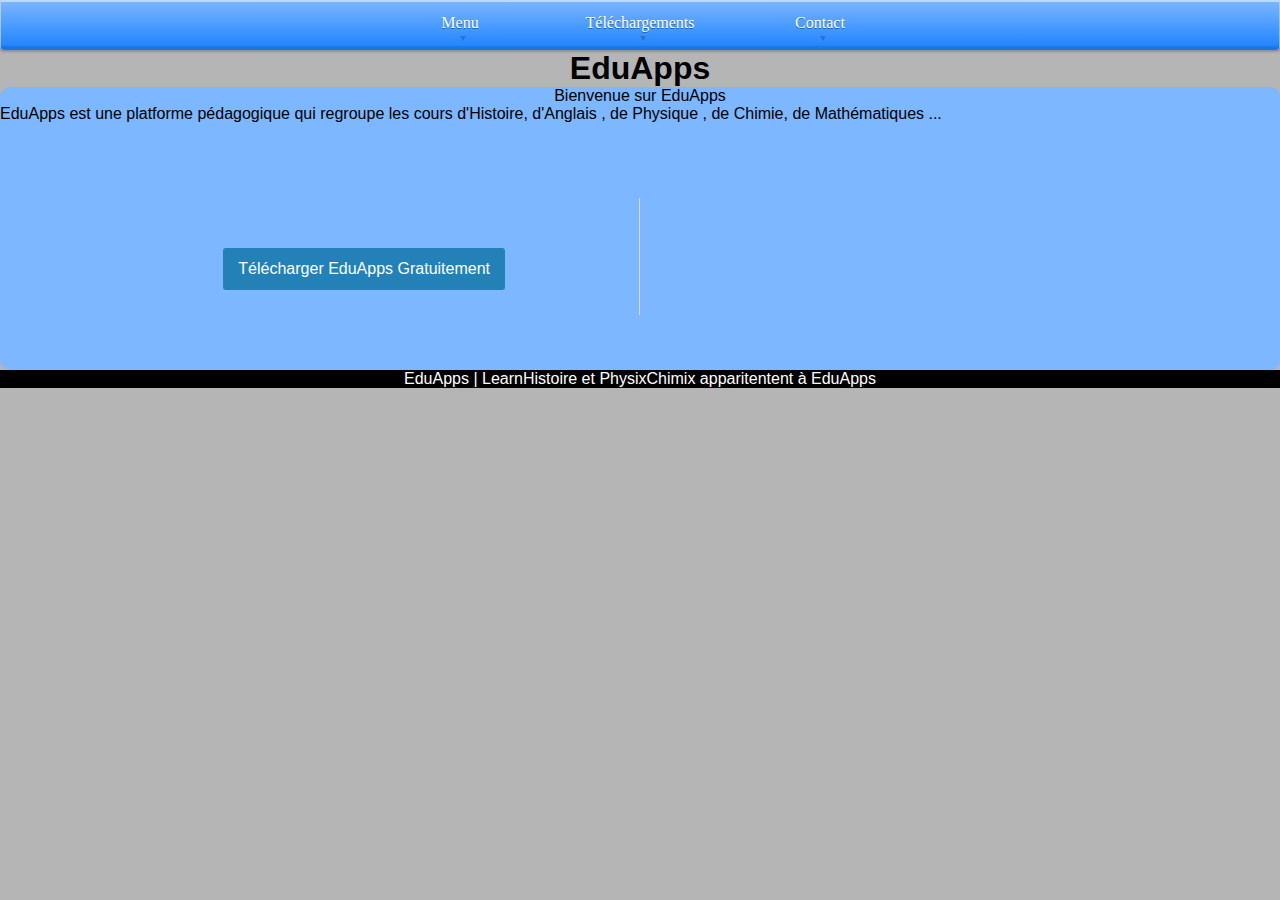
<file: index.html>
<!DOCTYPE html/>
<html>
  <head>
    <meta charset="utf-8">
    <meta name="viewport" content="width=device-width">
    <title>EduApps - Menu</title>
    <link href="style.css" rel="stylesheet" type="text/css"/>
    <link href="downloadbutton.css" rel="stylesheet" type="text/css"/>
    <meta name="keywords" content="Site ; EduApps"/>
  </head>
  <body id="body">
    <header class="header">
      <div id="menufond">
        <ul id="menu">
          <li><a href="//eduapps-fr.github.io/">Menu</a></li>
          <li><a href="//eduapps-fr.github.io/telechargements/">Téléchargements</a></li>
          <li><a href="//eduapps-fr.github.io/contact/">Contact</a></li>
        </ul>
      </div>
    </header>
    <div="main">
      <h1 align="center"><b>EduApps</b></h1>
      <section class="bulle">
        <p align="center">Bienvenue sur EduApps</p>
        <p>EduApps est une platforme pédagogique qui regroupe les cours d'<b>Histoire</b>, d'<b>Anglais</b> , de <b>Physique</b> , de <b>Chimie</b>, de <b>Mathématiques</b> ...</p>
        <div id="download-page-container" role="main">
<div id="download-page-os" class="row"><div class="col-xs-24 col-md-20 col-lg-16 col-md-offset-2 col-lg-offset-4" id="download-page-os-container">
          <div id="download-page-os-raspbian" class="download-page-os-os col-xs-22 col-lg-12 col-xs-offset-1 col-lg-offset-0">
            <div class="download-page-os-os-button-container"> 
              <a class="download-page-os-os-button" href="//eduapps-fr.github.io/telechargements">Télécharger EduApps Gratuitement</a>
            </div></div></div></div></div></div>
      </section>
    </div>
    <section class="footer" color="white" background-color="black">
      <p align="center">EduApps | LearnHistoire et PhysixChimix apparitentent à EduApps</p>
    </section>
  </body>
</html>
</file>
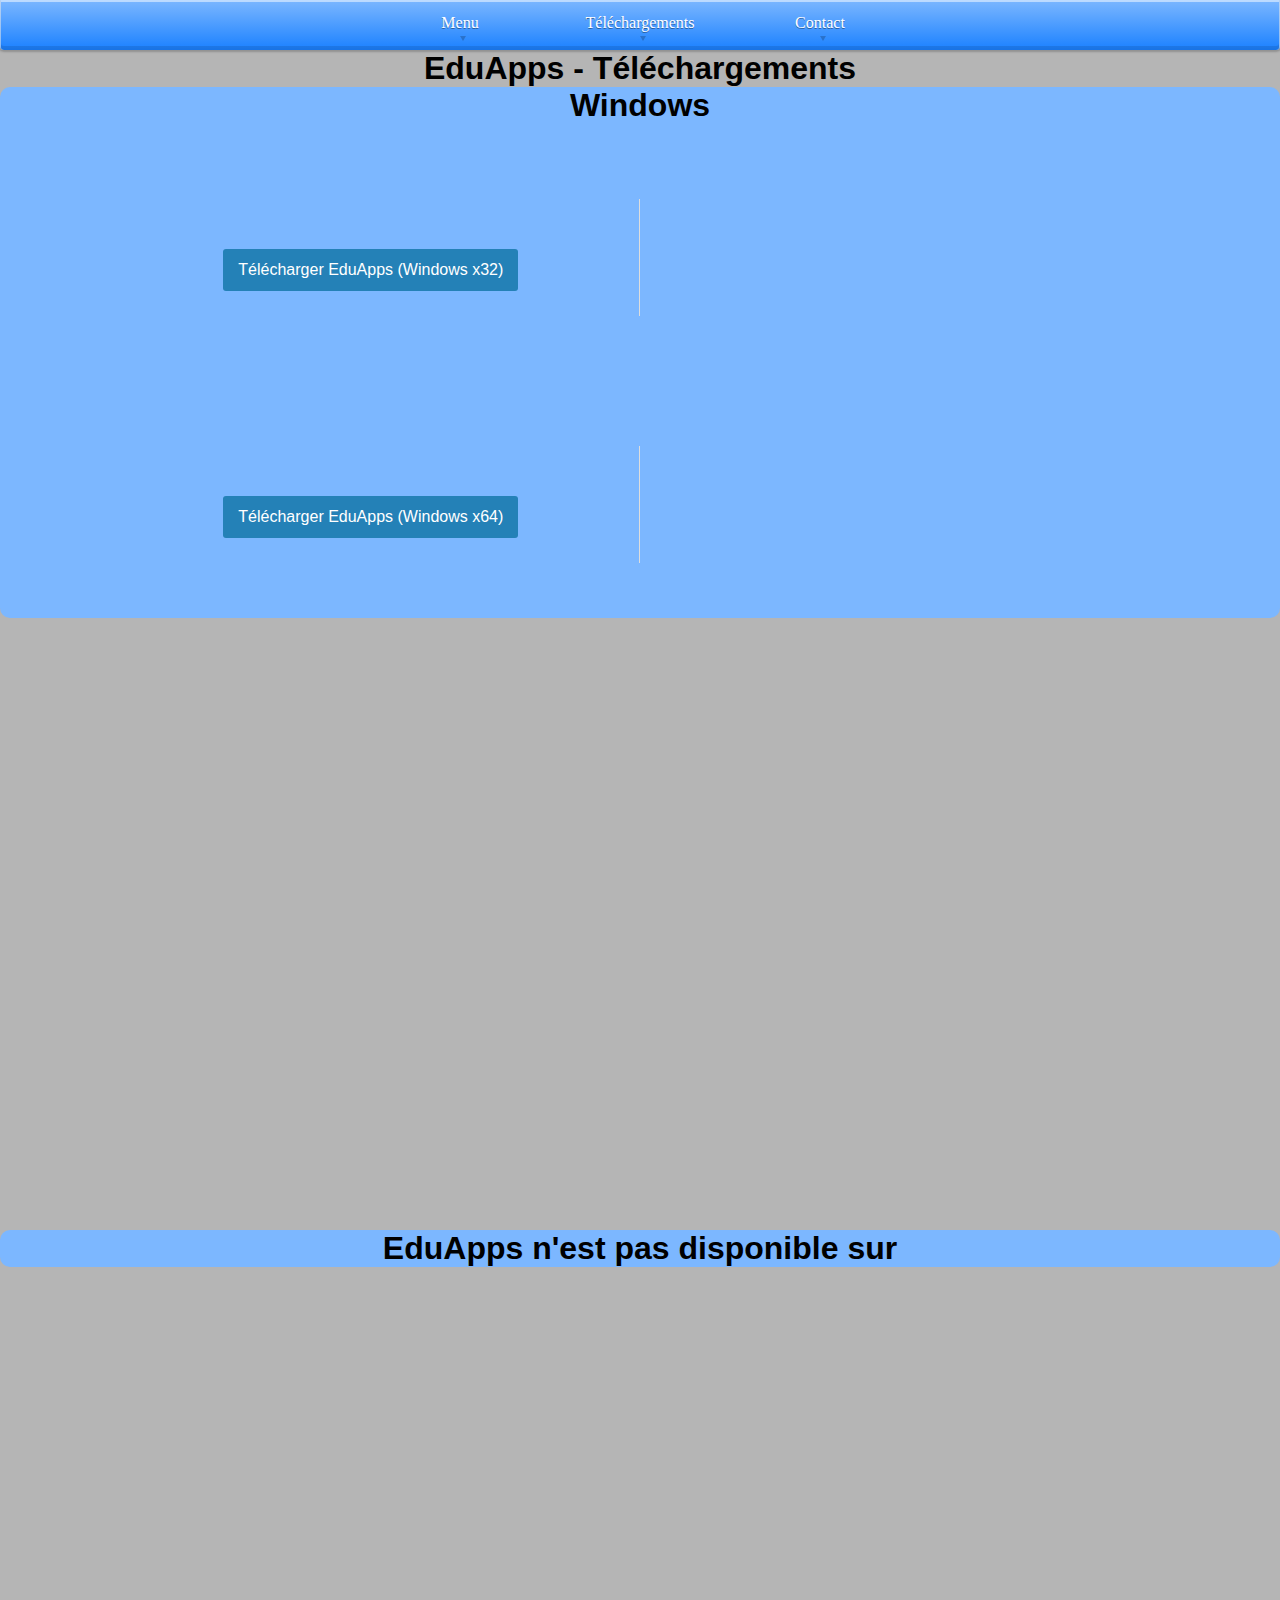
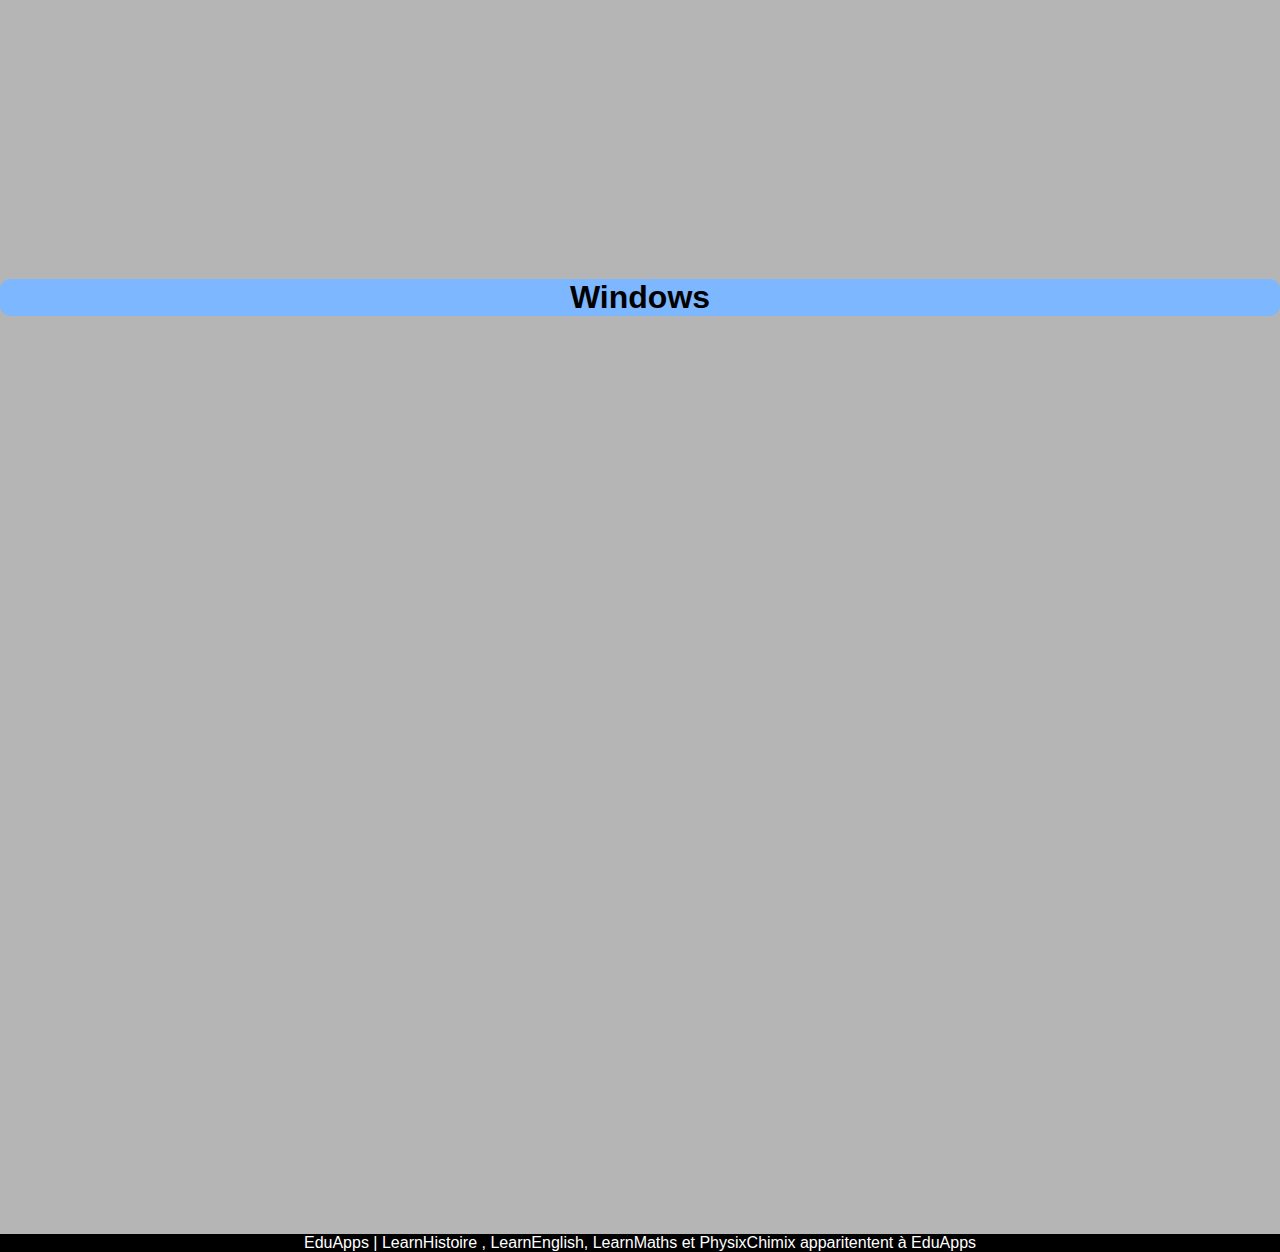
<file: telechargements/index.html>
<!DOCTYPE html/>
<html>
  <head>
    <meta charset="utf-8">
    <meta name="viewport" content="width=device-width">
    <title>EduApps - Téléchargements</title>
    <link href="style.css" rel="stylesheet" type="text/css"/>
    <link href="downloadbutton.css" rel="stylesheet" type="text/css"/>
    <script>
      function getOS() {
        var userAgent = window.navigator.userAgent,
            platform = window.navigator.platform,
            macosPlatforms = ['Macintosh', 'MacIntel', 'MacPPC', 'Mac68K'],
            windowsPlatforms = ['Win32', 'Win64', 'Windows', 'WinCE'],
            iosPlatforms = ['iPhone', 'iPad', 'iPod'],
            os = null;

        if (macosPlatforms.indexOf(platform) !== -1) {
          os = 'Mac OS';
          open(https://eduapps-fr.github.io/telechargements/#mac)
        } else if (iosPlatforms.indexOf(platform) !== -1) {
          os = 'iOS';
          open("https://eduapps-fr.github.io/telechargements/#cantaccess")
          document.getElementById("osname").innerHTML=osname;
        } else if (windowsPlatforms.indexOf(platform) !== -1) {
          os = 'Windows';
          open("https://eduapps-fr.github.io/telechargements/#win")
        } else if (/Android/.test(userAgent)) {
          os = 'Android';
          document.getElementById("osname").innerHTML=osname;
        } else if (!os && /Linux/.test(platform)) {
          os = 'Linux';
          open("https://eduapps-fr.github.io/telechargements/#linux")
        }

        return os;
      }
    </script>
    <meta name="keywords" content="Site ; EduApps"/>
  </head>
  <body id="body">
    <header class="header">
      <div id="menufond">
        <ul id="menu">
          <li><a href="//eduapps-fr.github.io/">Menu</a></li>
          <li><a href="//eduapps-fr.github.io/telechargements/">Téléchargements</a></li>
          <li><a href="//eduapps-fr.github.io/contact/">Contact</a></li>
        </ul>
      </div>
    </header>
    <div="main">
      <h1 align="center"><b>EduApps - Téléchargements</b></h1>
      <section class="bulle" id="win">
        <h1 align="center">Windows</h1>
        <div id="download-page-container" role="main">
        <div id="download-page-os" class="row"><div class="col-xs-24 col-md-20 col-lg-16 col-md-offset-2 col-lg-offset-4" id="download-page-os-container">
                  <div id="download-page-os-raspbian" class="download-page-os-os col-xs-22 col-lg-12 col-xs-offset-1 col-lg-offset-0">
                    <div class="download-page-os-os-button-container"> 
                      <a class="download-page-os-os-button" href="https://github.com/EduApps-fr/releases/lastest/EduApps_Win32_lastest.exe">Télécharger EduApps (Windows x32)</a>
                    </div></div></div></div>
       <div id="download-page-os" class="row"><div class="col-xs-24 col-md-20 col-lg-16 col-md-offset-2 col-lg-offset-4" id="download-page-os-container">
                  <div id="download-page-os-raspbian" class="download-page-os-os col-xs-22 col-lg-12 col-xs-offset-1 col-lg-offset-0">
                    <div class="download-page-os-os-button-container"> 
                      <a class="download-page-os-os-button" href="https://github.com/EduApps-fr/releases/lastest/EduApps_Win64_lastest.exe">Télécharger EduApps (Windows x64)</a>
                    </div></div></div></div>
      </section>
    </div>
    <br>
    <br>
    
    <br>
    <br>
    <br>
    <br>
    <br>
    <br>
    <br>
    <br>
    <br>
    <br>
    <br>
    <br>
    <br>
    <br>
    <br>
    <br>
    <br>
    <br>
    <br>
    <br>
    <br>
    <br>
    <br>
    <br>
    <br>
    <br>
    <br>
    <br>
    <br>
    <br>
    <br>
    <br>
    <section class="bulle" id="cantaccess">
        <h1 align="center">EduApps n'est pas disponible sur <span id="osname"></span></h1>
      </section>
    </div>
    <br>
    <br>
    
    <br>
    <br>
    <br>
    <br>
    <br>
    <br>
    <br>
    <br>
    <br>
    <br>
    <br>
    <br>
    <br>
    <br>
    <br>
    <br>
    <br>
    <br>
    <br>
    <br>
    <br>
    <br>
    <br>
    <br>
    <br>
    <br>
    <br>
    <br>
    <br>
    <br>
    <br>
    <br>
    
      <section class="bulle" id="mac">
        <h1 align="center">Windows</h1>
      </section>
    
    <br>
    <br>
    <br>
    <br>
    <br>
    <br>
    <br>
    <br>
    <br>
    <br>
    <br>
    <br>
    <br>
    <br>
    <br>
    <br>
    <br>
    <br>
    <br>
    <br>
    <br>
    <br>
    <br>
    <br>
    <br>
    <br>
    <br>
    <br>
    <br>
    <br>
    <br>
    <br>
    <br>
    <br>
    <br>
    <br>
    <br>
    <br>
    <br>
    <br>
    <br>
    <br>
    <br>
    <br>
    <br>
    <br>
    <br>
    <br>
    <br>
    <br>
    <br>
    <section class="footer" color="white" background-color="black">
      <p align="center">EduApps | LearnHistoire , LearnEnglish, LearnMaths et PhysixChimix apparitentent à EduApps</p>
    </section>
  </body>
</html>
</file>
<file: style.css>
body{
font-family: 'Ubuntu', arial;
background-color : #b5b5b5;
padding : 0;
margin : 0;
}
.footer{
background-color: black;
color: white;
}
.messenger{
  background-color: withe;
  border-radius: 10px 10px 10px 10px;
}
.title{
  text-align: center
}
.bulle{
  background-color: #7cb7ff;
  box-shadow: black;
  border-radius: 10px 10px 10px 10px;
}
.sb{
  background-color: #7cb7ff;
  box-shadow: black;
  border-radius: 10px 10px 10px 10px;
}
#menufond{
width: 100%;
background: linear-gradient(#7cb7ff, #1b81ff);
border-radius: 0px 0px 4px 4px;
box-shadow: 0px 0px 2px 2px rgba(0, 0, 0, 0.2),
			0px 1px 0px 1px rgba(255, 255, 255, 0.5) inset,
			0px -3px 0px 1px rgba(0, 0, 0, 0.1) inset;
overflow : hidden;
height : 50px;
}

#menu{
	font-family: "Trebuchet MS";
    display: table;
	margin-right : auto;
	margin-left : auto;
	margin-top : 0;
	padding : 0;
}

#menu li{
    display: table-cell;
	width: 180px;
	transition:1s;
}

#menu li:hover{
	width:190px;
	transition:1s;
}

#menu a{
	display: block;
	line-height: 46px;
    text-align: center;
	text-decoration : none;
	color : white;
	text-shadow: 0 1px 0 rgba(0, 0, 0, 0.4);
	transition : text-shadow,color 1s;
	position:relative;  /* utilse pour l'affichage du point */
	
}

#menu a:hover{
	background: rgba(255,255,255,0.1);
	border-bottom: solid 4px rgba(255,255,255,0.8);
	color : #373737;
	text-shadow: 0 1px 0 rgba(255, 255, 255, 0.4);
	transition : text-shadow,color 1s;
}

#menu a::before{
    content: '';
    position: absolute;
    left: 50%;
    bottom: 5px;
	transition:1s;
	width: 0;
	height: 0;
	border-left: 3px solid transparent;
    border-right: 3px solid transparent;
    border-top: 5px solid rgba(0,0,0,0.2);
}

#menu a:hover::before{
	border-color: rgba(255, 255, 255, 0.5) transparent transparent;
	box-shadow: 0 -1px 0 rgba(0, 0, 0, 0.3);
	transition:1s
}
</file>
<file: downloadbutton.css>
.qc-cmp-cleanslate{height:auto !important;top:auto !important;bottom:0 !important}.qc-cmp2-container .qc-cmp-cleanslate{border-top:1px solid #e5e5e5 !important;background-color:#fff !important}.qc-cmp2-container #qc-cmp2-ui{padding:5px 0 0 !important;width:90% !important;max-width:none !important}.qc-cmp2-summary-section{padding:0 !important;width:80% !important}.qc-cmp2-footer{width:18% !important}.jQYbcb .qc-cmp2-footer{width:100% !important}@media screen and (max-width:851px){.qc-cmp2-footer{width:100% !important}.qc-cmp2-container h2{margin-bottom:5px !important}.qc-cmp2-summary-info{padding-top:5px !important;padding-bottom:15px !important}}.qc-cmp2-container h2{font-size:14px !important;line-height:18px !important;margin:0 !important}.qc-cmp2-summary-section{justify-items:left !important}.qc-cmp2-summary-info p,.qc-cmp2-summary-info button{font-size:10px !important}.qc-cmp2-summary-info p{margin-bottom:5px !important}.qc-cmp2-footer .qc-cmp2-summary-buttons button{background-color:#000 !important;border-color:#000 !important;border:2px solid #000 !important;border-radius:3px !important;font-weight:700}.qc-cmp2-footer .qc-cmp2-summary-buttons button:hover{background-color:#fff !important;border-color:#000 !important;color:#000 !important}.qc-cmp2-footer .qc-cmp2-summary-buttons button:first-child{background-color:transparent !important;border-color:#000 !important;color:#000}.qc-cmp2-footer .qc-cmp2-summary-buttons button:first-child:hover{background-color:#000 !important;border-color:#000 !important;color:#fff !important}.qc-cmp2-consent-info{margin-top:20px !important}
@charset "UTF-8";#start-resizable-editor-section{display:none}.wp-block-audio{margin:0 0 1em}.wp-block-audio figcaption{margin-top:.5em;margin-bottom:1em}.wp-block-audio audio{width:100%;min-width:300px}.wp-block-button__link{color:#fff;background-color:#32373c;border-radius:9999px;box-shadow:none;cursor:pointer;display:inline-block;font-size:1.125em;padding:calc(.667em + 2px) calc(1.333em + 2px);text-align:center;text-decoration:none;overflow-wrap:break-word;box-sizing:border-box}.wp-block-button__link:active,.wp-block-button__link:focus,.wp-block-button__link:hover,.wp-block-button__link:visited{color:#fff}.wp-block-button__link.aligncenter{text-align:center}.wp-block-button__link.alignright{text-align:right}.wp-block-buttons>.wp-block-button.has-custom-width{max-width:none}.wp-block-buttons>.wp-block-button.has-custom-width .wp-block-button__link{width:100%}.wp-block-buttons>.wp-block-button.has-custom-font-size .wp-block-button__link{font-size:inherit}.wp-block-buttons>.wp-block-button.wp-block-button__width-25{width:calc(25% - .5em)}.wp-block-buttons>.wp-block-button.wp-block-button__width-50{width:calc(50% - .5em)}.wp-block-buttons>.wp-block-button.wp-block-button__width-75{width:calc(75% - .5em)}.wp-block-buttons>.wp-block-button.wp-block-button__width-100{width:calc(100% - .5em)}.wp-block-buttons>.wp-block-button.wp-block-button__width-100:only-child{margin-right:0;width:100%}@supports (column-gap:0.5em){.wp-block-buttons.is-content-justification-right>.wp-block-button.wp-block-button,.wp-block-buttons>.wp-block-button.wp-block-button{margin-right:0;margin-left:0}.wp-block-buttons>.wp-block-button.wp-block-button__width-25{width:calc(25% - .375em)}.wp-block-buttons>.wp-block-button.wp-block-button__width-50{width:calc(50% - .25em)}.wp-block-buttons>.wp-block-button.wp-block-button__width-75{width:calc(75% - .125em)}.wp-block-buttons>.wp-block-button.wp-block-button__width-100{width:auto;flex-basis:100%}}.wp-block-button.is-style-squared,.wp-block-button__link.wp-block-button.is-style-squared{border-radius:0}.wp-block-button.no-border-radius,.wp-block-button__link.no-border-radius{border-radius:0!important}.is-style-outline>.wp-block-button__link,.wp-block-button__link.is-style-outline{border:2px solid;padding:.667em 1.333em}.is-style-outline>.wp-block-button__link:not(.has-text-color),.wp-block-button__link.is-style-outline:not(.has-text-color){color:currentColor}.is-style-outline>.wp-block-button__link:not(.has-background),.wp-block-button__link.is-style-outline:not(.has-background){background-color:transparent}.wp-block-buttons{display:flex;flex-direction:row;flex-wrap:wrap;column-gap:.5em}.wp-block-buttons.is-vertical{flex-direction:column}.wp-block-buttons.is-vertical>.wp-block-button{margin-right:0}.wp-block-buttons.is-vertical>.wp-block-button:last-child{margin-bottom:0}.wp-block-buttons>.wp-block-button{display:inline-block;margin-left:0;margin-right:.5em;margin-bottom:.5em}.wp-block-buttons>.wp-block-button:last-child{margin-right:0}.wp-block-buttons.is-content-justification-left{justify-content:flex-start}.wp-block-buttons.is-content-justification-left.is-vertical{align-items:flex-start}.wp-block-buttons.is-content-justification-center{justify-content:center}.wp-block-buttons.is-content-justification-center.is-vertical{align-items:center}.wp-block-buttons.is-content-justification-right{justify-content:flex-end}.wp-block-buttons.is-content-justification-right>.wp-block-button{margin-left:.5em;margin-right:0}.wp-block-buttons.is-content-justification-right>.wp-block-button:first-child{margin-left:0}.wp-block-buttons.is-content-justification-right.is-vertical{align-items:flex-end}.wp-block-buttons.is-content-justification-space-between{justify-content:space-between}.wp-block-buttons.aligncenter{text-align:center}.wp-block-buttons.alignleft .wp-block-button{margin-left:0;margin-right:.5em}.wp-block-buttons.alignleft .wp-block-button:last-child{margin-right:0}.wp-block-buttons.alignright .wp-block-button{margin-right:0;margin-left:.5em}.wp-block-buttons.alignright .wp-block-button:first-child{margin-left:0}.wp-block-buttons:not(.is-content-justification-space-between,.is-content-justification-right,.is-content-justification-left,.is-content-justification-center) .wp-block-button.aligncenter{margin-left:auto;margin-right:auto;margin-bottom:.5em;width:100%}.wp-block-button.aligncenter,.wp-block-calendar{text-align:center}.wp-block-calendar tbody td,.wp-block-calendar th{padding:.25em;border:1px solid #ddd}.wp-block-calendar tfoot td{border:none}.wp-block-calendar table{width:100%;border-collapse:collapse}.wp-block-calendar table th{font-weight:400;background:#ddd}.wp-block-calendar a{text-decoration:underline}.wp-block-calendar table caption,.wp-block-calendar table tbody{color:#40464d}.wp-block-categories.alignleft{margin-right:2em}.wp-block-categories.alignright{margin-left:2em}.wp-block-code code{display:block;white-space:pre-wrap;overflow-wrap:break-word}.wp-block-columns{display:flex;margin-bottom:1.75em;box-sizing:border-box;flex-wrap:wrap}@media (min-width:782px){.wp-block-columns{flex-wrap:nowrap}}.wp-block-columns.has-background{padding:1.25em 2.375em}.wp-block-columns.are-vertically-aligned-top{align-items:flex-start}.wp-block-columns.are-vertically-aligned-center{align-items:center}.wp-block-columns.are-vertically-aligned-bottom{align-items:flex-end}.wp-block-column{flex-grow:1;min-width:0;word-break:break-word;overflow-wrap:break-word}@media (max-width:599px){.wp-block-column{flex-basis:100%!important}}@media (min-width:600px) and (max-width:781px){.wp-block-column:not(:only-child){flex-basis:calc(50% - 1em)!important;flex-grow:0}.wp-block-column:nth-child(2n){margin-left:2em}}@media (min-width:782px){.wp-block-column{flex-basis:0;flex-grow:1}.wp-block-column[style*=flex-basis]{flex-grow:0}.wp-block-column:not(:first-child){margin-left:2em}}.wp-block-column.is-vertically-aligned-top{align-self:flex-start}.wp-block-column.is-vertically-aligned-center{align-self:center}.wp-block-column.is-vertically-aligned-bottom{align-self:flex-end}.wp-block-column.is-vertically-aligned-bottom,.wp-block-column.is-vertically-aligned-center,.wp-block-column.is-vertically-aligned-top{width:100%}.wp-block-cover,.wp-block-cover-image{position:relative;background-size:cover;background-position:50%;min-height:430px;width:100%;display:flex;justify-content:center;align-items:center;padding:1em;box-sizing:border-box}.wp-block-cover-image.has-parallax,.wp-block-cover.has-parallax{background-attachment:fixed}@supports (-webkit-overflow-scrolling:touch){.wp-block-cover-image.has-parallax,.wp-block-cover.has-parallax{background-attachment:scroll}}@media (prefers-reduced-motion:reduce){.wp-block-cover-image.has-parallax,.wp-block-cover.has-parallax{background-attachment:scroll}}.wp-block-cover-image.is-repeated,.wp-block-cover.is-repeated{background-repeat:repeat;background-size:auto}.wp-block-cover-image.has-background-dim:not([class*=-background-color]),.wp-block-cover.has-background-dim:not([class*=-background-color]){background-color:#000}.wp-block-cover-image.has-background-dim:before,.wp-block-cover.has-background-dim:before{content:"";background-color:inherit}.wp-block-cover-image.has-background-dim:not(.has-background-gradient):before,.wp-block-cover-image .wp-block-cover__gradient-background,.wp-block-cover.has-background-dim:not(.has-background-gradient):before,.wp-block-cover .wp-block-cover__gradient-background{position:absolute;top:0;left:0;bottom:0;right:0;z-index:1;opacity:.5}.wp-block-cover-image.has-background-dim.has-background-dim-10 .wp-block-cover__gradient-background,.wp-block-cover-image.has-background-dim.has-background-dim-10:not(.has-background-gradient):before,.wp-block-cover.has-background-dim.has-background-dim-10 .wp-block-cover__gradient-background,.wp-block-cover.has-background-dim.has-background-dim-10:not(.has-background-gradient):before{opacity:.1}.wp-block-cover-image.has-background-dim.has-background-dim-20 .wp-block-cover__gradient-background,.wp-block-cover-image.has-background-dim.has-background-dim-20:not(.has-background-gradient):before,.wp-block-cover.has-background-dim.has-background-dim-20 .wp-block-cover__gradient-background,.wp-block-cover.has-background-dim.has-background-dim-20:not(.has-background-gradient):before{opacity:.2}.wp-block-cover-image.has-background-dim.has-background-dim-30 .wp-block-cover__gradient-background,.wp-block-cover-image.has-background-dim.has-background-dim-30:not(.has-background-gradient):before,.wp-block-cover.has-background-dim.has-background-dim-30 .wp-block-cover__gradient-background,.wp-block-cover.has-background-dim.has-background-dim-30:not(.has-background-gradient):before{opacity:.3}.wp-block-cover-image.has-background-dim.has-background-dim-40 .wp-block-cover__gradient-background,.wp-block-cover-image.has-background-dim.has-background-dim-40:not(.has-background-gradient):before,.wp-block-cover.has-background-dim.has-background-dim-40 .wp-block-cover__gradient-background,.wp-block-cover.has-background-dim.has-background-dim-40:not(.has-background-gradient):before{opacity:.4}.wp-block-cover-image.has-background-dim.has-background-dim-50 .wp-block-cover__gradient-background,.wp-block-cover-image.has-background-dim.has-background-dim-50:not(.has-background-gradient):before,.wp-block-cover.has-background-dim.has-background-dim-50 .wp-block-cover__gradient-background,.wp-block-cover.has-background-dim.has-background-dim-50:not(.has-background-gradient):before{opacity:.5}.wp-block-cover-image.has-background-dim.has-background-dim-60 .wp-block-cover__gradient-background,.wp-block-cover-image.has-background-dim.has-background-dim-60:not(.has-background-gradient):before,.wp-block-cover.has-background-dim.has-background-dim-60 .wp-block-cover__gradient-background,.wp-block-cover.has-background-dim.has-background-dim-60:not(.has-background-gradient):before{opacity:.6}.wp-block-cover-image.has-background-dim.has-background-dim-70 .wp-block-cover__gradient-background,.wp-block-cover-image.has-background-dim.has-background-dim-70:not(.has-background-gradient):before,.wp-block-cover.has-background-dim.has-background-dim-70 .wp-block-cover__gradient-background,.wp-block-cover.has-background-dim.has-background-dim-70:not(.has-background-gradient):before{opacity:.7}.wp-block-cover-image.has-background-dim.has-background-dim-80 .wp-block-cover__gradient-background,.wp-block-cover-image.has-background-dim.has-background-dim-80:not(.has-background-gradient):before,.wp-block-cover.has-background-dim.has-background-dim-80 .wp-block-cover__gradient-background,.wp-block-cover.has-background-dim.has-background-dim-80:not(.has-background-gradient):before{opacity:.8}.wp-block-cover-image.has-background-dim.has-background-dim-90 .wp-block-cover__gradient-background,.wp-block-cover-image.has-background-dim.has-background-dim-90:not(.has-background-gradient):before,.wp-block-cover.has-background-dim.has-background-dim-90 .wp-block-cover__gradient-background,.wp-block-cover.has-background-dim.has-background-dim-90:not(.has-background-gradient):before{opacity:.9}.wp-block-cover-image.has-background-dim.has-background-dim-100 .wp-block-cover__gradient-background,.wp-block-cover-image.has-background-dim.has-background-dim-100:not(.has-background-gradient):before,.wp-block-cover.has-background-dim.has-background-dim-100 .wp-block-cover__gradient-background,.wp-block-cover.has-background-dim.has-background-dim-100:not(.has-background-gradient):before{opacity:1}.wp-block-cover-image.alignleft,.wp-block-cover-image.alignright,.wp-block-cover.alignleft,.wp-block-cover.alignright{max-width:420px;width:100%}.wp-block-cover-image:after,.wp-block-cover:after{display:block;content:"";font-size:0;min-height:inherit}@supports (position:sticky){.wp-block-cover-image:after,.wp-block-cover:after{content:none}}.wp-block-cover-image.aligncenter,.wp-block-cover-image.alignleft,.wp-block-cover-image.alignright,.wp-block-cover.aligncenter,.wp-block-cover.alignleft,.wp-block-cover.alignright{display:flex}.wp-block-cover-image .wp-block-cover__inner-container,.wp-block-cover .wp-block-cover__inner-container{width:100%;z-index:1;color:#fff}.wp-block-cover-image h1:not(.has-text-color),.wp-block-cover-image h2:not(.has-text-color),.wp-block-cover-image h3:not(.has-text-color),.wp-block-cover-image h4:not(.has-text-color),.wp-block-cover-image h5:not(.has-text-color),.wp-block-cover-image h6:not(.has-text-color),.wp-block-cover-image p:not(.has-text-color),.wp-block-cover h1:not(.has-text-color),.wp-block-cover h2:not(.has-text-color),.wp-block-cover h3:not(.has-text-color),.wp-block-cover h4:not(.has-text-color),.wp-block-cover h5:not(.has-text-color),.wp-block-cover h6:not(.has-text-color),.wp-block-cover p:not(.has-text-color){color:inherit}.wp-block-cover-image.is-position-top-left,.wp-block-cover.is-position-top-left{align-items:flex-start;justify-content:flex-start}.wp-block-cover-image.is-position-top-center,.wp-block-cover.is-position-top-center{align-items:flex-start;justify-content:center}.wp-block-cover-image.is-position-top-right,.wp-block-cover.is-position-top-right{align-items:flex-start;justify-content:flex-end}.wp-block-cover-image.is-position-center-left,.wp-block-cover.is-position-center-left{align-items:center;justify-content:flex-start}.wp-block-cover-image.is-position-center-center,.wp-block-cover.is-position-center-center{align-items:center;justify-content:center}.wp-block-cover-image.is-position-center-right,.wp-block-cover.is-position-center-right{align-items:center;justify-content:flex-end}.wp-block-cover-image.is-position-bottom-left,.wp-block-cover.is-position-bottom-left{align-items:flex-end;justify-content:flex-start}.wp-block-cover-image.is-position-bottom-center,.wp-block-cover.is-position-bottom-center{align-items:flex-end;justify-content:center}.wp-block-cover-image.is-position-bottom-right,.wp-block-cover.is-position-bottom-right{align-items:flex-end;justify-content:flex-end}.wp-block-cover-image.has-custom-content-position.has-custom-content-position .wp-block-cover__inner-container,.wp-block-cover.has-custom-content-position.has-custom-content-position .wp-block-cover__inner-container{margin:0;width:auto}.wp-block-cover-image img.wp-block-cover__image-background,.wp-block-cover-image video.wp-block-cover__video-background,.wp-block-cover img.wp-block-cover__image-background,.wp-block-cover video.wp-block-cover__video-background{position:absolute;top:0;left:0;right:0;bottom:0;margin:0;padding:0;width:100%;height:100%;max-width:none;max-height:none;-o-object-fit:cover;object-fit:cover;outline:none;border:none;box-shadow:none}.wp-block-cover__image-background,.wp-block-cover__video-background{z-index:0}.wp-block-cover-image-text,.wp-block-cover-image-text a,.wp-block-cover-image-text a:active,.wp-block-cover-image-text a:focus,.wp-block-cover-image-text a:hover,.wp-block-cover-text,.wp-block-cover-text a,.wp-block-cover-text a:active,.wp-block-cover-text a:focus,.wp-block-cover-text a:hover,section.wp-block-cover-image h2,section.wp-block-cover-image h2 a,section.wp-block-cover-image h2 a:active,section.wp-block-cover-image h2 a:focus,section.wp-block-cover-image h2 a:hover{color:#fff}.wp-block-cover-image .wp-block-cover.has-left-content{justify-content:flex-start}.wp-block-cover-image .wp-block-cover.has-right-content{justify-content:flex-end}.wp-block-cover-image.has-left-content .wp-block-cover-image-text,.wp-block-cover.has-left-content .wp-block-cover-text,section.wp-block-cover-image.has-left-content>h2{margin-left:0;text-align:left}.wp-block-cover-image.has-right-content .wp-block-cover-image-text,.wp-block-cover.has-right-content .wp-block-cover-text,section.wp-block-cover-image.has-right-content>h2{margin-right:0;text-align:right}.wp-block-cover-image .wp-block-cover-image-text,.wp-block-cover .wp-block-cover-text,section.wp-block-cover-image>h2{font-size:2em;line-height:1.25;z-index:1;margin-bottom:0;max-width:840px;padding:.44em;text-align:center}.wp-block-embed.alignleft,.wp-block-embed.alignright,.wp-block[data-align=left]>[data-type="core/embed"],.wp-block[data-align=right]>[data-type="core/embed"]{max-width:360px;width:100%}.wp-block-embed.alignleft .wp-block-embed__wrapper,.wp-block-embed.alignright .wp-block-embed__wrapper,.wp-block[data-align=left]>[data-type="core/embed"] .wp-block-embed__wrapper,.wp-block[data-align=right]>[data-type="core/embed"] .wp-block-embed__wrapper{min-width:280px}.wp-block-cover .wp-block-embed{min-width:320px;min-height:240px}.wp-block-embed{margin:0 0 1em}.wp-block-embed figcaption{margin-top:.5em;margin-bottom:1em}.wp-block-embed iframe{max-width:100%}.wp-block-embed__wrapper{position:relative}.wp-embed-responsive .wp-has-aspect-ratio .wp-block-embed__wrapper:before{content:"";display:block;padding-top:50%}.wp-embed-responsive .wp-has-aspect-ratio iframe{position:absolute;top:0;right:0;bottom:0;left:0;height:100%;width:100%}.wp-embed-responsive .wp-embed-aspect-21-9 .wp-block-embed__wrapper:before{padding-top:42.85%}.wp-embed-responsive .wp-embed-aspect-18-9 .wp-block-embed__wrapper:before{padding-top:50%}.wp-embed-responsive .wp-embed-aspect-16-9 .wp-block-embed__wrapper:before{padding-top:56.25%}.wp-embed-responsive .wp-embed-aspect-4-3 .wp-block-embed__wrapper:before{padding-top:75%}.wp-embed-responsive .wp-embed-aspect-1-1 .wp-block-embed__wrapper:before{padding-top:100%}.wp-embed-responsive .wp-embed-aspect-9-16 .wp-block-embed__wrapper:before{padding-top:177.77%}.wp-embed-responsive .wp-embed-aspect-1-2 .wp-block-embed__wrapper:before{padding-top:200%}.wp-block-file{margin-bottom:1.5em}.wp-block-file.aligncenter{text-align:center}.wp-block-file.alignright{text-align:right}.wp-block-file .wp-block-file__embed{margin-bottom:1em}.wp-block-file .wp-block-file__button{background:#32373c;border-radius:2em;color:#fff;font-size:.8em;padding:.5em 1em}.wp-block-file a.wp-block-file__button{text-decoration:none}.wp-block-file a.wp-block-file__button:active,.wp-block-file a.wp-block-file__button:focus,.wp-block-file a.wp-block-file__button:hover,.wp-block-file a.wp-block-file__button:visited{box-shadow:none;color:#fff;opacity:.85;text-decoration:none}.wp-block-file *+.wp-block-file__button{margin-left:.75em}.blocks-gallery-grid,.wp-block-gallery{display:flex;flex-wrap:wrap;list-style-type:none;padding:0;margin:0}.blocks-gallery-grid .blocks-gallery-image,.blocks-gallery-grid .blocks-gallery-item,.wp-block-gallery .blocks-gallery-image,.wp-block-gallery .blocks-gallery-item{margin:0 1em 1em 0;display:flex;flex-grow:1;flex-direction:column;justify-content:center;position:relative;align-self:flex-start;width:calc(50% - 1em)}.blocks-gallery-grid .blocks-gallery-image:nth-of-type(2n),.blocks-gallery-grid .blocks-gallery-item:nth-of-type(2n),.wp-block-gallery .blocks-gallery-image:nth-of-type(2n),.wp-block-gallery .blocks-gallery-item:nth-of-type(2n){margin-right:0}.blocks-gallery-grid .blocks-gallery-image figure,.blocks-gallery-grid .blocks-gallery-item figure,.wp-block-gallery .blocks-gallery-image figure,.wp-block-gallery .blocks-gallery-item figure{margin:0;height:100%}@supports (position:sticky){.blocks-gallery-grid .blocks-gallery-image figure,.blocks-gallery-grid .blocks-gallery-item figure,.wp-block-gallery .blocks-gallery-image figure,.wp-block-gallery .blocks-gallery-item figure{display:flex;align-items:flex-end;justify-content:flex-start}}.blocks-gallery-grid .blocks-gallery-image img,.blocks-gallery-grid .blocks-gallery-item img,.wp-block-gallery .blocks-gallery-image img,.wp-block-gallery .blocks-gallery-item img{display:block;max-width:100%;height:auto;width:100%}@supports (position:sticky){.blocks-gallery-grid .blocks-gallery-image img,.blocks-gallery-grid .blocks-gallery-item img,.wp-block-gallery .blocks-gallery-image img,.wp-block-gallery .blocks-gallery-item img{width:auto}}.blocks-gallery-grid .blocks-gallery-image figcaption,.blocks-gallery-grid .blocks-gallery-item figcaption,.wp-block-gallery .blocks-gallery-image figcaption,.wp-block-gallery .blocks-gallery-item figcaption{position:absolute;bottom:0;width:100%;max-height:100%;overflow:auto;padding:3em .77em .7em;color:#fff;text-align:center;font-size:.8em;background:linear-gradient(0deg,rgba(0,0,0,.7),rgba(0,0,0,.3) 70%,transparent);box-sizing:border-box;margin:0}.blocks-gallery-grid .blocks-gallery-image figcaption img,.blocks-gallery-grid .blocks-gallery-item figcaption img,.wp-block-gallery .blocks-gallery-image figcaption img,.wp-block-gallery .blocks-gallery-item figcaption img{display:inline}.blocks-gallery-grid figcaption,.wp-block-gallery figcaption{flex-grow:1}.blocks-gallery-grid.is-cropped .blocks-gallery-image,.blocks-gallery-grid.is-cropped .blocks-gallery-item,.wp-block-gallery.is-cropped .blocks-gallery-image,.wp-block-gallery.is-cropped .blocks-gallery-item{align-self:inherit}.blocks-gallery-grid.is-cropped .blocks-gallery-image a,.blocks-gallery-grid.is-cropped .blocks-gallery-image img,.blocks-gallery-grid.is-cropped .blocks-gallery-item a,.blocks-gallery-grid.is-cropped .blocks-gallery-item img,.wp-block-gallery.is-cropped .blocks-gallery-image a,.wp-block-gallery.is-cropped .blocks-gallery-image img,.wp-block-gallery.is-cropped .blocks-gallery-item a,.wp-block-gallery.is-cropped .blocks-gallery-item img{width:100%}@supports (position:sticky){.blocks-gallery-grid.is-cropped .blocks-gallery-image a,.blocks-gallery-grid.is-cropped .blocks-gallery-image img,.blocks-gallery-grid.is-cropped .blocks-gallery-item a,.blocks-gallery-grid.is-cropped .blocks-gallery-item img,.wp-block-gallery.is-cropped .blocks-gallery-image a,.wp-block-gallery.is-cropped .blocks-gallery-image img,.wp-block-gallery.is-cropped .blocks-gallery-item a,.wp-block-gallery.is-cropped .blocks-gallery-item img{height:100%;flex:1;-o-object-fit:cover;object-fit:cover}}.blocks-gallery-grid.columns-1 .blocks-gallery-image,.blocks-gallery-grid.columns-1 .blocks-gallery-item,.wp-block-gallery.columns-1 .blocks-gallery-image,.wp-block-gallery.columns-1 .blocks-gallery-item{width:100%;margin-right:0}@media (min-width:600px){.blocks-gallery-grid.columns-3 .blocks-gallery-image,.blocks-gallery-grid.columns-3 .blocks-gallery-item,.wp-block-gallery.columns-3 .blocks-gallery-image,.wp-block-gallery.columns-3 .blocks-gallery-item{width:calc(33.33333% - .66667em);margin-right:1em}.blocks-gallery-grid.columns-4 .blocks-gallery-image,.blocks-gallery-grid.columns-4 .blocks-gallery-item,.wp-block-gallery.columns-4 .blocks-gallery-image,.wp-block-gallery.columns-4 .blocks-gallery-item{width:calc(25% - .75em);margin-right:1em}.blocks-gallery-grid.columns-5 .blocks-gallery-image,.blocks-gallery-grid.columns-5 .blocks-gallery-item,.wp-block-gallery.columns-5 .blocks-gallery-image,.wp-block-gallery.columns-5 .blocks-gallery-item{width:calc(20% - .8em);margin-right:1em}.blocks-gallery-grid.columns-6 .blocks-gallery-image,.blocks-gallery-grid.columns-6 .blocks-gallery-item,.wp-block-gallery.columns-6 .blocks-gallery-image,.wp-block-gallery.columns-6 .blocks-gallery-item{width:calc(16.66667% - .83333em);margin-right:1em}.blocks-gallery-grid.columns-7 .blocks-gallery-image,.blocks-gallery-grid.columns-7 .blocks-gallery-item,.wp-block-gallery.columns-7 .blocks-gallery-image,.wp-block-gallery.columns-7 .blocks-gallery-item{width:calc(14.28571% - .85714em);margin-right:1em}.blocks-gallery-grid.columns-8 .blocks-gallery-image,.blocks-gallery-grid.columns-8 .blocks-gallery-item,.wp-block-gallery.columns-8 .blocks-gallery-image,.wp-block-gallery.columns-8 .blocks-gallery-item{width:calc(12.5% - .875em);margin-right:1em}.blocks-gallery-grid.columns-1 .blocks-gallery-image:nth-of-type(1n),.blocks-gallery-grid.columns-1 .blocks-gallery-item:nth-of-type(1n),.blocks-gallery-grid.columns-2 .blocks-gallery-image:nth-of-type(2n),.blocks-gallery-grid.columns-2 .blocks-gallery-item:nth-of-type(2n),.blocks-gallery-grid.columns-3 .blocks-gallery-image:nth-of-type(3n),.blocks-gallery-grid.columns-3 .blocks-gallery-item:nth-of-type(3n),.blocks-gallery-grid.columns-4 .blocks-gallery-image:nth-of-type(4n),.blocks-gallery-grid.columns-4 .blocks-gallery-item:nth-of-type(4n),.blocks-gallery-grid.columns-5 .blocks-gallery-image:nth-of-type(5n),.blocks-gallery-grid.columns-5 .blocks-gallery-item:nth-of-type(5n),.blocks-gallery-grid.columns-6 .blocks-gallery-image:nth-of-type(6n),.blocks-gallery-grid.columns-6 .blocks-gallery-item:nth-of-type(6n),.blocks-gallery-grid.columns-7 .blocks-gallery-image:nth-of-type(7n),.blocks-gallery-grid.columns-7 .blocks-gallery-item:nth-of-type(7n),.blocks-gallery-grid.columns-8 .blocks-gallery-image:nth-of-type(8n),.blocks-gallery-grid.columns-8 .blocks-gallery-item:nth-of-type(8n),.wp-block-gallery.columns-1 .blocks-gallery-image:nth-of-type(1n),.wp-block-gallery.columns-1 .blocks-gallery-item:nth-of-type(1n),.wp-block-gallery.columns-2 .blocks-gallery-image:nth-of-type(2n),.wp-block-gallery.columns-2 .blocks-gallery-item:nth-of-type(2n),.wp-block-gallery.columns-3 .blocks-gallery-image:nth-of-type(3n),.wp-block-gallery.columns-3 .blocks-gallery-item:nth-of-type(3n),.wp-block-gallery.columns-4 .blocks-gallery-image:nth-of-type(4n),.wp-block-gallery.columns-4 .blocks-gallery-item:nth-of-type(4n),.wp-block-gallery.columns-5 .blocks-gallery-image:nth-of-type(5n),.wp-block-gallery.columns-5 .blocks-gallery-item:nth-of-type(5n),.wp-block-gallery.columns-6 .blocks-gallery-image:nth-of-type(6n),.wp-block-gallery.columns-6 .blocks-gallery-item:nth-of-type(6n),.wp-block-gallery.columns-7 .blocks-gallery-image:nth-of-type(7n),.wp-block-gallery.columns-7 .blocks-gallery-item:nth-of-type(7n),.wp-block-gallery.columns-8 .blocks-gallery-image:nth-of-type(8n),.wp-block-gallery.columns-8 .blocks-gallery-item:nth-of-type(8n){margin-right:0}}.blocks-gallery-grid .blocks-gallery-image:last-child,.blocks-gallery-grid .blocks-gallery-item:last-child,.wp-block-gallery .blocks-gallery-image:last-child,.wp-block-gallery .blocks-gallery-item:last-child{margin-right:0}.blocks-gallery-grid.alignleft,.blocks-gallery-grid.alignright,.wp-block-gallery.alignleft,.wp-block-gallery.alignright{max-width:420px;width:100%}.blocks-gallery-grid.aligncenter .blocks-gallery-item figure,.wp-block-gallery.aligncenter .blocks-gallery-item figure{justify-content:center}.wp-block-group{box-sizing:border-box}h1.has-background,h2.has-background,h3.has-background,h4.has-background,h5.has-background,h6.has-background{padding:1.25em 2.375em}.wp-block-image{margin:0 0 1em}.wp-block-image img{max-width:100%}.wp-block-image:not(.is-style-rounded) img{border-radius:inherit}.wp-block-image.aligncenter{text-align:center}.wp-block-image.alignfull img,.wp-block-image.alignwide img{width:100%}.wp-block-image .aligncenter,.wp-block-image .alignleft,.wp-block-image .alignright{display:table}.wp-block-image .aligncenter>figcaption,.wp-block-image .alignleft>figcaption,.wp-block-image .alignright>figcaption{display:table-caption;caption-side:bottom}.wp-block-image .alignleft{float:left;margin:.5em 1em .5em 0}.wp-block-image .alignright{float:right;margin:.5em 0 .5em 1em}.wp-block-image .aligncenter{margin-left:auto;margin-right:auto}.wp-block-image figcaption{margin-top:.5em;margin-bottom:1em}.wp-block-image.is-style-circle-mask img,.wp-block-image.is-style-rounded img{border-radius:9999px}@supports ((-webkit-mask-image:none) or (mask-image:none)) or (-webkit-mask-image:none){.wp-block-image.is-style-circle-mask img{-webkit-mask-image:url('data:image/svg+xml;utf8,<svg viewBox="0 0 100 100" xmlns="http://www.w3.org/2000/svg"><circle cx="50" cy="50" r="50"/></svg>');mask-image:url('data:image/svg+xml;utf8,<svg viewBox="0 0 100 100" xmlns="http://www.w3.org/2000/svg"><circle cx="50" cy="50" r="50"/></svg>');mask-mode:alpha;-webkit-mask-repeat:no-repeat;mask-repeat:no-repeat;-webkit-mask-size:contain;mask-size:contain;-webkit-mask-position:center;mask-position:center;border-radius:0}}.wp-block-image figure{margin:0}ol.wp-block-latest-comments{margin-left:0}.wp-block-latest-comments .wp-block-latest-comments{padding-left:0}.wp-block-latest-comments__comment{line-height:1.1;list-style:none;margin-bottom:1em}.has-avatars .wp-block-latest-comments__comment{min-height:2.25em;list-style:none}.has-avatars .wp-block-latest-comments__comment .wp-block-latest-comments__comment-excerpt,.has-avatars .wp-block-latest-comments__comment .wp-block-latest-comments__comment-meta{margin-left:3.25em}.has-dates .wp-block-latest-comments__comment,.has-excerpts .wp-block-latest-comments__comment{line-height:1.5}.wp-block-latest-comments__comment-excerpt p{font-size:.875em;line-height:1.8;margin:.36em 0 1.4em}.wp-block-latest-comments__comment-date{display:block;font-size:.75em}.wp-block-latest-comments .avatar,.wp-block-latest-comments__comment-avatar{border-radius:1.5em;display:block;float:left;height:2.5em;margin-right:.75em;width:2.5em}.wp-block-latest-posts.alignleft{margin-right:2em}.wp-block-latest-posts.alignright{margin-left:2em}.wp-block-latest-posts.wp-block-latest-posts__list{list-style:none;padding-left:0}.wp-block-latest-posts.wp-block-latest-posts__list li{clear:both}.wp-block-latest-posts.is-grid{display:flex;flex-wrap:wrap;padding:0}.wp-block-latest-posts.is-grid li{margin:0 1.25em 1.25em 0;width:100%}@media (min-width:600px){.wp-block-latest-posts.columns-2 li{width:calc(50% - .625em)}.wp-block-latest-posts.columns-2 li:nth-child(2n){margin-right:0}.wp-block-latest-posts.columns-3 li{width:calc(33.33333% - .83333em)}.wp-block-latest-posts.columns-3 li:nth-child(3n){margin-right:0}.wp-block-latest-posts.columns-4 li{width:calc(25% - .9375em)}.wp-block-latest-posts.columns-4 li:nth-child(4n){margin-right:0}.wp-block-latest-posts.columns-5 li{width:calc(20% - 1em)}.wp-block-latest-posts.columns-5 li:nth-child(5n){margin-right:0}.wp-block-latest-posts.columns-6 li{width:calc(16.66667% - 1.04167em)}.wp-block-latest-posts.columns-6 li:nth-child(6n){margin-right:0}}.wp-block-latest-posts__post-author,.wp-block-latest-posts__post-date{display:block;color:#555;font-size:.8125em}.wp-block-latest-posts__post-excerpt{margin-top:.5em;margin-bottom:1em}.wp-block-latest-posts__featured-image a{display:inline-block}.wp-block-latest-posts__featured-image img{height:auto;width:auto;max-width:100%}.wp-block-latest-posts__featured-image.alignleft{margin-right:1em}.wp-block-latest-posts__featured-image.alignright{margin-left:1em}.wp-block-latest-posts__featured-image.aligncenter{margin-bottom:1em;text-align:center}.block-editor-image-alignment-control__row .components-base-control__field{display:flex;justify-content:space-between;align-items:center}.block-editor-image-alignment-control__row .components-base-control__field .components-base-control__label{margin-bottom:0}ol.has-background,ul.has-background{padding:1.25em 2.375em}.wp-block-media-text{
  /*!rtl:begin:ignore*/direction:ltr;
  /*!rtl:end:ignore*/display:grid;grid-template-columns:50% 1fr;grid-template-rows:auto}.wp-block-media-text.has-media-on-the-right{grid-template-columns:1fr 50%}.wp-block-media-text.is-vertically-aligned-top .wp-block-media-text__content,.wp-block-media-text.is-vertically-aligned-top .wp-block-media-text__media{align-self:start}.wp-block-media-text.is-vertically-aligned-center .wp-block-media-text__content,.wp-block-media-text.is-vertically-aligned-center .wp-block-media-text__media,.wp-block-media-text .wp-block-media-text__content,.wp-block-media-text .wp-block-media-text__media{align-self:center}.wp-block-media-text.is-vertically-aligned-bottom .wp-block-media-text__content,.wp-block-media-text.is-vertically-aligned-bottom .wp-block-media-text__media{align-self:end}.wp-block-media-text .wp-block-media-text__media{
  /*!rtl:begin:ignore*/grid-column:1;grid-row:1;
  /*!rtl:end:ignore*/margin:0}.wp-block-media-text .wp-block-media-text__content{direction:ltr;
  /*!rtl:begin:ignore*/grid-column:2;grid-row:1;
  /*!rtl:end:ignore*/padding:0 8%;word-break:break-word}.wp-block-media-text.has-media-on-the-right .wp-block-media-text__media{
  /*!rtl:begin:ignore*/grid-column:2;grid-row:1
  /*!rtl:end:ignore*/}.wp-block-media-text.has-media-on-the-right .wp-block-media-text__content{
  /*!rtl:begin:ignore*/grid-column:1;grid-row:1
  /*!rtl:end:ignore*/}.wp-block-media-text__media img,.wp-block-media-text__media video{max-width:unset;width:100%;vertical-align:middle}.wp-block-media-text.is-image-fill .wp-block-media-text__media{height:100%;min-height:250px;background-size:cover}.wp-block-media-text.is-image-fill .wp-block-media-text__media>a{display:block;height:100%}.wp-block-media-text.is-image-fill .wp-block-media-text__media img{position:absolute;width:1px;height:1px;padding:0;margin:-1px;overflow:hidden;clip:rect(0,0,0,0);border:0}@media (max-width:600px){.wp-block-media-text.is-stacked-on-mobile{grid-template-columns:100%!important}.wp-block-media-text.is-stacked-on-mobile .wp-block-media-text__media{grid-column:1;grid-row:1}.wp-block-media-text.is-stacked-on-mobile .wp-block-media-text__content{grid-column:1;grid-row:2}}.wp-block-navigation{position:relative}.wp-block-navigation ul,.wp-block-navigation ul li{list-style:none;padding:0}.wp-block-navigation .wp-block-navigation-link,.wp-block-navigation .wp-block-pages-list__item{display:flex;align-items:center;position:relative}.wp-block-navigation .wp-block-navigation-link .wp-block-navigation-link__container:empty,.wp-block-navigation .wp-block-pages-list__item .wp-block-navigation-link__container:empty{display:none}.wp-block-navigation .wp-block-navigation-link__content,.wp-block-navigation .wp-block-pages-list__item__link{color:inherit;display:block}.wp-block-navigation[style*=text-decoration] .wp-block-navigation-link,.wp-block-navigation[style*=text-decoration] .wp-block-navigation-link__container,.wp-block-navigation[style*=text-decoration] .wp-block-navigation-link__content,.wp-block-navigation[style*=text-decoration] .wp-block-navigation-link__content:active,.wp-block-navigation[style*=text-decoration] .wp-block-navigation-link__content:focus,.wp-block-navigation[style*=text-decoration] .wp-block-pages-list__item,.wp-block-navigation[style*=text-decoration] .wp-block-pages-list__item__link,.wp-block-navigation[style*=text-decoration] .wp-block-pages-list__item__link:active,.wp-block-navigation[style*=text-decoration] .wp-block-pages-list__item__link:focus{text-decoration:inherit}.wp-block-navigation:not([style*=text-decoration]) .wp-block-navigation-link__content,.wp-block-navigation:not([style*=text-decoration]) .wp-block-navigation-link__content:active,.wp-block-navigation:not([style*=text-decoration]) .wp-block-navigation-link__content:focus,.wp-block-navigation:not([style*=text-decoration]) .wp-block-pages-list__item__link,.wp-block-navigation:not([style*=text-decoration]) .wp-block-pages-list__item__link:active,.wp-block-navigation:not([style*=text-decoration]) .wp-block-pages-list__item__link:focus{text-decoration:none}.wp-block-navigation .wp-block-navigation-link__submenu-icon,.wp-block-navigation .wp-block-page-list__submenu-icon{height:inherit}.wp-block-navigation .wp-block-navigation-link__submenu-icon svg,.wp-block-navigation .wp-block-page-list__submenu-icon svg{stroke:currentColor}.wp-block-navigation .wp-block-navigation-link .wp-block-navigation-link__content.wp-block-navigation-link__content.wp-block-navigation-link__content,.wp-block-navigation .wp-block-pages-list__item .wp-block-pages-list__item__link{padding:0}.wp-block-navigation .has-child>.wp-block-navigation-link__content,.wp-block-navigation .has-child>.wp-block-pages-list__item__link{margin-right:.5em}.wp-block-navigation .has-child .submenu-container,.wp-block-navigation .has-child .wp-block-navigation-link__container{background-color:inherit;color:inherit;position:absolute;z-index:2;flex-direction:column;align-items:normal;min-width:200px;display:none;opacity:0;transition:opacity .1s linear;visibility:hidden}.wp-block-navigation .has-child .submenu-container>.wp-block-navigation-link>.wp-block-navigation-link__content,.wp-block-navigation .has-child .submenu-container>.wp-block-navigation-link>.wp-block-pages-list__item__link,.wp-block-navigation .has-child .submenu-container>.wp-block-pages-list__item>.wp-block-navigation-link__content,.wp-block-navigation .has-child .submenu-container>.wp-block-pages-list__item>.wp-block-pages-list__item__link,.wp-block-navigation .has-child .wp-block-navigation-link__container>.wp-block-navigation-link>.wp-block-navigation-link__content,.wp-block-navigation .has-child .wp-block-navigation-link__container>.wp-block-navigation-link>.wp-block-pages-list__item__link,.wp-block-navigation .has-child .wp-block-navigation-link__container>.wp-block-pages-list__item>.wp-block-navigation-link__content,.wp-block-navigation .has-child .wp-block-navigation-link__container>.wp-block-pages-list__item>.wp-block-pages-list__item__link{flex-grow:1}.wp-block-navigation .has-child .submenu-container>.wp-block-navigation-link>.wp-block-navigation-link__submenu-icon,.wp-block-navigation .has-child .submenu-container>.wp-block-navigation-link>.wp-block-page-list__submenu-icon,.wp-block-navigation .has-child .submenu-container>.wp-block-pages-list__item>.wp-block-navigation-link__submenu-icon,.wp-block-navigation .has-child .submenu-container>.wp-block-pages-list__item>.wp-block-page-list__submenu-icon,.wp-block-navigation .has-child .wp-block-navigation-link__container>.wp-block-navigation-link>.wp-block-navigation-link__submenu-icon,.wp-block-navigation .has-child .wp-block-navigation-link__container>.wp-block-navigation-link>.wp-block-page-list__submenu-icon,.wp-block-navigation .has-child .wp-block-navigation-link__container>.wp-block-pages-list__item>.wp-block-navigation-link__submenu-icon,.wp-block-navigation .has-child .wp-block-navigation-link__container>.wp-block-pages-list__item>.wp-block-page-list__submenu-icon{padding-right:.5em}@media (min-width:782px){.wp-block-navigation .has-child .submenu-container .submenu-container:before,.wp-block-navigation .has-child .submenu-container .wp-block-navigation-link__container:before,.wp-block-navigation .has-child .wp-block-navigation-link__container .submenu-container:before,.wp-block-navigation .has-child .wp-block-navigation-link__container .wp-block-navigation-link__container:before{content:"";position:absolute;right:100%;height:100%;display:block;width:.5em;background:transparent}.wp-block-navigation .has-child .submenu-container .wp-block-navigation-link__submenu-icon svg,.wp-block-navigation .has-child .submenu-container .wp-block-page-list__submenu-icon svg,.wp-block-navigation .has-child .wp-block-navigation-link__container .wp-block-navigation-link__submenu-icon svg,.wp-block-navigation .has-child .wp-block-navigation-link__container .wp-block-page-list__submenu-icon svg{transform:rotate(-90deg)}}.wp-block-navigation .has-child:hover>.wp-block-navigation-link__container{display:flex;visibility:visible;opacity:1}.wp-block-navigation .has-child:focus-within>.wp-block-navigation-link__container{display:flex;visibility:visible;opacity:1}.wp-block-navigation .has-child:hover{cursor:pointer}.wp-block-navigation .has-child:hover>.submenu-container{display:flex;visibility:visible;opacity:1}.wp-block-navigation .has-child:focus-within{cursor:pointer}.wp-block-navigation .has-child:focus-within>.submenu-container{display:flex;visibility:visible;opacity:1}.wp-block-navigation.wp-block-navigation.items-justified-right>.submenu-container .has-child .submenu-container,.wp-block-navigation.wp-block-navigation.items-justified-right>.submenu-container .has-child .wp-block-navigation-link__container,.wp-block-navigation.wp-block-navigation.items-justified-right>.wp-block-navigation__container .has-child .submenu-container,.wp-block-navigation.wp-block-navigation.items-justified-right>.wp-block-navigation__container .has-child .wp-block-navigation-link__container,.wp-block-navigation.wp-block-navigation.items-justified-space-between>.submenu-container>.has-child:last-child .submenu-container,.wp-block-navigation.wp-block-navigation.items-justified-space-between>.submenu-container>.has-child:last-child .wp-block-navigation-link__container,.wp-block-navigation.wp-block-navigation.items-justified-space-between>.wp-block-navigation__container>.has-child:last-child .submenu-container,.wp-block-navigation.wp-block-navigation.items-justified-space-between>.wp-block-navigation__container>.has-child:last-child .wp-block-navigation-link__container{left:auto;right:0}.wp-block-navigation.wp-block-navigation.items-justified-right>.submenu-container .has-child .submenu-container .submenu-container,.wp-block-navigation.wp-block-navigation.items-justified-right>.submenu-container .has-child .submenu-container .wp-block-navigation-link__container,.wp-block-navigation.wp-block-navigation.items-justified-right>.submenu-container .has-child .wp-block-navigation-link__container .submenu-container,.wp-block-navigation.wp-block-navigation.items-justified-right>.submenu-container .has-child .wp-block-navigation-link__container .wp-block-navigation-link__container,.wp-block-navigation.wp-block-navigation.items-justified-right>.wp-block-navigation__container .has-child .submenu-container .submenu-container,.wp-block-navigation.wp-block-navigation.items-justified-right>.wp-block-navigation__container .has-child .submenu-container .wp-block-navigation-link__container,.wp-block-navigation.wp-block-navigation.items-justified-right>.wp-block-navigation__container .has-child .wp-block-navigation-link__container .submenu-container,.wp-block-navigation.wp-block-navigation.items-justified-right>.wp-block-navigation__container .has-child .wp-block-navigation-link__container .wp-block-navigation-link__container,.wp-block-navigation.wp-block-navigation.items-justified-space-between>.submenu-container>.has-child:last-child .submenu-container .submenu-container,.wp-block-navigation.wp-block-navigation.items-justified-space-between>.submenu-container>.has-child:last-child .submenu-container .wp-block-navigation-link__container,.wp-block-navigation.wp-block-navigation.items-justified-space-between>.submenu-container>.has-child:last-child .wp-block-navigation-link__container .submenu-container,.wp-block-navigation.wp-block-navigation.items-justified-space-between>.submenu-container>.has-child:last-child .wp-block-navigation-link__container .wp-block-navigation-link__container,.wp-block-navigation.wp-block-navigation.items-justified-space-between>.wp-block-navigation__container>.has-child:last-child .submenu-container .submenu-container,.wp-block-navigation.wp-block-navigation.items-justified-space-between>.wp-block-navigation__container>.has-child:last-child .submenu-container .wp-block-navigation-link__container,.wp-block-navigation.wp-block-navigation.items-justified-space-between>.wp-block-navigation__container>.has-child:last-child .wp-block-navigation-link__container .submenu-container,.wp-block-navigation.wp-block-navigation.items-justified-space-between>.wp-block-navigation__container>.has-child:last-child .wp-block-navigation-link__container .wp-block-navigation-link__container{left:auto;right:100%}.wp-block-navigation.wp-block-navigation .wp-block-navigation__container>.wp-block-navigation-link,.wp-block-navigation.wp-block-navigation .wp-block-page-list,.wp-block-navigation.wp-block-navigation .wp-block-page-list>.wp-block-pages-list__item{margin:0 2em 0 0}.wp-block-navigation.wp-block-navigation .wp-block-navigation__container>.wp-block-navigation-link:last-child,.wp-block-navigation.wp-block-navigation .wp-block-page-list:last-child,.wp-block-navigation.wp-block-navigation .wp-block-page-list>.wp-block-pages-list__item:last-child{margin-right:0}.wp-block-navigation.wp-block-navigation.has-background .wp-block-navigation__container>.wp-block-navigation-link,.wp-block-navigation.wp-block-navigation.has-background .wp-block-page-list,.wp-block-navigation.wp-block-navigation.has-background .wp-block-page-list>.wp-block-pages-list__item{margin:0 .5em 0 0}.wp-block-navigation.wp-block-navigation.has-background .wp-block-navigation__container .wp-block-navigation-link__content,.wp-block-navigation.wp-block-navigation.has-background .wp-block-page-list .wp-block-pages-list__item__link{padding:.5em 1em}.wp-block-navigation.wp-block-navigation .has-child .submenu-container,.wp-block-navigation.wp-block-navigation .has-child .wp-block-navigation-link__container{left:-1em;top:100%}.wp-block-navigation.wp-block-navigation .has-child .submenu-container .wp-block-navigation-link,.wp-block-navigation.wp-block-navigation .has-child .submenu-container .wp-block-pages-list__item,.wp-block-navigation.wp-block-navigation .has-child .wp-block-navigation-link__container .wp-block-navigation-link,.wp-block-navigation.wp-block-navigation .has-child .wp-block-navigation-link__container .wp-block-pages-list__item{margin:0}.wp-block-navigation.wp-block-navigation .has-child .submenu-container .wp-block-navigation-link__content,.wp-block-navigation.wp-block-navigation .has-child .submenu-container .wp-block-pages-list__item__link,.wp-block-navigation.wp-block-navigation .has-child .wp-block-navigation-link__container .wp-block-navigation-link__content,.wp-block-navigation.wp-block-navigation .has-child .wp-block-navigation-link__container .wp-block-pages-list__item__link{padding:.5em 1em}.wp-block-navigation.wp-block-navigation .has-child .submenu-container .submenu-container,.wp-block-navigation.wp-block-navigation .has-child .submenu-container .wp-block-navigation-link__container,.wp-block-navigation.wp-block-navigation .has-child .wp-block-navigation-link__container .submenu-container,.wp-block-navigation.wp-block-navigation .has-child .wp-block-navigation-link__container .wp-block-navigation-link__container{left:-1px}@media (min-width:782px){.wp-block-navigation.wp-block-navigation .has-child .submenu-container .submenu-container,.wp-block-navigation.wp-block-navigation .has-child .submenu-container .wp-block-navigation-link__container,.wp-block-navigation.wp-block-navigation .has-child .wp-block-navigation-link__container .submenu-container,.wp-block-navigation.wp-block-navigation .has-child .wp-block-navigation-link__container .wp-block-navigation-link__container{left:100%;top:-1px}}.wp-block-navigation.wp-block-navigation.has-background .has-child .submenu-container,.wp-block-navigation.wp-block-navigation.has-background .has-child .wp-block-navigation-link__container{left:0;top:100%}.wp-block-navigation.wp-block-navigation.has-background .has-child .submenu-container .submenu-container,.wp-block-navigation.wp-block-navigation.has-background .has-child .submenu-container .wp-block-navigation-link__container,.wp-block-navigation.wp-block-navigation.has-background .has-child .wp-block-navigation-link__container .submenu-container,.wp-block-navigation.wp-block-navigation.has-background .has-child .wp-block-navigation-link__container .wp-block-navigation-link__container{left:0}@media (min-width:782px){.wp-block-navigation.wp-block-navigation.has-background .has-child .submenu-container .submenu-container,.wp-block-navigation.wp-block-navigation.has-background .has-child .submenu-container .wp-block-navigation-link__container,.wp-block-navigation.wp-block-navigation.has-background .has-child .wp-block-navigation-link__container .submenu-container,.wp-block-navigation.wp-block-navigation.has-background .has-child .wp-block-navigation-link__container .wp-block-navigation-link__container{left:100%;top:0}}.wp-block-navigation:not(.has-background) .submenu-container,.wp-block-navigation:not(.has-background) .wp-block-navigation__container .wp-block-navigation-link__container{background-color:#fff;color:#000;border:1px solid rgba(0,0,0,.15)}.wp-block-navigation__container{align-items:center;list-style:none;margin:0;padding-left:0}.wp-block-navigation__container .is-responsive{display:none}@media (min-width:600px){.wp-block-navigation__container{display:flex;flex-wrap:wrap}.is-vertical .wp-block-navigation__container{display:block;flex-direction:column;align-items:flex-start}}.items-justified-center .wp-block-navigation__container{justify-content:center}.items-justified-right .wp-block-navigation__container{justify-content:flex-end}.items-justified-space-between .wp-block-navigation__container{justify-content:space-between}.is-vertical.items-justified-center>ul{align-items:center}.is-vertical.items-justified-right>ul{align-items:flex-end}.is-vertical.items-justified-right>ul .wp-block-navigation-link,.is-vertical.items-justified-right>ul .wp-block-pages-list__item{margin-right:0;justify-content:flex-end}.wp-block-navigation__responsive-container{display:none;position:fixed;top:0;left:0;right:0;bottom:0;z-index:1;align-items:flex-start;justify-content:flex-start}.wp-block-navigation__responsive-container.is-menu-open{display:flex;flex-direction:column;overflow:auto;z-index:100000;padding:24px;background-color:inherit}.wp-block-navigation__responsive-container.is-menu-open .wp-block-navigation__container{display:flex;flex-direction:column;margin-left:auto;margin-right:auto;align-items:flex-start;line-height:48px;padding:0}.wp-block-navigation__responsive-container.is-menu-open .wp-block-navigation__container .wp-block-page-list{flex-direction:column}.wp-block-navigation__responsive-container.is-menu-open .wp-block-navigation-link,.wp-block-navigation__responsive-container.is-menu-open .wp-block-navigation-link .wp-block-navigation-link__container,.wp-block-navigation__responsive-container.is-menu-open .wp-block-pages-list__item,.wp-block-navigation__responsive-container.is-menu-open .wp-block-pages-list__item .submenu-container{background:transparent!important}@media (min-width:600px){.wp-block-navigation__responsive-container:not(.is-menu-open){display:flex;flex-direction:row;position:relative;background-color:inherit}.wp-block-navigation__responsive-container:not(.is-menu-open) .wp-block-navigation__responsive-container-close{display:none}.wp-block-navigation__responsive-container.is-menu-open .submenu-container.submenu-container.submenu-container.submenu-container,.wp-block-navigation__responsive-container.is-menu-open .wp-block-navigation-link__container.wp-block-navigation-link__container.wp-block-navigation-link__container.wp-block-navigation-link__container{left:0}}.wp-block-navigation:not(.has-background) .wp-block-navigation__responsive-container.is-menu-open{background-color:#fff;color:#000}.wp-block-navigation__responsive-container-close,.wp-block-navigation__responsive-container-open{vertical-align:middle;cursor:pointer;color:currentColor;background:transparent;border:none;margin:0;padding:0}.wp-block-navigation__responsive-container-close svg,.wp-block-navigation__responsive-container-open svg{fill:currentColor;pointer-events:none;display:block;width:24px;height:24px}.wp-block-navigation__responsive-container-open{display:flex}@media (min-width:600px){.wp-block-navigation__responsive-container-open{display:none}}.items-justified-left .wp-block-navigation__responsive-container-open{margin-left:0;margin-right:auto}.items-justified-center .wp-block-navigation__responsive-container-open{margin-left:auto;margin-right:auto}.items-justified-right .wp-block-navigation__responsive-container-open{margin-left:auto;margin-right:0}.wp-block-navigation__responsive-container-close{position:absolute;top:24px;right:24px;z-index:2}.wp-block-navigation__responsive-close{width:100%}.is-menu-open .wp-block-navigation__responsive-close,.is-menu-open .wp-block-navigation__responsive-container-content,.is-menu-open .wp-block-navigation__responsive-dialog{width:100%;height:100%}.wp-block-navigation .wp-block-navigation__responsive-container.is-menu-open .wp-block-navigation-link__submenu-icon,.wp-block-navigation .wp-block-navigation__responsive-container.is-menu-open .wp-block-page-list__submenu-icon{display:none}.wp-block-navigation .wp-block-navigation__responsive-container.is-menu-open .has-child .submenu-container,.wp-block-navigation .wp-block-navigation__responsive-container.is-menu-open .has-child .wp-block-navigation-link__container{position:relative;opacity:1;visibility:visible;padding:0 0 0 32px;border:none}.wp-block-navigation .wp-block-navigation__responsive-container.is-menu-open .wp-block-navigation-link,.wp-block-navigation .wp-block-navigation__responsive-container.is-menu-open .wp-block-pages-list__item{flex-direction:column;align-items:flex-start}html.has-modal-open{overflow:hidden}.wp-block-navigation .wp-block-navigation-link__label{word-break:normal;overflow-wrap:break-word}.wp-block-navigation .wp-block-home-link__content{color:inherit;display:block;padding:.5em 1em}.wp-block-navigation[style*=text-decoration] .wp-block-home-link,.wp-block-navigation[style*=text-decoration] .wp-block-home-link__content,.wp-block-navigation[style*=text-decoration] .wp-block-home-link__content:active,.wp-block-navigation[style*=text-decoration] .wp-block-home-link__content:focus{text-decoration:inherit}.wp-block-navigation:not([style*=text-decoration]) .wp-block-home-link__content,.wp-block-navigation:not([style*=text-decoration]) .wp-block-home-link__content:active,.wp-block-navigation:not([style*=text-decoration]) .wp-block-home-link__content:focus{text-decoration:none}.wp-block-navigation:not(.has-background) .wp-block-navigation__container .wp-block-home-link__container{background-color:#fff;color:#000;border:1px solid rgba(0,0,0,.15)}.wp-block-navigation:not(.has-background) .wp-block-navigation__container .wp-block-home-link__container .wp-block-home-link__container{top:-1px}.wp-block-navigation .wp-block-page-list{display:flex;flex-wrap:wrap;background-color:inherit}.wp-block-navigation .wp-block-pages-list__item{background-color:inherit}.wp-block-navigation .wp-block-page-list__submenu-icon{display:none}.is-open .wp-block-navigation__container .wp-block-page-list,.is-vertical .wp-block-navigation__container .wp-block-page-list,.wp-block-navigation .show-submenu-icons .wp-block-page-list__submenu-icon{display:block}@media (min-width:480px){.is-open .wp-block-navigation__container .wp-block-page-list{display:flex}}.items-justified-space-between .wp-block-page-list{display:contents}.is-small-text{font-size:.875em}.is-regular-text{font-size:1em}.is-large-text{font-size:2.25em}.is-larger-text{font-size:3em}.has-drop-cap:not(:focus):first-letter{float:left;font-size:8.4em;line-height:.68;font-weight:100;margin:.05em .1em 0 0;text-transform:uppercase;font-style:normal}p.has-drop-cap.has-background{overflow:hidden}p.has-background{padding:1.25em 2.375em}p.has-text-color a{color:inherit}.wp-block-post-author{display:flex;flex-wrap:wrap}.wp-block-post-author__byline{width:100%;margin-top:0;margin-bottom:0;font-size:.5em}.wp-block-post-author__avatar{margin-right:1em}.wp-block-post-author__bio{margin-bottom:.7em;font-size:.7em}.wp-block-post-author__content{flex-grow:1;flex-basis:0}.wp-block-post-author__name{font-weight:700;margin:0}.wp-block-post-comments .commentlist{list-style:none;margin:0;padding:0}.wp-block-post-comments .commentlist .comment{min-height:2.25em;padding-left:3.25em}.wp-block-post-comments .commentlist .comment p{font-size:.875em;line-height:1.8;margin:.36em 0 1.4em}.wp-block-post-comments .commentlist .children{list-style:none;margin:0;padding:0}.wp-block-post-comments .comment-author{line-height:1.5;margin-left:-3.25em}.wp-block-post-comments .comment-author .avatar{border-radius:1.5em;display:block;float:left;height:2.5em;margin-right:.75em;width:2.5em}.wp-block-post-comments .comment-author cite{font-style:normal}.wp-block-post-comments .comment-meta{line-height:1.5;margin-left:-3.25em}.wp-block-post-comments .comment-body .commentmetadata{font-size:.75em}.wp-block-post-comments .comment-form-author label,.wp-block-post-comments .comment-form-comment label,.wp-block-post-comments .comment-form-email label,.wp-block-post-comments .comment-form-url label{display:block}.wp-block-post-comments .comment-form-comment textarea{box-sizing:border-box;width:100%}.wp-block-post-comments .reply{font-size:.75em;margin-bottom:1.4em}.wp-block-post-comments input,.wp-block-post-comments textarea{border:1px solid #949494}.wp-block-post-comments-form input[type=submit]{border:none;box-shadow:none;cursor:pointer;display:inline-block;text-align:center;overflow-wrap:break-word}.wp-block-post-excerpt__more-link,.wp-block-post-title a{display:inline-block}.wp-block-preformatted{white-space:pre-wrap}.wp-block-preformatted.has-background{padding:1.25em 2.375em}.wp-block-pullquote{margin:0 0 1em;padding:3em 0;text-align:center}.wp-block-pullquote.alignleft,.wp-block-pullquote.alignright{max-width:420px}.wp-block-pullquote.alignleft p,.wp-block-pullquote.alignright p{font-size:1.25em}.wp-block-pullquote p{font-size:1.75em;line-height:1.6}.wp-block-pullquote cite,.wp-block-pullquote footer{position:relative}.wp-block-pullquote .has-text-color a{color:inherit}.wp-block-pullquote:not(.is-style-solid-color){background:none}.wp-block-pullquote.is-style-solid-color{border:none}.wp-block-pullquote.is-style-solid-color blockquote{margin-left:auto;margin-right:auto;text-align:left;max-width:60%}.wp-block-pullquote.is-style-solid-color blockquote p{margin-top:0;margin-bottom:0;font-size:2em}.wp-block-pullquote.is-style-solid-color blockquote cite{text-transform:none;font-style:normal}.wp-block-pullquote cite{color:inherit}.wp-block-post-template,.wp-block-query-loop{max-width:100%;list-style:none;padding:0}.wp-block-post-template li,.wp-block-query-loop li{clear:both}.wp-block-post-template.is-flex-container,.wp-block-query-loop.is-flex-container{flex-direction:row;display:flex;flex-wrap:wrap}.wp-block-post-template.is-flex-container li,.wp-block-query-loop.is-flex-container li{margin:0 0 1.25em;width:100%}@media (min-width:600px){.wp-block-post-template.is-flex-container li,.wp-block-query-loop.is-flex-container li{margin-right:1.25em}.wp-block-post-template.is-flex-container.is-flex-container.columns-2>li,.wp-block-query-loop.is-flex-container.is-flex-container.columns-2>li{width:calc(50% - .625em)}.wp-block-post-template.is-flex-container.is-flex-container.columns-2>li:nth-child(2n),.wp-block-query-loop.is-flex-container.is-flex-container.columns-2>li:nth-child(2n){margin-right:0}.wp-block-post-template.is-flex-container.is-flex-container.columns-3>li,.wp-block-query-loop.is-flex-container.is-flex-container.columns-3>li{width:calc(33.33333% - .83333em)}.wp-block-post-template.is-flex-container.is-flex-container.columns-3>li:nth-child(3n),.wp-block-query-loop.is-flex-container.is-flex-container.columns-3>li:nth-child(3n){margin-right:0}.wp-block-post-template.is-flex-container.is-flex-container.columns-4>li,.wp-block-query-loop.is-flex-container.is-flex-container.columns-4>li{width:calc(25% - .9375em)}.wp-block-post-template.is-flex-container.is-flex-container.columns-4>li:nth-child(4n),.wp-block-query-loop.is-flex-container.is-flex-container.columns-4>li:nth-child(4n){margin-right:0}.wp-block-post-template.is-flex-container.is-flex-container.columns-5>li,.wp-block-query-loop.is-flex-container.is-flex-container.columns-5>li{width:calc(20% - 1em)}.wp-block-post-template.is-flex-container.is-flex-container.columns-5>li:nth-child(5n),.wp-block-query-loop.is-flex-container.is-flex-container.columns-5>li:nth-child(5n){margin-right:0}.wp-block-post-template.is-flex-container.is-flex-container.columns-6>li,.wp-block-query-loop.is-flex-container.is-flex-container.columns-6>li{width:calc(16.66667% - 1.04167em)}.wp-block-post-template.is-flex-container.is-flex-container.columns-6>li:nth-child(6n),.wp-block-query-loop.is-flex-container.is-flex-container.columns-6>li:nth-child(6n){margin-right:0}}.wp-block-query-pagination{display:flex;flex-direction:row;flex-wrap:wrap}.wp-block-query-pagination>.wp-block-query-pagination-next,.wp-block-query-pagination>.wp-block-query-pagination-numbers,.wp-block-query-pagination>.wp-block-query-pagination-previous{display:inline-block;margin-right:.5em;margin-bottom:.5em}.wp-block-query-pagination>.wp-block-query-pagination-next:last-child,.wp-block-query-pagination>.wp-block-query-pagination-numbers:last-child,.wp-block-query-pagination>.wp-block-query-pagination-previous:last-child{margin-right:0}.wp-block-quote.is-large,.wp-block-quote.is-style-large{margin-bottom:1em;padding:0 1em}.wp-block-quote.is-large p,.wp-block-quote.is-style-large p{font-size:1.5em;font-style:italic;line-height:1.6}.wp-block-quote.is-large cite,.wp-block-quote.is-large footer,.wp-block-quote.is-style-large cite,.wp-block-quote.is-style-large footer{font-size:1.125em;text-align:right}.wp-block-rss.wp-block-rss{box-sizing:border-box}.wp-block-rss.alignleft{margin-right:2em}.wp-block-rss.alignright{margin-left:2em}.wp-block-rss.is-grid{display:flex;flex-wrap:wrap;padding:0;list-style:none}.wp-block-rss.is-grid li{margin:0 1em 1em 0;width:100%}@media (min-width:600px){.wp-block-rss.columns-2 li{width:calc(50% - 1em)}.wp-block-rss.columns-3 li{width:calc(33.33333% - 1em)}.wp-block-rss.columns-4 li{width:calc(25% - 1em)}.wp-block-rss.columns-5 li{width:calc(20% - 1em)}.wp-block-rss.columns-6 li{width:calc(16.66667% - 1em)}}.wp-block-rss__item-author,.wp-block-rss__item-publish-date{display:block;color:#555;font-size:.8125em}.wp-block-search .wp-block-search__button{background:#f7f7f7;border:1px solid #ccc;padding:.375em .625em;color:#32373c;margin-left:.625em;word-break:normal}.wp-block-search .wp-block-search__button.has-icon{line-height:0}.wp-block-search .wp-block-search__button svg{min-width:1.5em;min-height:1.5em}.wp-block-search .wp-block-search__inside-wrapper{display:flex;flex:auto;flex-wrap:nowrap;max-width:100%}.wp-block-search .wp-block-search__label{width:100%}.wp-block-search .wp-block-search__input{flex-grow:1;min-width:3em;border:1px solid #949494}.wp-block-search.wp-block-search__button-only .wp-block-search__button{margin-left:0}.wp-block-search.wp-block-search__button-inside .wp-block-search__inside-wrapper{padding:4px;border:1px solid #949494}.wp-block-search.wp-block-search__button-inside .wp-block-search__inside-wrapper .wp-block-search__input{border-radius:0;border:none;padding:0 0 0 .25em}.wp-block-search.wp-block-search__button-inside .wp-block-search__inside-wrapper .wp-block-search__input:focus{outline:none}.wp-block-search.wp-block-search__button-inside .wp-block-search__inside-wrapper .wp-block-search__button{padding:.125em .5em}.wp-block-search.aligncenter .wp-block-search__inside-wrapper{margin:auto}.wp-block-separator{border-top:1px solid;border-bottom:1px solid}.wp-block-separator.is-style-wide{border-bottom-width:1px}.wp-block-separator.is-style-dots{background:none!important;border:none;text-align:center;width:none;line-height:1;height:auto}.wp-block-separator.is-style-dots:before{content:"Â·Â·Â·";color:currentColor;font-size:1.5em;letter-spacing:2em;padding-left:2em;font-family:serif}.wp-block-site-logo{line-height:0}.wp-block-site-logo a{display:inline-block}.wp-block-site-logo.is-default-size img{width:120px;height:auto}.wp-block-site-logo .aligncenter{display:table}.wp-block-site-logo.is-style-rounded img{border-radius:9999px}.wp-block-social-links{display:flex;flex-wrap:wrap;padding-left:0;padding-right:0;text-indent:0;margin-left:0}.wp-block-social-links .wp-social-link a,.wp-block-social-links .wp-social-link a:hover{text-decoration:none;border-bottom:0;box-shadow:none}.wp-block-social-links .wp-social-link.wp-social-link.wp-social-link{margin:4px 8px 4px 0}.wp-block-social-links .wp-social-link a{padding:.25em}.wp-block-social-links .wp-social-link svg{width:1em;height:1em}.wp-block-social-links.has-small-icon-size{font-size:16px}.wp-block-social-links,.wp-block-social-links.has-normal-icon-size{font-size:24px}.wp-block-social-links.has-large-icon-size{font-size:36px}.wp-block-social-links.has-huge-icon-size{font-size:48px}.wp-block-social-links.aligncenter{justify-content:center;display:flex}.wp-block-social-links.alignright{justify-content:flex-end}.wp-block-social-link{display:block;border-radius:9999px;transition:transform .1s ease;height:auto}@media (prefers-reduced-motion:reduce){.wp-block-social-link{transition-duration:0s;transition-delay:0s}}.wp-block-social-link a{display:block;line-height:0;transition:transform .1s ease}.wp-block-social-link:hover{transform:scale(1.1)}.wp-block-social-links .wp-block-social-link .wp-block-social-link-anchor,.wp-block-social-links .wp-block-social-link .wp-block-social-link-anchor:active,.wp-block-social-links .wp-block-social-link .wp-block-social-link-anchor:hover,.wp-block-social-links .wp-block-social-link .wp-block-social-link-anchor:visited,.wp-block-social-links .wp-block-social-link .wp-block-social-link-anchor svg{color:currentColor;fill:currentColor}.wp-block-social-links:not(.is-style-logos-only) .wp-social-link{background-color:#f0f0f0;color:#444}.wp-block-social-links:not(.is-style-logos-only) .wp-social-link-amazon{background-color:#f90;color:#fff}.wp-block-social-links:not(.is-style-logos-only) .wp-social-link-bandcamp{background-color:#1ea0c3;color:#fff}.wp-block-social-links:not(.is-style-logos-only) .wp-social-link-behance{background-color:#0757fe;color:#fff}.wp-block-social-links:not(.is-style-logos-only) .wp-social-link-codepen{background-color:#1e1f26;color:#fff}.wp-block-social-links:not(.is-style-logos-only) .wp-social-link-deviantart{background-color:#02e49b;color:#fff}.wp-block-social-links:not(.is-style-logos-only) .wp-social-link-dribbble{background-color:#e94c89;color:#fff}.wp-block-social-links:not(.is-style-logos-only) .wp-social-link-dropbox{background-color:#4280ff;color:#fff}.wp-block-social-links:not(.is-style-logos-only) .wp-social-link-etsy{background-color:#f45800;color:#fff}.wp-block-social-links:not(.is-style-logos-only) .wp-social-link-facebook{background-color:#1778f2;color:#fff}.wp-block-social-links:not(.is-style-logos-only) .wp-social-link-fivehundredpx{background-color:#000;color:#fff}.wp-block-social-links:not(.is-style-logos-only) .wp-social-link-flickr{background-color:#0461dd;color:#fff}.wp-block-social-links:not(.is-style-logos-only) .wp-social-link-foursquare{background-color:#e65678;color:#fff}.wp-block-social-links:not(.is-style-logos-only) .wp-social-link-github{background-color:#24292d;color:#fff}.wp-block-social-links:not(.is-style-logos-only) .wp-social-link-goodreads{background-color:#eceadd;color:#382110}.wp-block-social-links:not(.is-style-logos-only) .wp-social-link-google{background-color:#ea4434;color:#fff}.wp-block-social-links:not(.is-style-logos-only) .wp-social-link-instagram{background-color:#f00075;color:#fff}.wp-block-social-links:not(.is-style-logos-only) .wp-social-link-lastfm{background-color:#e21b24;color:#fff}.wp-block-social-links:not(.is-style-logos-only) .wp-social-link-linkedin{background-color:#0d66c2;color:#fff}.wp-block-social-links:not(.is-style-logos-only) .wp-social-link-mastodon{background-color:#3288d4;color:#fff}.wp-block-social-links:not(.is-style-logos-only) .wp-social-link-medium{background-color:#02ab6c;color:#fff}.wp-block-social-links:not(.is-style-logos-only) .wp-social-link-meetup{background-color:#f6405f;color:#fff}.wp-block-social-links:not(.is-style-logos-only) .wp-social-link-patreon{background-color:#ff424d;color:#fff}.wp-block-social-links:not(.is-style-logos-only) .wp-social-link-pinterest{background-color:#e60122;color:#fff}.wp-block-social-links:not(.is-style-logos-only) .wp-social-link-pocket{background-color:#ef4155;color:#fff}.wp-block-social-links:not(.is-style-logos-only) .wp-social-link-reddit{background-color:#fe4500;color:#fff}.wp-block-social-links:not(.is-style-logos-only) .wp-social-link-skype{background-color:#0478d7;color:#fff}.wp-block-social-links:not(.is-style-logos-only) .wp-social-link-snapchat{background-color:#fefc00;color:#fff;stroke:#000}.wp-block-social-links:not(.is-style-logos-only) .wp-social-link-soundcloud{background-color:#ff5600;color:#fff}.wp-block-social-links:not(.is-style-logos-only) .wp-social-link-spotify{background-color:#1bd760;color:#fff}.wp-block-social-links:not(.is-style-logos-only) .wp-social-link-telegram{background-color:#2aabee;color:#fff}.wp-block-social-links:not(.is-style-logos-only) .wp-social-link-tiktok{background-color:#000;color:#fff}.wp-block-social-links:not(.is-style-logos-only) .wp-social-link-tumblr{background-color:#011835;color:#fff}.wp-block-social-links:not(.is-style-logos-only) .wp-social-link-twitch{background-color:#6440a4;color:#fff}.wp-block-social-links:not(.is-style-logos-only) .wp-social-link-twitter{background-color:#1da1f2;color:#fff}.wp-block-social-links:not(.is-style-logos-only) .wp-social-link-vimeo{background-color:#1eb7ea;color:#fff}.wp-block-social-links:not(.is-style-logos-only) .wp-social-link-vk{background-color:#4680c2;color:#fff}.wp-block-social-links:not(.is-style-logos-only) .wp-social-link-wordpress{background-color:#3499cd;color:#fff}.wp-block-social-links:not(.is-style-logos-only) .wp-social-link-yelp{background-color:#d32422;color:#fff}.wp-block-social-links:not(.is-style-logos-only) .wp-social-link-youtube{background-color:red;color:#fff}.wp-block-social-links.is-style-logos-only .wp-social-link{background:none;padding:4px}.wp-block-social-links.is-style-logos-only .wp-social-link-amazon{color:#f90}.wp-block-social-links.is-style-logos-only .wp-social-link-bandcamp{color:#1ea0c3}.wp-block-social-links.is-style-logos-only .wp-social-link-behance{color:#0757fe}.wp-block-social-links.is-style-logos-only .wp-social-link-codepen{color:#1e1f26}.wp-block-social-links.is-style-logos-only .wp-social-link-deviantart{color:#02e49b}.wp-block-social-links.is-style-logos-only .wp-social-link-dribbble{color:#e94c89}.wp-block-social-links.is-style-logos-only .wp-social-link-dropbox{color:#4280ff}.wp-block-social-links.is-style-logos-only .wp-social-link-etsy{color:#f45800}.wp-block-social-links.is-style-logos-only .wp-social-link-facebook{color:#1778f2}.wp-block-social-links.is-style-logos-only .wp-social-link-fivehundredpx{color:#000}.wp-block-social-links.is-style-logos-only .wp-social-link-flickr{color:#0461dd}.wp-block-social-links.is-style-logos-only .wp-social-link-foursquare{color:#e65678}.wp-block-social-links.is-style-logos-only .wp-social-link-github{color:#24292d}.wp-block-social-links.is-style-logos-only .wp-social-link-goodreads{color:#382110}.wp-block-social-links.is-style-logos-only .wp-social-link-google{color:#ea4434}.wp-block-social-links.is-style-logos-only .wp-social-link-instagram{color:#f00075}.wp-block-social-links.is-style-logos-only .wp-social-link-lastfm{color:#e21b24}.wp-block-social-links.is-style-logos-only .wp-social-link-linkedin{color:#0d66c2}.wp-block-social-links.is-style-logos-only .wp-social-link-mastodon{color:#3288d4}.wp-block-social-links.is-style-logos-only .wp-social-link-medium{color:#02ab6c}.wp-block-social-links.is-style-logos-only .wp-social-link-meetup{color:#f6405f}.wp-block-social-links.is-style-logos-only .wp-social-link-patreon{color:#ff424d}.wp-block-social-links.is-style-logos-only .wp-social-link-pinterest{color:#e60122}.wp-block-social-links.is-style-logos-only .wp-social-link-pocket{color:#ef4155}.wp-block-social-links.is-style-logos-only .wp-social-link-reddit{color:#fe4500}.wp-block-social-links.is-style-logos-only .wp-social-link-skype{color:#0478d7}.wp-block-social-links.is-style-logos-only .wp-social-link-snapchat{color:#fff;stroke:#000}.wp-block-social-links.is-style-logos-only .wp-social-link-soundcloud{color:#ff5600}.wp-block-social-links.is-style-logos-only .wp-social-link-spotify{color:#1bd760}.wp-block-social-links.is-style-logos-only .wp-social-link-telegram{color:#2aabee}.wp-block-social-links.is-style-logos-only .wp-social-link-tiktok{color:#000}.wp-block-social-links.is-style-logos-only .wp-social-link-tumblr{color:#011835}.wp-block-social-links.is-style-logos-only .wp-social-link-twitch{color:#6440a4}.wp-block-social-links.is-style-logos-only .wp-social-link-twitter{color:#1da1f2}.wp-block-social-links.is-style-logos-only .wp-social-link-vimeo{color:#1eb7ea}.wp-block-social-links.is-style-logos-only .wp-social-link-vk{color:#4680c2}.wp-block-social-links.is-style-logos-only .wp-social-link-wordpress{color:#3499cd}.wp-block-social-links.is-style-logos-only .wp-social-link-yelp{color:#d32422}.wp-block-social-links.is-style-logos-only .wp-social-link-youtube{color:red}.wp-block-social-links.is-style-pill-shape .wp-social-link{width:auto}.wp-block-social-links.is-style-pill-shape .wp-social-link a{padding-left:.66667em;padding-right:.66667em}.wp-block-spacer{clear:both}.wp-block-tag-cloud.aligncenter{text-align:center}.wp-block-tag-cloud.alignfull{padding-left:1em;padding-right:1em}.wp-block-table{margin:0 0 1em;overflow-x:auto}.wp-block-table table{border-collapse:collapse;width:100%}.wp-block-table .has-fixed-layout{table-layout:fixed;width:100%}.wp-block-table .has-fixed-layout td,.wp-block-table .has-fixed-layout th{word-break:break-word}.wp-block-table.aligncenter,.wp-block-table.alignleft,.wp-block-table.alignright{display:table;width:auto}.wp-block-table.aligncenter td,.wp-block-table.aligncenter th,.wp-block-table.alignleft td,.wp-block-table.alignleft th,.wp-block-table.alignright td,.wp-block-table.alignright th{word-break:break-word}.wp-block-table .has-subtle-light-gray-background-color{background-color:#f3f4f5}.wp-block-table .has-subtle-pale-green-background-color{background-color:#e9fbe5}.wp-block-table .has-subtle-pale-blue-background-color{background-color:#e7f5fe}.wp-block-table .has-subtle-pale-pink-background-color{background-color:#fcf0ef}.wp-block-table.is-style-stripes{border-spacing:0;border-collapse:inherit;background-color:transparent;border-bottom:1px solid #f0f0f0}.wp-block-table.is-style-stripes tbody tr:nth-child(odd){background-color:#f0f0f0}.wp-block-table.is-style-stripes.has-subtle-light-gray-background-color tbody tr:nth-child(odd){background-color:#f3f4f5}.wp-block-table.is-style-stripes.has-subtle-pale-green-background-color tbody tr:nth-child(odd){background-color:#e9fbe5}.wp-block-table.is-style-stripes.has-subtle-pale-blue-background-color tbody tr:nth-child(odd){background-color:#e7f5fe}.wp-block-table.is-style-stripes.has-subtle-pale-pink-background-color tbody tr:nth-child(odd){background-color:#fcf0ef}.wp-block-table.is-style-stripes td,.wp-block-table.is-style-stripes th{border-color:transparent}.wp-block-table .has-border-color>*,.wp-block-table .has-border-color td,.wp-block-table .has-border-color th,.wp-block-table .has-border-color tr{border-color:inherit}.wp-block-table table[style*=border-style]>*,.wp-block-table table[style*=border-style] td,.wp-block-table table[style*=border-style] th,.wp-block-table table[style*=border-style] tr{border-style:inherit}.wp-block-table table[style*=border-width]>*,.wp-block-table table[style*=border-width] td,.wp-block-table table[style*=border-width] th,.wp-block-table table[style*=border-width] tr{border-width:inherit}.wp-block-text-columns,.wp-block-text-columns.aligncenter{display:flex}.wp-block-text-columns .wp-block-column{margin:0 1em;padding:0}.wp-block-text-columns .wp-block-column:first-child{margin-left:0}.wp-block-text-columns .wp-block-column:last-child{margin-right:0}.wp-block-text-columns.columns-2 .wp-block-column{width:50%}.wp-block-text-columns.columns-3 .wp-block-column{width:33.33333%}.wp-block-text-columns.columns-4 .wp-block-column{width:25%}pre.wp-block-verse{font-family:inherit;overflow:auto;white-space:pre-wrap}.wp-block-video{margin:0 0 1em}.wp-block-video video{width:100%}@supports (position:sticky){.wp-block-video [poster]{-o-object-fit:cover;object-fit:cover}}.wp-block-video.aligncenter{text-align:center}.wp-block-video figcaption{margin-top:.5em;margin-bottom:1em}.wp-block-post-featured-image{margin-left:0;margin-right:0}.wp-block-post-featured-image a{display:inline-block}.wp-block-post-featured-image img{max-width:100%;height:auto}.wp-block-post-featured-image.alignfull img,.wp-block-post-featured-image.alignwide img{width:100%}:root .has-pale-pink-background-color{background-color:#f78da7}:root .has-vivid-red-background-color{background-color:#cf2e2e}:root .has-luminous-vivid-orange-background-color{background-color:#ff6900}:root .has-luminous-vivid-amber-background-color{background-color:#fcb900}:root .has-light-green-cyan-background-color{background-color:#7bdcb5}:root .has-vivid-green-cyan-background-color{background-color:#00d084}:root .has-pale-cyan-blue-background-color{background-color:#8ed1fc}:root .has-vivid-cyan-blue-background-color{background-color:#0693e3}:root .has-vivid-purple-background-color{background-color:#9b51e0}:root .has-white-background-color{background-color:#fff}:root .has-very-light-gray-background-color{background-color:#eee}:root .has-cyan-bluish-gray-background-color{background-color:#abb8c3}:root .has-very-dark-gray-background-color{background-color:#313131}:root .has-black-background-color{background-color:#000}:root .has-pale-pink-color{color:#f78da7}:root .has-vivid-red-color{color:#cf2e2e}:root .has-luminous-vivid-orange-color{color:#ff6900}:root .has-luminous-vivid-amber-color{color:#fcb900}:root .has-light-green-cyan-color{color:#7bdcb5}:root .has-vivid-green-cyan-color{color:#00d084}:root .has-pale-cyan-blue-color{color:#8ed1fc}:root .has-vivid-cyan-blue-color{color:#0693e3}:root .has-vivid-purple-color{color:#9b51e0}:root .has-white-color{color:#fff}:root .has-very-light-gray-color{color:#eee}:root .has-cyan-bluish-gray-color{color:#abb8c3}:root .has-very-dark-gray-color{color:#313131}:root .has-black-color{color:#000}:root .has-vivid-cyan-blue-to-vivid-purple-gradient-background{background:linear-gradient(135deg,#0693e3,#9b51e0)}:root .has-vivid-green-cyan-to-vivid-cyan-blue-gradient-background{background:linear-gradient(135deg,#00d084,#0693e3)}:root .has-light-green-cyan-to-vivid-green-cyan-gradient-background{background:linear-gradient(135deg,#7adcb4,#00d082)}:root .has-luminous-vivid-amber-to-luminous-vivid-orange-gradient-background{background:linear-gradient(135deg,#fcb900,#ff6900)}:root .has-luminous-vivid-orange-to-vivid-red-gradient-background{background:linear-gradient(135deg,#ff6900,#cf2e2e)}:root .has-very-light-gray-to-cyan-bluish-gray-gradient-background{background:linear-gradient(135deg,#eee,#a9b8c3)}:root .has-cool-to-warm-spectrum-gradient-background{background:linear-gradient(135deg,#4aeadc,#9778d1 20%,#cf2aba 40%,#ee2c82 60%,#fb6962 80%,#fef84c)}:root .has-blush-light-purple-gradient-background{background:linear-gradient(135deg,#ffceec,#9896f0)}:root .has-blush-bordeaux-gradient-background{background:linear-gradient(135deg,#fecda5,#fe2d2d 50%,#6b003e)}:root .has-purple-crush-gradient-background{background:linear-gradient(135deg,#34e2e4,#4721fb 50%,#ab1dfe)}:root .has-luminous-dusk-gradient-background{background:linear-gradient(135deg,#ffcb70,#c751c0 50%,#4158d0)}:root .has-hazy-dawn-gradient-background{background:linear-gradient(135deg,#faaca8,#dad0ec)}:root .has-pale-ocean-gradient-background{background:linear-gradient(135deg,#fff5cb,#b6e3d4 50%,#33a7b5)}:root .has-electric-grass-gradient-background{background:linear-gradient(135deg,#caf880,#71ce7e)}:root .has-subdued-olive-gradient-background{background:linear-gradient(135deg,#fafae1,#67a671)}:root .has-atomic-cream-gradient-background{background:linear-gradient(135deg,#fdd79a,#004a59)}:root .has-nightshade-gradient-background{background:linear-gradient(135deg,#330968,#31cdcf)}:root .has-midnight-gradient-background{background:linear-gradient(135deg,#020381,#2874fc)}.has-small-font-size{font-size:.8125em}.has-normal-font-size,.has-regular-font-size{font-size:1em}.has-medium-font-size{font-size:1.25em}.has-large-font-size{font-size:2.25em}.has-huge-font-size,.has-larger-font-size{font-size:2.625em}.has-text-align-center{text-align:center}.has-text-align-left{text-align:left}.has-text-align-right{text-align:right}#end-resizable-editor-section{display:none}.aligncenter{clear:both}.items-justified-left{justify-content:flex-start}.items-justified-center{justify-content:center}.items-justified-right{justify-content:flex-end}.items-justified-space-between{justify-content:space-between}.screen-reader-text{border:0;clip:rect(1px,1px,1px,1px);-webkit-clip-path:inset(50%);clip-path:inset(50%);height:1px;margin:-1px;overflow:hidden;padding:0;position:absolute;width:1px;word-wrap:normal!important}.screen-reader-text:focus{background-color:#ddd;clip:auto!important;-webkit-clip-path:none;clip-path:none;color:#444;display:block;font-size:1em;height:auto;left:5px;line-height:normal;padding:15px 23px 14px;text-decoration:none;top:5px;width:auto;z-index:100000}
.kk-star-ratings{display:-webkit-inline-box !important;display:-webkit-inline-flex !important;display:-ms-inline-flexbox !important;display:inline-flex !important;-webkit-box-align:center;-webkit-align-items:center;-ms-flex-align:center;align-items:center;vertical-align:text-top}.kk-star-ratings.kksr-valign-top{margin-bottom:2rem;display:-webkit-box !important;display:-webkit-flex !important;display:-ms-flexbox !important;display:flex !important}.kk-star-ratings.kksr-valign-bottom{margin-top:2rem;display:-webkit-box !important;display:-webkit-flex !important;display:-ms-flexbox !important;display:flex !important}.kk-star-ratings.kksr-align-left{-webkit-box-pack:flex-start;-webkit-justify-content:flex-start;-ms-flex-pack:flex-start;justify-content:flex-start}.kk-star-ratings.kksr-align-center{-webkit-box-pack:center;-webkit-justify-content:center;-ms-flex-pack:center;justify-content:center}.kk-star-ratings.kksr-align-right{-webkit-box-pack:flex-end;-webkit-justify-content:flex-end;-ms-flex-pack:flex-end;justify-content:flex-end}.kk-star-ratings .kksr-muted{opacity:.5}.kk-star-ratings .kksr-stars{position:relative}.kk-star-ratings .kksr-stars .kksr-stars-active,.kk-star-ratings .kksr-stars .kksr-stars-inactive{display:flex}.kk-star-ratings .kksr-stars .kksr-stars-active{overflow:hidden;position:absolute;top:0;left:0}.kk-star-ratings .kksr-stars .kksr-star{cursor:pointer;margin-right:0}.kk-star-ratings.kksr-disabled .kksr-stars .kksr-star{cursor:default}.kk-star-ratings .kksr-stars .kksr-star .kksr-icon{transition:.3s all}.kk-star-ratings:not(.kksr-disabled) .kksr-stars:hover .kksr-stars-active{width:0 !important}.kk-star-ratings .kksr-stars .kksr-star .kksr-icon,.kk-star-ratings:not(.kksr-disabled) .kksr-stars .kksr-star:hover~.kksr-star .kksr-icon{background-image:url(//raspberry-pi.fr/wp-content/plugins/kk-star-ratings/public/css/../svg/inactive.svg)}.kk-star-ratings .kksr-stars .kksr-stars-active .kksr-star .kksr-icon{background-image:url(//raspberry-pi.fr/wp-content/plugins/kk-star-ratings/public/css/../svg/active.svg)}.kk-star-ratings.kksr-disabled .kksr-stars .kksr-stars-active .kksr-star .kksr-icon,.kk-star-ratings:not(.kksr-disabled) .kksr-stars:hover .kksr-star .kksr-icon{background-image:url(//raspberry-pi.fr/wp-content/plugins/kk-star-ratings/public/css/../svg/selected.svg)}.kk-star-ratings .kksr-legend{margin-left:.75rem;margin-right:.75rem;font-size:90%;opacity:.8;line-height:1}[dir=rtl] .kk-star-ratings .kksr-stars .kksr-stars-active{left:auto;right:0}[dir=rtl] .kk-star-ratings .kksr-stars .kksr-star{margin-left:0;margin-right:0}
.kk-star-ratings .kksr-stars .kksr-star{margin-right:6px}[dir=rtl] .kk-star-ratings .kksr-stars .kksr-star{margin-left:6px;margin-right:0}
.wpcf7 .screen-reader-response{position:absolute;overflow:hidden;clip:rect(1px,1px,1px,1px);height:1px;width:1px;margin:0;padding:0;border:0}.wpcf7 form .wpcf7-response-output{margin:2em .5em 1em;padding:.2em 1em;border:2px solid #00a0d2}.wpcf7 form.init .wpcf7-response-output,.wpcf7 form.resetting .wpcf7-response-output,.wpcf7 form.submitting .wpcf7-response-output{display:none}.wpcf7 form.sent .wpcf7-response-output{border-color:#46b450}.wpcf7 form.failed .wpcf7-response-output,.wpcf7 form.aborted .wpcf7-response-output{border-color:#dc3232}.wpcf7 form.spam .wpcf7-response-output{border-color:#f56e28}.wpcf7 form.invalid .wpcf7-response-output,.wpcf7 form.unaccepted .wpcf7-response-output{border-color:#ffb900}.wpcf7-form-control-wrap{position:relative}.wpcf7-not-valid-tip{color:#dc3232;font-size:1em;font-weight:400;display:block}.use-floating-validation-tip .wpcf7-not-valid-tip{position:relative;top:-2ex;left:1em;z-index:100;border:1px solid #dc3232;background:#fff;padding:.2em .8em;width:24em}.wpcf7-list-item{display:inline-block;margin:0 0 0 1em}.wpcf7-list-item-label:before,.wpcf7-list-item-label:after{content:" "}.wpcf7 .ajax-loader{visibility:hidden;display:inline-block;background-color:#23282d;opacity:.75;width:24px;height:24px;border:none;border-radius:100%;padding:0;margin:0 24px;position:relative}.wpcf7 form.submitting .ajax-loader{visibility:visible}.wpcf7 .ajax-loader:before{content:'';position:absolute;background-color:#fbfbfc;top:4px;left:4px;width:6px;height:6px;border:none;border-radius:100%;transform-origin:8px 8px;animation-name:spin;animation-duration:1s;animation-timing-function:linear;animation-iteration-count:infinite}@media (prefers-reduced-motion:reduce){.wpcf7 .ajax-loader:before{animation-name:blink;animation-duration:2s}}@keyframes spin{from{transform:rotate(0deg)}to{transform:rotate(360deg)}}@keyframes blink{from{opacity:0}50%{opacity:1}to{opacity:0}}.wpcf7 input[type=file]{cursor:pointer}.wpcf7 input[type=file]:disabled{cursor:default}.wpcf7 .wpcf7-submit:disabled{cursor:not-allowed}.wpcf7 input[type=url],.wpcf7 input[type=email],.wpcf7 input[type=tel]{direction:ltr}
.go-pricing *{-webkit-tap-highlight-color:rgba(0,0,0,0)}.gw-go *{background:0 0;border:none;-moz-box-sizing:content-box !important;-webkit-box-sizing:content-box !important;box-sizing:content-box !important;letter-spacing:normal !important;margin:0;outline:none;padding:0;text-transform:none;text-decoration:none !important;-moz-hyphens:none;-webkit-hyphens:none;hyphens:none;word-break:normal;word-break:break-word;-webkit-tap-highlight-color:rgba(0,0,0,0);-webkit-font-smoothing:antialiased}.gw-go-clearfix:after{content:".";display:block;height:0;clear:both;visibility:hidden}.gw-go-clearfix{display:inline-block}.gw-go-clearfix{display:block}.gw-go-clearfix:after{content:".";display:block;height:0;clear:both;visibility:hidden}.gw-go-clear{clear:both;display:block;font-size:0;height:0;line-height:0;width:100%}.gw-go-tcenter{text-align:center}.gw-go-tleft{text-align:center}.gw-go-tright{text-align:right}.gw-go-video-wrapper{padding-bottom:56.25% !important;position:relative;height:0}.gw-go-header-bottom .gw-go-video-wrapper{margin-bottom:-1px}.gw-go-video-wrapper>div{position:static !important;padding-top:100% !important}.gw-go-video-wrapper iframe{height:100%;left:0;margin:0;border:none;outline:none;position:absolute;top:0;width:100%}.gw-go-img-wrapper{position:relative}.gw-go img{-webkit-border-radius:0 !important;-moz-border-radius:0 !important;border-radius:0 !important;-moz-box-shadow:none !important;-webkit-box-shadow:none !important;box-shadow:none !important;display:inline-block;vertical-align:bottom}img.gw-go-responsive-img{border:none !important;height:auto !important;margin:0 !important;padding:0 !important;max-width:100% !important;width:100% !important}.gw-go audio,.gw-go video{margin:0;padding:0;max-width:100% !important;width:100% !important}.gw-go-gmap img{max-width:none !important}.gw-go .mejs-container img{height:auto !important;max-width:none !important;width:100% !important}.gw-go-oldie .me-plugin,.gw-go-oldie .mejs-mediaelement{position:static !important}.gw-go table{border:none;margin:0 auto;width:auto;text-align:center}.gw-go td{border:none;margin:0;padding:0 0 10px}div.gw-go input{border:none;outline:none}.gw-go input[type=text]{background:#fff !important;border:solid 1px #b8b8b8 !important;-moz-border-radius:3px;-webkit-border-radius:3px;border-radius:3px;-moz-box-shadow:1px 1px 3px rgba(0,0,0,.15) inset;-webkit-box-shadow:1px 1px 3px rgba(0,0,0,.15) inset;box-shadow:1px 1px 3px rgba(0,0,0,.15) inset;font-size:12px;height:20px;line-height:20px;outline:none;padding:3px 5px;-moz-transition:all .15s linear;-o-transition:all .15s linear;-webkit-transition:all .15s linear;transition:all .15s linear}.gw-go input[type=text]:focus{border:solid 1px #9d9d9d;-moz-box-shadow:1px 1px 3px rgba(0,0,0,.15) inset;-webkit-box-shadow:1px 1px 3px rgba(0,0,0,.15) inset;box-shadow:1px 1px 3px rgba(0,0,0,.15) inset}.gw-go i{display:inline-block;line-height:1;position:relative;vertical-align:middle;text-align:left;top:-1px}.gw-go b,.gw-go strong{font-weight:700}.gw-go em{font-style:italic !important}.gw-go u{text-decoration:underline !important}.gw-go del{text-decoration:line-through !important}.gw-go{font-size:0;margin:0 0 -20px;visibility:hidden}.gw-go[data-scroll-offset]{opacity:0}.vc_editor .gw-go[data-scroll-offset]{opacity:1}.cs-preview .cs-content .gw-go[data-scroll-offset]{opacity:1}[dir=rtl] .gw-go{direction:ltr}[dir=rtl] .gw-go-col-wrap{direction:rtl}.gw-go-1col .gw-go-col-wrap{width:100%}.gw-go-2cols .gw-go-col-wrap{width:50%}.gw-go-3cols .gw-go-col-wrap{width:33.33%}.gw-go-4cols .gw-go-col-wrap{width:25%}.gw-go-5cols .gw-go-col-wrap{width:20%}.gw-go-6cols .gw-go-col-wrap{width:16.66%}.gw-go-7cols .gw-go-col-wrap{width:14.285%}.gw-go-8cols .gw-go-col-wrap{width:12.5%}.gw-go-9cols .gw-go-col-wrap{width:11.11%}.gw-go-10cols .gw-go-col-wrap{width:10%}.gw-go-col-wrap{display:inline-block !important;-moz-box-sizing:border-box !important;-webkit-box-sizing:border-box !important;box-sizing:border-box !important;float:none !important;font-size:12px;line-height:16px;margin-left:-1px;padding:20px 0;position:relative;-moz-transition:padding .2s linear,margin .2s linear !important;-o-transition:padding .2s linear,margin .2s linear !important;-webkit-transition:padding .2s linear,margin .2s linear !important;transition:padding .2s linear,margin .2s linear !important;vertical-align:top !important}.gw-go-col-wrap:first-child{margin-left:0}.gw-go-col-wrap.gw-go-hover{z-index:2}.gw-go-col-wrap.gw-go-curr{z-index:3 !important}.gw-go-col{border:solid 1px #ebebeb;border-bottom:solid 2px #d3d3d3;border-top-width:2px;position:relative;top:0;-moz-transition:margin-top .2s linear,top .2s linear,-moz-box-shadow .2s linear;-o-transition:margin-top .2s linear,top .2s linear,box-shadow .2s linear;-webkit-transition:margin-top .2s linear,top .2s linear,-webkit-box-shadow .2s linear;transition:margin-top .2s linear,top .2s linear,box-shadow .2s linear}.gw-go-col-inner{-moz-box-shadow:0 0 20px -2px rgba(0,0,0,0);-webkit-box-shadow:0 0 20px -2px rgba(0,0,0,0);box-shadow:0 0 20px -2px rgba(0,0,0,0);float:none !important;overflow:hidden;padding:0 !important;-moz-transition:-moz-box-shadow .2s linear;-o-transition:box-shadow .2s linear;-webkit-transition:-webkit-box-shadow .2s linear;transition:box-shadow .2s linear}.gw-go.gw-go-fullh-bg .gw-go-col{height:100%}.gw-go.gw-go-fullh-bg .gw-go-col-inner{height:100%}.gw-go.gw-go-enlarge-current .gw-go-col-wrap.gw-go-hover .gw-go-col-inner{-moz-box-shadow:0 0 20px -2px rgba(0,0,0,.25);-webkit-box-shadow:0 0 20px -2px rgba(0,0,0,.25);box-shadow:0 0 20px -2px rgba(0,0,0,.25)}.gw-go-col:before{content:"";height:20px;margin-top:2px;filter:alpha(opacity=40);-khtml-opacity:.4;-moz-opacity:.4;-ms-filter:"alpha(opacity=40)";opacity:.4;position:absolute;left:0;top:100%;width:100%}.gw-go.gw-go-enlarge-current.gw-go-hover .gw-go-col-wrap.gw-go-current{padding:20px 0 40px}.gw-go.gw-go-hover .gw-go-col-wrap.gw-go-current .gw-go-col,.gw-go.gw-go-enlarge-current.gw-go-hover .gw-go-col-wrap.gw-go-current .gw-go-col{margin-top:0;top:0}.gw-go.gw-go-enlarge-current .gw-go-col-wrap.gw-go-current,.gw-go.gw-go-enlarge-current .gw-go-col-wrap.gw-go-hover,.gw-go.gw-go-enlarge-current.gw-go-hover .gw-go-col-wrap.gw-go-current.gw-go-hover{padding:0;margin-bottom:0}.gw-go.gw-go-enlarge-current.gw-go-no-footer.gw-go-hover .gw-go-col-wrap.gw-go-hover{margin-bottom:0}.gw-go-col-wrap.gw-go-disable-enlarge{padding:20px 0 20px !important}.gw-go-col-wrap.gw-go-disable-enlarge .gw-go-col{margin-top:0 !important;top:0 !important}.gw-go-col-wrap.gw-go-disable-enlarge .gw-go-footer{top:0 !important}.gw-go-col-wrap.gw-go-disable-enlarge .gw-go-footer-spacer{height:.1px !important}.gw-go-col-wrap.gw-go-disable-enlarge .gw-go-col{-moz-box-shadow:none !important;-webkit-box-shadow:none !important;box-shadow:none !important}.gw-go-disable-box-shadow .gw-go-col-inner{-moz-box-shadow:none !important;-webkit-box-shadow:none !important;box-shadow:none !important}.gw-go-header{overflow:hidden;position:relative;text-align:center;width:100%}.gw-go-header img{border-radius:0 !important;-moz-box-shadow:none !important;-webkit-box-shadow:none !important;box-shadow:none !important;margin:0 !important}.gw-go-header small{font-size:inherit;margin-bottom:4px}.gw-go-header-top{height:95px;position:relative}.gw-go-header h2{color:inherit;font-size:26px !important;line-height:32px !important;font-weight:400 !important;letter-spacing:normal !important;margin-bottom:15px !important;padding:0 !important;text-transform:none !important;top:15px}.gw-go-header h2 small{font-size:22px}.gw-go-header h3{border:none !important;color:inherit;font-size:18px !important;line-height:16px !important;font-weight:400 !important;left:0;letter-spacing:normal !important;margin:0 !important;padding:0 !important;position:absolute;text-align:center;text-transform:none !important;top:19px;width:100%}.gw-go-header h3 small{display:block;font-size:12px}.gw-go-header-bottom{border-top:solid 1px transparent;height:50px}.gw-go-coin-wrap{font-size:32px;height:80px;left:50%;margin:0 0 0 -40px;position:absolute;top:54px;width:80px;z-index:1}.gw-go-coinf,.gw-go-coinb{background:#fff;border-width:1px !important;border-radius:50px;display:table;height:78px;left:0;position:absolute;table-layout:fixed;text-align:center;width:78px}.gw-go-coinf div,.gw-go-coinb div{-moz-box-shadow:1px 1px 3px rgba(0,0,0,.38) inset,0 0 1px rgba(0,0,0,.38);-webkit-box-shadow:1px 1px 3px rgba(0,0,0,.38) inset,0 0 1px rgba(0,0,0,.38);box-shadow:1px 1px 3px rgba(0,0,0,.38) inset,0 0 1px rgba(0,0,0,.38);-moz-box-sizing:content-box !important;-webkit-box-sizing:content-box !important;box-sizing:content-box !important;border-radius:50px;border-width:1px !important;display:table-cell;font-size:32px;line-height:24px;vertical-align:middle}.gw-go-coinf div span[data-id=currency],.gw-go-coinb div span[data-id=currency]{font-size:.5em;margin:0 2px;position:relative;top:0;vertical-align:top}.gw-go-coinf small,.gw-go-coinb small{display:block;font-size:12px;line-height:16px;margin-bottom:-5px;margin-top:3px}.gw-go-coinb,.gw-go-col-wrap.gw-go-hover .gw-go-coinf,.gw-go-col-wrap.gw-go-current .gw-go-coinf{visibility:hidden}.gw-go-coinf,.gw-go-col-wrap.gw-go-hover .gw-go-coinb,.gw-go-col-wrap.gw-go-current .gw-go-coinb{visibility:visible}.gw-go-price-wrap>span{font-size:32px}.gw-go-price-wrap>small{font-size:12px}ul.gw-go-body{border-bottom:solid 1px transparent;float:none !important;list-style:none !important;margin:0 !important;padding:0 !important;position:relative;text-align:center;width:100%}.gw-go-no-footer ul.gw-go-body{border-bottom:none !important;padding-bottom:none !important}ul.gw-go-body>li{background:0 0;border-top:solid 1px #fff;-moz-box-sizing:border-box !important;-webkit-box-sizing:border-box !important;box-sizing:border-box !important;display:table !important;position:relative;min-height:17px;line-height:16px !important;list-style:none !important;margin:0 !important;padding:10px 5px !important;table-layout:fixed;text-align:inherit !important;width:100%}ul.gw-go-body>li .gw-go-body-cell{display:table-cell;vertical-align:middle;width:100%;position:relative;z-index:1}ul.gw-go-body>li .gw-go-body-cell-valign-top{vertical-align:top}ul.gw-go-body>li .gw-go-body-cell-valign-bottom{vertical-align:bottom}.gw-go-ie ul.gw-go-body>li .gw-go-body-cell{display:block}ul.gw-go-body>li:before,ul.gw-go-body>li:after{display:none !important}ul.gw-go-body>li .gw-go-body-cell:before,ul.gw-go-body>li .gw-go-body-cell:after{-webkit-box-sizing:content-box;-moz-box-sizing:content-box;box-sizing:content-box}.gw-go-tooltip{left:50%;margin-top:15px !important;margin-left:-15px;opacity:0;position:absolute;-moz-transition:none;-o-transition:none;-webkit-transition:none;transition:none;visibility:hidden;z-index:4}.gw-go-tooltip-visible{margin-top:5px !important;opacity:1;visibility:visible;-moz-transition:opacity .2s linear,visibility .2s linear,margin-top .2s ease-in-out;-o-transition:opacity .2s linear,visibility .2s linear,margin-top .2s ease-in-out;-webkit-transition:opacity .2s linear,visibility .2s linear,margin-top .2s ease-in-out;transition:opacity .2s linear,visibility .2s linear,margin-top .2s ease-in-out}.gw-go-tooltip-content:before{border-right:6px solid transparent;border-left:6px solid transparent;border-top:6px solid #9d9d9d;border-top-color:inherit;content:"";left:10px;position:absolute;top:100%}.gw-go-tooltip-content{-moz-box-sizing:border-box !important;-webkit-box-sizing:border-box !important;box-sizing:border-box !important;background:#9d9d9d;border-color:#9d9d9d;-moz-border-radius:4px;-webkit-border-radius:4px;border-radius:4px;-moz-box-shadow:0 0 5px rgba(0,0,0,.15);-webkit-box-shadow:0 0 5px rgba(0,0,0,.15);box-shadow:0 0 5px rgba(0,0,0,.15);color:#333;display:none;padding:6px 10px;text-decoration:none !important;transition:none;text-align:left;width:130px;max-width:100%}.gw-go-tooltip .gw-go-tooltip-content{display:block}ul.gw-go-body li a,ul.gw-go-body li a:visited,ul.gw-go-body li a:active{color:inherit;text-decoration:none !important}ul.gw-go-body li a:hover{text-decoration:underline !important}.gw-go-footer-wrap{padding:15px 0}.gw-go-footer{display:table;width:100%;position:relative;table-layout:fixed;-moz-transition:padding .2s linear;-o-transition:padding .2s linear;-webkit-transition:top .2s linear;transition:top .2s linear;text-align:center;top:0}.gw-go.gw-go-enlarge-current .gw-go-col-wrap.gw-go-hover .gw-go-footer,.gw-go.gw-go-enlarge-current .gw-go-col-wrap.gw-go-current .gw-go-footer,.gw-go.gw-go-enlarge-current.gw-go-hover .gw-go-col-wrap.gw-go-current.gw-go-hover .gw-go-footer{top:-20px}.gw-go.gw-go-enlarge-current.gw-go-hover .gw-go-col-wrap.gw-go-current .gw-go-footer{bottom:20px}.gw-go-footer-spacer{height:.1px;-moz-transition:height .2s linear;-o-transition:height .2s linear;-webkit-transition:height .2s linear;transition:height .2s linear}.gw-go.gw-go-enlarge-current .gw-go-col-wrap.gw-go-hover .gw-go-footer-spacer,.gw-go.gw-go-enlarge-current.gw-go-hover .gw-go-col-wrap.gw-go-hover .gw-go-footer-spacer{height:40px}.gw-go-footer-inner{-moz-transition:top .2s linear;-o-transition:top .2s linear;-webkit-transition:top .2s linear;transition:top .2s linear;top:0}.gw-go.gw-go-enlarge-current .gw-go-col-wrap.gw-go-hover .gw-go-footer-inner,.gw-go.gw-go-enlarge-current .gw-go-col-wrap.gw-go-current .gw-go-footer-inner,.gw-go.gw-go-enlarge-current.gw-go-hover .gw-go-col-wrap.gw-go-current.gw-go-hover .gw-go-footer-innner{top:20px}.gw-go-footer-rows{display:table-cell;vertical-align:middle;width:100%}.gw-go-footer-row{-moz-box-sizing:border-box !important;-webkit-box-sizing:border-box !important;box-sizing:border-box !important;display:table;table-layout:fixed;width:100%}div.gw-go-footer-row a,div.gw-go-footer-row a:visited,div.gw-go-footer-row a:active{color:inherit;text-decoration:none !important}.gw-go-footer-row-inner{display:table-cell;padding:5px;vertical-align:middle}.gw-go-footer-row-inner.gw-go-footer-row-inner-valign-top{vertical-align:top}.gw-go-footer-row-inner.gw-go-footer-row-inner-valign-bottom{vertical-align:bottom}.gw-go-btn,a.gw-go-btn{-webkit-backface-visibility:hidden;backface-visibility:hidden;-moz-border-radius:4px;-webkit-border-radius:4px;border-radius:4px;-moz-box-sizing:border-box !important;-webkit-box-sizing:border-box !important;box-sizing:border-box !important;cursor:pointer;display:inline-block;font-family:inherit !important;margin:0 5px !important;line-height:1.4 !important;text-decoration:none !important;overflow:hidden;position:relative;vertical-align:middle}.gw-go-btn,a.gw-go-btn:hover,ul.gw-go-body li a.gw-go-btn:hover{text-decoration:none !important}.gw-go-btn:active{top:1px}.gw-go-btn form{display:none !important}.gw-go-col-wrap.gw-go-hover .gw-go-btn:active,.gw-go.gw-go-hover .gw-go-col-wrap.gw-go-current .gw-go-btn:active{-moz-box-shadow:0 0 0 rgba(0,0,0,.15) inset;-webkit-box-shadow:0 0 0 rgba(0,0,0,.15) inset;box-shadow:0 0 0 rgba(0,0,0,.15) inset;-moz-transition:none;-o-transition:none;-webkit-transition:none;transition:none}.gw-go-btn-small{padding:1px 11px 0}.gw-go-btn-medium{padding:5px 13px 4px}.gw-go-btn-large{padding:11px 18px 10px}.gw-go-btn>.gw-go-btn-inner{display:table-cell;height:23px;vertical-align:middle}.gw-go-btn-fullwidth>.gw-go-btn-inner{max-width:100%;width:1000px}.gw-go-icon-left{margin-left:0 !important}.gw-go-icon-right{margin-right:0 !important}span[class*=gw-go-icon]{background-position:50% 50% no-repeat;display:inline-block;height:16px;margin:0 3px -4px;width:16px}.gw-go-icon-light-skype{background:url(//raspberry-pi.fr/wp-content/plugins/go_pricing/assets/css/../images/icons/icon_team_light_skype.png) 50% 50% no-repeat}.gw-go-icon-light-facebook{background:url(//raspberry-pi.fr/wp-content/plugins/go_pricing/assets/css/../images/icons/icon_team_light_facebook.png) 50% 50% no-repeat}.gw-go-icon-light-twitter{background:url(//raspberry-pi.fr/wp-content/plugins/go_pricing/assets/css/../images/icons/icon_team_light_twitter.png) 50% 50% no-repeat}.gw-go-icon-light-email{background:url(//raspberry-pi.fr/wp-content/plugins/go_pricing/assets/css/../images/icons/icon_team_light_email.png) 50% 50% no-repeat}.gw-go-icon-dark-skype{background:url(//raspberry-pi.fr/wp-content/plugins/go_pricing/assets/css/../images/icons/icon_team_dark_skype.png) 50% 50% no-repeat}.gw-go-icon-dark-facebook{background:url(//raspberry-pi.fr/wp-content/plugins/go_pricing/assets/css/../images/icons/icon_team_dark_facebook.png) 50% 50% no-repeat}.gw-go-icon-dark-twitter{background:url(//raspberry-pi.fr/wp-content/plugins/go_pricing/assets/css/../images/icons/icon_team_dark_twitter.png) 50% 50% no-repeat}.gw-go-icon-dark-email{background:url(//raspberry-pi.fr/wp-content/plugins/go_pricing/assets/css/../images/icons/icon_team_dark_email.png) 50% 50% no-repeat}.gw-go-icon-light-arrow{background:url(//raspberry-pi.fr/wp-content/plugins/go_pricing/assets/css/../images/icons/icon_light_arrow.png) 50% 50% no-repeat}.gw-go-icon-light-arrow2{background:url(//raspberry-pi.fr/wp-content/plugins/go_pricing/assets/css/../images/icons/icon_light_arrow2.png) 50% 50% no-repeat}.gw-go-icon-light-circle{background:url(//raspberry-pi.fr/wp-content/plugins/go_pricing/assets/css/../images/icons/icon_light_circle.png) 50% 50% no-repeat}.gw-go-icon-light-cross{background:url(//raspberry-pi.fr/wp-content/plugins/go_pricing/assets/css/../images/icons/icon_light_cross.png) 50% 50% no-repeat}.gw-go-icon-light-dot{background:url(//raspberry-pi.fr/wp-content/plugins/go_pricing/assets/css/../images/icons/icon_light_dot.png) 50% 50% no-repeat}.gw-go-icon-light-minus{background:url(//raspberry-pi.fr/wp-content/plugins/go_pricing/assets/css/../images/icons/icon_light_minus.png) 50% 50% no-repeat}.gw-go-icon-light-ok{background:url(//raspberry-pi.fr/wp-content/plugins/go_pricing/assets/css/../images/icons/icon_light_ok.png) 50% 50% no-repeat}.gw-go-icon-light-plus{background:url(//raspberry-pi.fr/wp-content/plugins/go_pricing/assets/css/../images/icons/icon_light_plus.png) 50% 50% no-repeat}.gw-go-icon-light-star{background:url(//raspberry-pi.fr/wp-content/plugins/go_pricing/assets/css/../images/icons/icon_light_star.png) 50% 50% no-repeat}.gw-go-icon-dark-arrow{background:url(//raspberry-pi.fr/wp-content/plugins/go_pricing/assets/css/../images/icons/icon_dark_arrow.png) 50% 50% no-repeat}.gw-go-icon-dark-arrow2{background:url(//raspberry-pi.fr/wp-content/plugins/go_pricing/assets/css/../images/icons/icon_dark_arrow2.png) 50% 50% no-repeat}.gw-go-icon-dark-circle{background:url(//raspberry-pi.fr/wp-content/plugins/go_pricing/assets/css/../images/icons/icon_dark_circle.png) 50% 50% no-repeat}.gw-go-icon-dark-cross{background:url(//raspberry-pi.fr/wp-content/plugins/go_pricing/assets/css/../images/icons/icon_dark_cross.png) 50% 50% no-repeat}.gw-go-icon-dark-dot{background:url(//raspberry-pi.fr/wp-content/plugins/go_pricing/assets/css/../images/icons/icon_dark_dot.png) 50% 50% no-repeat}.gw-go-icon-dark-minus{background:url(//raspberry-pi.fr/wp-content/plugins/go_pricing/assets/css/../images/icons/icon_dark_minus.png) 50% 50% no-repeat}.gw-go-icon-dark-ok{background:url(//raspberry-pi.fr/wp-content/plugins/go_pricing/assets/css/../images/icons/icon_dark_ok.png) 50% 50% no-repeat}.gw-go-icon-dark-plus{background:url(//raspberry-pi.fr/wp-content/plugins/go_pricing/assets/css/../images/icons/icon_dark_plus.png) 50% 50% no-repeat}.gw-go-icon-dark-star{background:url(//raspberry-pi.fr/wp-content/plugins/go_pricing/assets/css/../images/icons/icon_dark_star.png) 50% 50% no-repeat}.gw-go-icon-red-arrow{background:url(//raspberry-pi.fr/wp-content/plugins/go_pricing/assets/css/../images/icons/icon_red_arrow.png) 50% 50% no-repeat}.gw-go-icon-red-arrow2{background:url(//raspberry-pi.fr/wp-content/plugins/go_pricing/assets/css/../images/icons/icon_red_arrow2.png) 50% 50% no-repeat}.gw-go-icon-red-circle{background:url(//raspberry-pi.fr/wp-content/plugins/go_pricing/assets/css/../images/icons/icon_red_circle.png) 50% 50% no-repeat}.gw-go-icon-red-cross{background:url(//raspberry-pi.fr/wp-content/plugins/go_pricing/assets/css/../images/icons/icon_red_cross.png) 50% 50% no-repeat}.gw-go-icon-red-dot{background:url(//raspberry-pi.fr/wp-content/plugins/go_pricing/assets/css/../images/icons/icon_red_dot.png) 50% 50% no-repeat}.gw-go-icon-red-minus{background:url(//raspberry-pi.fr/wp-content/plugins/go_pricing/assets/css/../images/icons/icon_red_minus.png) 50% 50% no-repeat}.gw-go-icon-red-ok{background:url(//raspberry-pi.fr/wp-content/plugins/go_pricing/assets/css/../images/icons/icon_red_ok.png) 50% 50% no-repeat}.gw-go-icon-red-plus{background:url(//raspberry-pi.fr/wp-content/plugins/go_pricing/assets/css/../images/icons/icon_red_plus.png) 50% 50% no-repeat}.gw-go-icon-red-star{background:url(//raspberry-pi.fr/wp-content/plugins/go_pricing/assets/css/../images/icons/icon_red_star.png) 50% 50% no-repeat}.gw-go-icon-green-arrow{background:url(//raspberry-pi.fr/wp-content/plugins/go_pricing/assets/css/../images/icons/icon_green_arrow.png) 50% 50% no-repeat}.gw-go-icon-green-arrow2{background:url(//raspberry-pi.fr/wp-content/plugins/go_pricing/assets/css/../images/icons/icon_green_arrow2.png) 50% 50% no-repeat}.gw-go-icon-green-circle{background:url(//raspberry-pi.fr/wp-content/plugins/go_pricing/assets/css/../images/icons/icon_green_circle.png) 50% 50% no-repeat}.gw-go-icon-green-cross{background:url(//raspberry-pi.fr/wp-content/plugins/go_pricing/assets/css/../images/icons/icon_green_cross.png) 50% 50% no-repeat}.gw-go-icon-green-dot{background:url(//raspberry-pi.fr/wp-content/plugins/go_pricing/assets/css/../images/icons/icon_green_dot.png) 50% 50% no-repeat}.gw-go-icon-green-minus{background:url(//raspberry-pi.fr/wp-content/plugins/go_pricing/assets/css/../images/icons/icon_green_minus.png) 50% 50% no-repeat}.gw-go-icon-green-ok{background:url(//raspberry-pi.fr/wp-content/plugins/go_pricing/assets/css/../images/icons/icon_green_ok.png) 50% 50% no-repeat}.gw-go-icon-green-plus{background:url(//raspberry-pi.fr/wp-content/plugins/go_pricing/assets/css/../images/icons/icon_green_plus.png) 50% 50% no-repeat}.gw-go-icon-green-star{background:url(//raspberry-pi.fr/wp-content/plugins/go_pricing/assets/css/../images/icons/icon_green_star.png) 50% 50% no-repeat}span[class*=gw-go-btn-icon]{display:inline-block;height:20px;margin-bottom:0;margin-top:0;vertical-align:middle;width:20px}span[class*=gw-go-btn-icon][class*=gw-go-btn-icon-large]{height:24px;width:24px}.gw-go-btn-icon-medium-white-basket{background:url(//raspberry-pi.fr/wp-content/plugins/go_pricing/assets/css/../images/icons/icon_white_basket_medium.png) 50% 50% no-repeat}.gw-go-btn-icon-medium-white-download{background:url(//raspberry-pi.fr/wp-content/plugins/go_pricing/assets/css/../images/icons/icon_white_download_medium.png) 50% 50% no-repeat}.gw-go-btn-icon-large-white-basket{background:url(//raspberry-pi.fr/wp-content/plugins/go_pricing/assets/css/../images/icons/icon_white_basket_large.png) 50% 50% no-repeat}[class*=gw-go-ribbon] img{-moz-box-shadow:none !important;-webkit-box-shadow:none !important;box-shadow:none !important;border-radius:0 !important;display:block !important;margin:0 !important}[class*=gw-go-ribbon-right] img{float:right}[class*=gw-go-ribbon-left],[class*=gw-go-ribbon-right]{left:0;margin-left:-1px;margin-top:-2px;position:absolute;top:0;z-index:2}[class*=gw-go-ribbon-right]{left:auto;margin-right:-1px;right:0}.gw-go-ribbon-text{height:110px;overflow:hidden;width:110px}.gw-go-ribbon-text span{display:inline-block;line-height:26px;text-align:center;text-shadow:none;width:100%}.gw-go-ribbon-text.gw-go-ribbon-left span{-moz-transform:rotate(-45deg);-o-transform:rotate(-45deg);-webkit-transform:rotate(-45deg);transform:rotate(-45deg);-moz-transform-origin:55% 200%;-o-transform-origin:55% 200%;-webkit-transform-origin:55% 200%;transform-origin:55% 200%}.gw-go-ribbon-text.gw-go-ribbon-right span{-moz-transform:rotate(45deg);-o-transform:rotate(45deg);-webkit-transform:rotate(45deg);transform:rotate(45deg);-moz-transform-origin:45% 200%;-o-transform-origin:45% 200%;-webkit-transform-origin:45% 200%;transform-origin:45% 200%}.gw-go-ribbon-text.gw-go-ribbon-shadow span{-moz-box-shadow:0 2px 2px rgba(0,0,0,.15);-webkit-box-shadow:0 2px 2px rgba(0,0,0,.15);box-shadow:0 2px 2px rgba(0,0,0,.15)}.gw-go-col.gw-go-shadow1:before{background:url(//raspberry-pi.fr/wp-content/plugins/go_pricing/assets/css/../images/shadows/shadow_1.png) 50% 100% no-repeat}.gw-go-col.gw-go-shadow2:before{background:url(//raspberry-pi.fr/wp-content/plugins/go_pricing/assets/css/../images/shadows/shadow_2.png) 50% 100% no-repeat}.gw-go-col.gw-go-shadow3:before{background:url(//raspberry-pi.fr/wp-content/plugins/go_pricing/assets/css/../images/shadows/shadow_3.png) 50% 100% no-repeat}.gw-go-col.gw-go-shadow4:before{background:url(//raspberry-pi.fr/wp-content/plugins/go_pricing/assets/css/../images/shadows/shadow_4.png) 50% 100% no-repeat}.gw-go-col.gw-go-shadow5:before{background:url(//raspberry-pi.fr/wp-content/plugins/go_pricing/assets/css/../images/shadows/shadow_5.png) 50% 100% no-repeat}.gw-go-col.gw-go-shadow1:before,.gw-go-col.gw-go-shadow2:before,.gw-go-col.gw-go-shadow3:before,.gw-go-col.gw-go-shadow4:before,.gw-go-col.gw-go-shadow5:before{background-size:100% 20px}.gw-go-col[class*=gw-go-clean-style]{border:none;-moz-box-shadow:none !important;-webkit-box-shadow:none !important;box-shadow:none !important;-moz-transition:margin-top .2s linear,top .2s linear;-o-transition:margin-top .2s linear,top .2s linear;-webkit-transition:margin-top .2s linear,top .2s linear;transition:margin-top .2s linear,top .2s linear}.gw-go-col[class*=gw-go-clean-style]:before{margin-top:0}.gw-go-col[class*=gw-go-clean-style] .gw-go-col-inner{border:solid 1px #ebebeb;border-bottom:solid 2px #d3d3d3;border-top-width:2px;-moz-transition:-moz-box-shadow .2s linear;-o-transition:box-shadow .2s linear;-webkit-transition:-webkit-box-shadow .2s linear;transition:box-shadow .2s linear}.gw-go-col[class*=gw-go-clean-style] .gw-go-header-top{height:100px}.gw-go-col[class*=gw-go-clean-style] .gw-go-header-bottom{height:60px}.gw-go-col[class*=gw-go-clean-style] .gw-go-coin-wrap{height:90px;margin:0 0 0 -45px;width:90px}.gw-go-col[class*=gw-go-clean-style] .gw-go-coinf,.gw-go-col[class*=gw-go-clean-style] .gw-go-coinb{height:88px;width:88px;border-width:2px !important}.gw-go-col[class*=gw-go-clean-style] .gw-go-coinf div,.gw-go-col[class*=gw-go-clean-style] .gw-go-coinb div{-webkit-box-shadow:none;box-shadow:none}.gw-go-col[class*=gw-go-clean-style] .gw-go-header-standard .gw-go-header-top{display:table;height:50px;table-layout:fixed;width:100%}.gw-go-col[class*=gw-go-clean-style] .gw-go-header-standard .gw-go-header-top h3{display:table-cell;position:relative;top:0;vertical-align:middle}.gw-go-col[class*=gw-go-clean-style] .gw-go-header-standard .gw-go-header-bottom{display:table;table-layout:fixed;height:110px;width:100%}.gw-go-col[class*=gw-go-clean-style] .gw-go-header-standard .gw-go-price-wrap{display:table-cell;text-align:center;vertical-align:middle}.gw-go-col[class*=gw-go-clean-style] .gw-go-header-standard .gw-go-price-wrap span[data-id=currency],.gw-go-col[class*=gw-go-clean-style] .gw-go-header-standard .gw-go-price-wrap span[data-id=currency]{font-size:.5em;position:relative;top:2px;vertical-align:text-top;margin:0 2px;vertical-align:top;top:0}.gw-go-col[class*=gw-go-clean-style] .gw-go-header-standard .gw-go-price-wrap small,.gw-go-col[class*=gw-go-clean-style] .gw-go-header-standard .gw-go-price-wrap small{display:block;font-size:12px;line-height:16px;margin-bottom:-5px;margin-top:3px}.gw-go-col[class*=gw-go-clean-style] .gw-go-header-img,.gw-go-col[class*=gw-go-clean-style] .gw-go-header-img h3{background-color:transparent !important;background-repeat:no-repeat;background-size:cover;text-shadow:0 0 10px rgba(0,0,0,.1)}.gw-go-col[class*=gw-go-clean-style] [class*=gw-go-ribbon-left],.gw-go-col[class*=gw-go-clean-style] [class*=gw-go-ribbon-right]{margin-left:0;margin-top:0}.gw-go-col[class*=gw-go-clean-style] [class*=gw-go-ribbon-right]{left:auto;margin-right:0}.gw-go-col[class*=gw-go-clean-style] .gw-go-btn{border:none}.gw-go-col.gw-go-clean-style1 .gw-go-col-inner{background:#fff}.gw-go-col.gw-go-clean-style1 .gw-go-header-top{background:0 0}.gw-go-col.gw-go-clean-style1 .gw-go-header-bottom{background:#f5f5f5;border-top-color:#f5f5f5}.gw-go-col.gw-go-clean-style1 .gw-go-header-img .gw-go-header-top{background:0 0 !important}.gw-go-col.gw-go-clean-style1 .gw-go-header-img .gw-go-header-bottom{background:0 0 !important;border-top:solid 1px rgba(255,255,255,.35)}.gw-go-col.gw-go-clean-style1 .gw-go-header-img .gw-go-header-bottom:before,.gw-go-col.gw-go-clean-style1 .gw-go-header-standard.gw-go-header-img .gw-go-header-top:before{background:#fff;content:"" !important;display:block !important;height:60px;left:0;filter:alpha(opacity=30);-khtml-opacity:.3;-moz-opacity:.3;-ms-filter:"alpha(opacity=30)";opacity:.3;position:absolute;width:100%}.gw-go-col.gw-go-clean-style1 .gw-go-header-img .gw-go-header-top:before{height:50px !important}.gw-go-col.gw-go-clean-style1 .gw-go-header-standard.gw-go-header-img .gw-go-header-bottom:before{display:none !important}.gw-go-col.gw-go-clean-style1 .gw-go-header h3{color:#333}.gw-go-col-wrap.gw-go-hover .gw-go-col.gw-go-clean-style1 .gw-go-header h3,.gw-go-col.gw-go-clean-style1 .gw-go-header-img h3,.gw-go-col.gw-go-clean-style1 .gw-go-header-standard.gw-go-header-img .gw-go-price-wrap span,.gw-go-col.gw-go-clean-style1 .gw-go-header-standard.gw-go-header-img .gw-go-price-wrap small{color:#fff !important}.gw-go-col.gw-go-clean-style1 .gw-go-coinf,.gw-go-col.gw-go-clean-style1 .gw-go-coinb{border:solid 2px #c9c9c9}.gw-go-col.gw-go-clean-style1 .gw-go-coinf small,.gw-go-col.gw-go-clean-style1 .gw-go-coinb small{color:#333}.gw-go-col.gw-go-clean-style1 .gw-go-body>li{background:#ebebeb}.gw-go-col.gw-go-clean-style1 .gw-go-body>li.gw-go-even{background:#f5f5f5}.gw-go-col.gw-go-clean-style1 .gw-go-body{border-bottom-color:#ebebeb}.gw-go-col.gw-go-clean-style1 .gw-go-body>li{color:#9d9d9d}.gw-go-col-wrap.gw-go-hover .gw-go-col.gw-go-clean-style1 .gw-go-body>li{color:#333}.gw-go-col.gw-go-clean-style1 .gw-go-btn.gw-go-btn-small{margin-top:45px}.gw-go-col.gw-go-clean-style1 .gw-go-btn.gw-go-btn-medium{margin-top:40px}.gw-go-col.gw-go-clean-style1 .gw-go-btn.gw-go-btn-large{margin-top:33px}.gw-go-col.gw-go-clean-style1 .gw-go-btn{background:#9d9d9d;color:#fff}.gw-go-col.gw-go-clean-style1 .gw-go-btn:hover{background:#333}.gw-go-col.gw-go-clean-style1 .gw-go-footer-row,.gw-go-col-wrap.gw-go-hover .gw-go-col.gw-go-clean-style1 .gw-go-footer-row{color:#9d9d9d}.gw-go-col-wrap.gw-go-hover .gw-go-col.gw-go-clean-style1 .gw-go-footer-row,.gw-go .gw-go-col-wrap.gw-go-current .gw-go-col.gw-go-clean-style1 .gw-go-footer-row{color:#333}.gw-go-col.gw-go-clean-style2 .gw-go-col-inner{background:#fff}.gw-go-col-wrap.gw-go-hover .gw-go-col.gw-go-clean-style2 .gw-go-header-top,.gw-go-col-wrap.gw-go-hover .gw-go-col.gw-go-clean-style2 .gw-go-header-bottom{background:#333 !important}.gw-go-col-wrap.gw-go-hover .gw-go-col.gw-go-clean-style2 .gw-go-header-img .gw-go-header-top,.gw-go-col-wrap.gw-go-hover .gw-go-col.gw-go-clean-style2 .gw-go-header-img .gw-go-header-bottom{background:0 0 !important}.gw-go-col.gw-go-clean-style2 .gw-go-header-bottom{border-top:solid 1px rgba(255,255,255,.2)}.gw-go-col.gw-go-clean-style2 .gw-go-header-bottom:before,.gw-go-col.gw-go-clean-style2 .gw-go-header-standard .gw-go-header-top:before{background:#fff;content:"" !important;display:block !important;height:100%;left:0;filter:alpha(opacity=10);-khtml-opacity:.1;-moz-opacity:.1;-ms-filter:"alpha(opacity=10)";opacity:.15;position:absolute;width:100%}.gw-go-col.gw-go-clean-style2 .gw-go-header-standard .gw-go-header-top:before{height:50px}.gw-go-col.gw-go-clean-style2 .gw-go-header-img .gw-go-header-bottom{border-top:solid 1px rgba(255,255,255,.35)}.gw-go-col.gw-go-clean-style2 .gw-go-header-img .gw-go-header-bottom:before,.gw-go-col.gw-go-clean-style2 .gw-go-header-standard.gw-go-header-img .gw-go-header-top:before{filter:alpha(opacity=30);-khtml-opacity:.3;-moz-opacity:.3;-ms-filter:"alpha(opacity=30)";opacity:.3}.gw-go-col.gw-go-clean-style2 .gw-go-header-standard .gw-go-header-bottom:before{display:none !important}.gw-go-col-wrap.gw-go-hover .gw-go-col.gw-go-clean-style1 .gw-go-header h3,.gw-go-col.gw-go-clean-style2 .gw-go-header-standard .gw-go-price-wrap span,.gw-go-col.gw-go-clean-style2 .gw-go-header-standard .gw-go-price-wrap small{color:#fff !important}.gw-go-col.gw-go-clean-style2 .gw-go-header h3{color:#fff}.gw-go-col.gw-go-clean-style2 .gw-go-coinf,.gw-go-col.gw-go-clean-style2 .gw-go-coinb{border:solid 2px #c9c9c9}.gw-go-col.gw-go-clean-style2 .gw-go-coinf small,.gw-go-col.gw-go-clean-style2 .gw-go-coinb small{color:#333}.gw-go-col-wrap.gw-go-hover .gw-go-col.gw-go-clean-style2 .gw-go-coinf div,.gw-go-col-wrap.gw-go-hover .gw-go-col.gw-go-clean-style2 .gw-go-coinb div{color:#333 !important}.gw-go-col.gw-go-clean-style2 .gw-go-body{border-bottom-color:#ebebeb}.gw-go-col.gw-go-clean-style2 .gw-go-body>li{background:#ebebeb;color:#333}.gw-go-col.gw-go-clean-style2 .gw-go-body>li.gw-go-even{background:#f5f5f5}.gw-go-col.gw-go-clean-style2 .gw-go-btn{background:#333;background-image:url(//raspberry-pi.fr/wp-content/plugins/go_pricing/assets/css/../images/hover.png);background-position:200px 0;background-repeat:no-repeat;color:#fff !important}.gw-go-col.gw-go-clean-style2 .gw-go-btn:hover{background-position:0 0;background-repeat:repeat}.gw-go-col.gw-go-clean-style2 .gw-go-footer-row{color:#333}.gw-go-col.gw-go-clean-style3 .gw-go-col-inner{background:#fff}.gw-go-col.gw-go-clean-style3 .gw-go-header-bottom{border-top:solid 1px rgba(255,255,255,.2)}.gw-go-col.gw-go-clean-style3 .gw-go-header-bottom:before,.gw-go-col.gw-go-clean-style3 .gw-go-header-standard .gw-go-header-top:before{background:#fff;content:"" !important;display:block !important;height:60px;left:0;filter:alpha(opacity=15);-khtml-opacity:.15;-moz-opacity:.15;-ms-filter:"alpha(opacity=15)";opacity:.15;position:absolute;width:100%}.gw-go-col.gw-go-clean-style3 .gw-go-header-standard .gw-go-header-top:before{height:50px}.gw-go-col.gw-go-clean-style3 .gw-go-header-img .gw-go-header-bottom{border-top:solid 1px rgba(255,255,255,.35)}.gw-go-col.gw-go-clean-style3 .gw-go-header-img .gw-go-header-bottom:before,.gw-go-col.gw-go-clean-style3 .gw-go-header-standard.gw-go-header-img .gw-go-header-top:before{filter:alpha(opacity=30);-khtml-opacity:.3;-moz-opacity:.3;-ms-filter:"alpha(opacity=30)";opacity:.3}.gw-go-col.gw-go-clean-style3 .gw-go-header-standard .gw-go-header-bottom:before{display:none !important}.gw-go-col.gw-go-clean-style3 .gw-go-header h3,.gw-go-col.gw-go-clean-style3 .gw-go-header-standard .gw-go-price-wrap{color:#fff}.gw-go-col.gw-go-clean-style3 .gw-go-coinf,.gw-go-col.gw-go-clean-style3 .gw-go-coinb{border:solid 2px #c9c9c9}.gw-go-col.gw-go-clean-style3 .gw-go-coinf small,.gw-go-col.gw-go-clean-style3 .gw-go-coinb small{color:#9d9d9d}.gw-go-col.gw-go-clean-style3 .gw-go-body{border-bottom-color:#ebebeb}.gw-go-col.gw-go-clean-style3 .gw-go-body>li{background:#ebebeb}.gw-go-col.gw-go-clean-style3 .gw-go-body>li.gw-go-even{background:#f5f5f5}.gw-go-col.gw-go-clean-style3 .gw-go-body>li{color:#9d9d9d}.gw-go-col-wrap.gw-go-hover .gw-go-col.gw-go-clean-style3 .gw-go-body>li{color:#333}.gw-go-col.gw-go-clean-style3 .gw-go-btn{background-image:url(//raspberry-pi.fr/wp-content/plugins/go_pricing/assets/css/../images/hover.png);background-position:20px 0;background-repeat:no-repeat;color:#fff !important}.gw-go-col.gw-go-clean-style3 .gw-go-btn:hover{background-position:0 0;background-repeat:repeat}.gw-go-col.gw-go-clean-style3 .gw-go-footer-row,.gw-go-col-wrap.gw-go-hover .gw-go-col.gw-go-clean-style3 .gw-go-footer-row{color:#9d9d9d}.gw-go-col-wrap.gw-go-hover .gw-go-col.gw-go-clean-style3 .gw-go-footer-row,.gw-go .gw-go-col-wrap.gw-go-current .gw-go-col.gw-go-clean-style3 .gw-go-footer-row{color:#333}.gw-go-col.gw-go-clean-style4 .gw-go-col-inner{background:#fff}.gw-go-col.gw-go-clean-style4 .gw-go-header-bottom{border-top:solid 1px rgba(255,255,255,.2)}.gw-go-col.gw-go-clean-style4 .gw-go-header-bottom:before,.gw-go-col.gw-go-clean-style4 .gw-go-header-standard .gw-go-header-top:before{background:#fff;content:"" !important;display:block !important;height:60px;left:0;filter:alpha(opacity=15);-khtml-opacity:.15;-moz-opacity:.15;-ms-filter:"alpha(opacity=15)";opacity:.15;position:absolute;width:100%}.gw-go-col.gw-go-clean-style4 .gw-go-header-standard .gw-go-header-top:before{height:50px}.gw-go-col.gw-go-clean-style4 .gw-go-header-img .gw-go-header-bottom{border-top:solid 1px rgba(255,255,255,.35)}.gw-go-col.gw-go-clean-style4 .gw-go-header-img .gw-go-header-bottom:before,.gw-go-col.gw-go-clean-style4 .gw-go-header-standard.gw-go-header-img .gw-go-header-top:before{filter:alpha(opacity=30);-khtml-opacity:.3;-moz-opacity:.3;-ms-filter:"alpha(opacity=30)";opacity:.3}.gw-go-col.gw-go-clean-style4 .gw-go-header-standard .gw-go-header-bottom:before{display:none !important}.gw-go-col.gw-go-clean-style4 .gw-go-header h3,.gw-go-col.gw-go-clean-style4 .gw-go-header-standard .gw-go-price-wrap{color:#fff}.gw-go-col.gw-go-clean-style4 .gw-go-coinf,.gw-go-col.gw-go-clean-style4 .gw-go-coinb{border:solid 2px #c9c9c9}.gw-go-col.gw-go-clean-style4 .gw-go-body{border-bottom-color:#ebebeb}.gw-go-col.gw-go-clean-style4 .gw-go-body>li.gw-go-even .gw-go-body-cell:before,.gw-go-col.gw-go-clean-style4 .gw-go-body>li .gw-go-body-cell:before{content:"";display:block;height:100%;left:-5px;margin-left:-1px;filter:alpha(opacity=7);-khtml-opacity:.07;-moz-opacity:.07;-ms-filter:"alpha(opacity=7)";opacity:.07;padding:10px 5px;position:absolute;top:-10px;width:101%;z-index:-1}.gw-go-col.gw-go-clean-style4 .gw-go-body>li .gw-go-body-cell:before{filter:alpha(opacity=14);-khtml-opacity:.14;-moz-opacity:.14;-ms-filter:"alpha(opacity=14)";opacity:.14}.gw-go-col.gw-go-clean-style4 .gw-go-btn{background-image:url(//raspberry-pi.fr/wp-content/plugins/go_pricing/assets/css/../images/hover.png);background-position:200px 0;background-repeat:no-repeat;color:#fff !important}.gw-go-col.gw-go-clean-style4 .gw-go-btn:hover{background-position:0 0;background-repeat:repeat}.gw-go-col.gw-go-clean-style4 .gw-go-footer-row{color:#333}.gw-go-col.gw-go-clean-style5 .gw-go-col-inner{background:#fff}.gw-go-col.gw-go-clean-style5 .gw-go-header-bottom{background:#f5f5f5;border-top:solid 1px rgba(255,255,255,.2)}.gw-go-col.gw-go-clean-style5 .gw-go-header-img .gw-go-header-bottom{background:0 0 !important}.gw-go-col.gw-go-clean-style5 .gw-go-header-bottom:before,.gw-go-col.gw-go-clean-style5 .gw-go-header-standard .gw-go-header-top:before{background:#fff;content:"" !important;display:block !important;height:60px;left:0;filter:alpha(opacity=15);-khtml-opacity:.15;-moz-opacity:.15;-ms-filter:"alpha(opacity=15)";opacity:.15;position:absolute;width:100%}.gw-go-col.gw-go-clean-style5 .gw-go-header-standard .gw-go-header-top:before{height:50px}.gw-go-col.gw-go-clean-style5 .gw-go-header-img .gw-go-header-bottom{border-top:solid 1px rgba(255,255,255,.35)}.gw-go-col.gw-go-clean-style5 .gw-go-header-img .gw-go-header-bottom:before,.gw-go-col.gw-go-clean-style5 .gw-go-header-standard.gw-go-header-img .gw-go-header-top:before{filter:alpha(opacity=30);-khtml-opacity:.3;-moz-opacity:.3;-ms-filter:"alpha(opacity=30)";opacity:.3}.gw-go-col.gw-go-clean-style5 .gw-go-header-standard .gw-go-header-bottom:before{display:none !important}.gw-go-col.gw-go-clean-style5 .gw-go-header h3,.gw-go-col-wrap.gw-go-hover .gw-go-col.gw-go-clean-style5 .gw-go-price-wrap span,.gw-go-col-wrap.gw-go-hover .gw-go-col.gw-go-clean-style5 .gw-go-price-wrap small,.gw-go-col.gw-go-clean-style5 .gw-go-header-standard.gw-go-header-img span,.gw-go-col.gw-go-clean-style5 .gw-go-header-standard.gw-go-header-img small{color:#fff !important}.gw-go-col.gw-go-clean-style5 .gw-go-coinf,.gw-go-col.gw-go-clean-style5 .gw-go-coinb{border:solid 2px #c9c9c9}.gw-go-col.gw-go-clean-style5 .gw-go-coinf small,.gw-go-col.gw-go-clean-style5 .gw-go-coinb small{color:#333}.gw-go-col.gw-go-clean-style5 .gw-go-body{border-bottom-color:#ebebeb}.gw-go-col.gw-go-clean-style5 .gw-go-body>li{background:#ebebeb;color:#9d9d9d}.gw-go-col.gw-go-clean-style5 .gw-go-body>li.gw-go-even{background:#f5f5f5}.gw-go-col-wrap.gw-go-hover .gw-go-col.gw-go-clean-style5 .gw-go-body>li{background:0 0 !important}.gw-go-col-wrap.gw-go-hover .gw-go-col.gw-go-clean-style5 .gw-go-body>li.gw-go-even .gw-go-body-cell:before,.gw-go-col-wrap .gw-go-col.gw-go-clean-style5 .gw-go-body>li .gw-go-body-cell:before{content:"";display:block;height:100%;left:-5px;margin-left:-1px;position:absolute;top:-10px;z-index:-1}.gw-go-col-wrap.gw-go-hover .gw-go-col.gw-go-clean-style5 .gw-go-body>li.gw-go-even .gw-go-body-cell:before{filter:alpha(opacity=10);-khtml-opacity:.1;-moz-opacity:.1;-ms-filter:"alpha(opacity=10)";opacity:.1}.gw-go-col-wrap.gw-go-hover .gw-go-col.gw-go-clean-style5 .gw-go-body>li .gw-go-body-cell:before{filter:alpha(opacity=15);-khtml-opacity:.15;-moz-opacity:.15;-ms-filter:"alpha(opacity=15)";opacity:.15;padding:10px 5px;width:101%}.gw-go-col-wrap.gw-go-hover .gw-go-col.gw-go-clean-style5 .gw-go-body>li{color:#333}.gw-go-col.gw-go-clean-style5 .gw-go-footer-row{color:#9d9d9d}.gw-go-col-wrap.gw-go-hover .gw-go-col.gw-go-clean-style5 .gw-go-footer-row{color:#333}.gw-go-col.gw-go-clean-style5 .gw-go-btn{background-image:url(//raspberry-pi.fr/wp-content/plugins/go_pricing/assets/css/../images/hover.png);background-position:200px 0;background-repeat:no-repeat;color:#fff !important}.gw-go-col.gw-go-clean-style5 .gw-go-btn:hover{background-position:0 0;background-repeat:repeat}.gw-go-col.gw-go-clean-style6 .gw-go-col-inner,.gw-go.gw-go-hover .gw-go-col-wrap.gw-go-current .gw-go-col.gw-go-clean-style6 .gw-go-col-inner{background:#fff}.gw-go-col.gw-go-clean-style6 .gw-go-header-bottom{border-top:solid 1px transparent}.gw-go-col.gw-go-clean-style6 .gw-go-header-img .gw-go-header-bottom{border-top:solid 1px transparent}.gw-go-col.gw-go-clean-style6 .gw-go-header-standard .gw-go-header-bottom{border-top:solid 1px rgba(255,255,255,.2) !important}.gw-go-col.gw-go-clean-style6 .gw-go-header-standard.gw-go-header-img .gw-go-header-bottom{border-top:solid 1px rgba(255,255,255,.35) !important}.gw-go-col.gw-go-clean-style6 .gw-go-header-standard .gw-go-header-top:before{background:#fff;content:"" !important;display:block !important;height:60px;left:0;filter:alpha(opacity=15);-khtml-opacity:.15;-moz-opacity:.15;-ms-filter:"alpha(opacity=15)";opacity:.15;position:absolute;width:100%}.gw-go-col.gw-go-clean-style6 .gw-go-header-standard .gw-go-header-top:before{height:50px}.gw-go-col.gw-go-clean-style6 .gw-go-header-standard.gw-go-header-img .gw-go-header-top:before{filter:alpha(opacity=30);-khtml-opacity:.3;-moz-opacity:.3;-ms-filter:"alpha(opacity=30)";opacity:.3}.gw-go-col.gw-go-clean-style6 .gw-go-header-standard .gw-go-header-bottom:before{display:none !important}.gw-go-col-wrap.gw-go-hover .gw-go-col.gw-go-clean-style6 .gw-go-header h3{color:#fff !important}.gw-go-col-wrap.gw-go-hover .gw-go-col.gw-go-clean-style6 .gw-go-price-wrap,.gw-go-col.gw-go-clean-style6 .gw-go-header-img h3,.gw-go-col.gw-go-clean-style6 .gw-go-header-standard.gw-go-header-img .gw-go-price-wrap span,.gw-go-col.gw-go-clean-style6 .gw-go-header-standard.gw-go-header-img .gw-go-price-wrap small{color:#fff !important}.gw-go-coin-wrap:before{content:"";width:100%;height:100%;position:absolute;left:1px;top:1px;border-radius:50px}.gw-go-col.gw-go-clean-style6 .gw-go-coinf div,.gw-go-col.gw-go-clean-style6 .gw-go-coinb div{color:#fff}.gw-go-col-wrap.gw-go-hover .gw-go-col.gw-go-clean-style6 .gw-go-coinf,.gw-go-col-wrap.gw-go-hover .gw-go-col.gw-go-clean-style6 .gw-go-coinb{border:solid 2px #c9c9c9}.gw-go-col-wrap.gw-go-hover .gw-go-col.gw-go-clean-style6 .gw-go-coinf div,.gw-go-col-wrap.gw-go-hover .gw-go-col.gw-go-clean-style6 .gw-go-coinb div{background:#fff !important}.gw-go-col.gw-go-clean-style6 .gw-go-body{border-bottom-color:#ebebeb}.gw-go-col.gw-go-clean-style6 .gw-go-body>li{background:#ebebeb;border-top-color:#fff;color:#9d9d9d}.gw-go-col.gw-go-clean-style6 .gw-go-body>li.gw-go-even{background:#f5f5f5}.gw-go-col-wrap.gw-go-hover .gw-go-col.gw-go-clean-style6 .gw-go-body{border-bottom-color:#fff !important}.gw-go-col-wrap.gw-go-hover .gw-go-col.gw-go-clean-style6 .gw-go-body>li{background:0 0;border-top-color:#fff;color:#fff !important}.gw-go-col.gw-go-clean-style6 .gw-go-btn{background-image:url(//raspberry-pi.fr/wp-content/plugins/go_pricing/assets/css/../images/hover.png);background-position:200px 0;background-repeat:no-repeat;color:#fff !important}.gw-go-col-wrap.gw-go-hover .gw-go-col.gw-go-clean-style6 .gw-go-btn{background:#fff !important}.gw-go-col.gw-go-clean-style6 .gw-go-btn:hover{background-position:0 0;background-repeat:repeat}.gw-go-col.gw-go-clean-style6 .gw-go-footer-row,.gw-go-col-wrap.gw-go-hover .gw-go-col.gw-go-clean-style6 .gw-go-footer-row{color:#9d9d9d}.gw-go-col-wrap.gw-go-hover .gw-go-col.gw-go-clean-style6 .gw-go-footer-row,.gw-go .gw-go-col-wrap.gw-go-current .gw-go-col.gw-go-clean-style6 .gw-go-footer-row{color:#fff}.gw-go-col.gw-go-clean-style7 .gw-go-col-inner{background:#fff}.gw-go-col.gw-go-clean-style7 .gw-go-body{border-bottom-color:#ebebeb}.gw-go-col.gw-go-clean-style7 .gw-go-body>li.gw-go-even .gw-go-body-cell:before,.gw-go-col.gw-go-clean-style7 .gw-go-body>li .gw-go-body-cell:before{content:"";display:block;height:100%;left:-5px;margin-left:-1px;filter:alpha(opacity=10);-khtml-opacity:.1;-moz-opacity:.1;-ms-filter:"alpha(opacity=10)";opacity:.1;padding:10px 5px;position:absolute;top:-10px;width:101%;z-index:-1}.gw-go-col.gw-go-clean-style7 .gw-go-body>li .gw-go-body-cell:before{filter:alpha(opacity=15);-khtml-opacity:.15;-moz-opacity:.15;-ms-filter:"alpha(opacity=15)";opacity:.15}.gw-go-col-wrap.gw-go-hover .gw-go-col.gw-go-clean-style8 .gw-go-body{border-bottom-color:#fff !important}.gw-go-col.gw-go-clean-style7 .gw-go-btn{background-image:url(//raspberry-pi.fr/wp-content/plugins/go_pricing/assets/css/../images/hover.png);background-position:200px 0;background-repeat:no-repeat;color:#fff !important}.gw-go-col.gw-go-clean-style7 .gw-go-btn:hover{background-position:0 0;background-repeat:repeat}.gw-go-col.gw-go-clean-style7 .gw-go-footer-row{color:#333}.gw-go-col.gw-go-clean-style8 .gw-go-col-inner{background:#fff}.gw-go-col.gw-go-clean-style8 .gw-go-header-bottom{border-top:solid 1px transparent}.gw-go-col.gw-go-clean-style8 .gw-go-body{border-bottom-color:#ebebeb}.gw-go-col.gw-go-clean-style8 .gw-go-body>li{background:#ebebeb;border-top-color:#fff;color:#9d9d9d}.gw-go-col.gw-go-clean-style8 .gw-go-body>li.gw-go-even{background:#f5f5f5}.gw-go-col-wrap.gw-go-hover .gw-go-col.gw-go-clean-style8 .gw-go-body>li{background:0 0;border-top-color:#fff;color:#fff}.gw-go-col.gw-go-clean-style8 .gw-go-btn{background-image:url(//raspberry-pi.fr/wp-content/plugins/go_pricing/assets/css/../images/hover.png);background-position:200px 0;background-repeat:no-repeat;color:#fff !important}.gw-go-col-wrap.gw-go-hover .gw-go-col.gw-go-clean-style8 .gw-go-btn{background:#fff !important}.gw-go-col-wrap.gw-go-hover .gw-go-col.gw-go-clean-style8 .gw-go-footer-row{color:#fff !important}.gw-go-col.gw-go-clean-style8 .gw-go-btn:hover{background-position:0 0;background-repeat:repeat}.gw-go-col.gw-go-clean-style8 .gw-go-footer-row,.gw-go-col-wrap.gw-go-hover .gw-go-col.gw-go-clean-style8 .gw-go-footer-row{color:#9d9d9d}.gw-go-col-wrap.gw-go-hover .gw-go-col.gw-go-clean-style8 .gw-go-footer-row,.gw-go .gw-go-col-wrap.gw-go-current .gw-go-col.gw-go-clean-style8 .gw-go-footer-row{color:#fff}.gw-go-col.gw-go-clean-style9 .gw-go-header-bottom{height:auto;border-top:solid 1px transparent}.gw-go-col.gw-go-clean-style9 .gw-go-header h3{color:#fff}.gw-go-col.gw-go-clean-style9 .gw-go-coinf,.gw-go-col.gw-go-clean-style9 .gw-go-coinb{border:solid 2px #c9c9c9}.gw-go-col.gw-go-clean-style9 .gw-go-coinf small,.gw-go-col.gw-go-clean-style9 .gw-go-coinb small{color:#333}.gw-go-col.gw-go-clean-style9 .gw-go-body>li{background:#fff}.gw-go-col.gw-go-clean-style9 .gw-go-body>li.gw-go-even .gw-go-body-cell:before,.gw-go-col.gw-go-clean-style9 .gw-go-body>li .gw-go-body-cell:before{content:"";display:block;height:100%;left:-5px;margin-left:-1px;filter:alpha(opacity=10);-khtml-opacity:.1;-moz-opacity:.1;-ms-filter:"alpha(opacity=10)";opacity:.1;padding:10px 5px;position:absolute;top:-10px;width:101%;z-index:-1}.gw-go-col.gw-go-clean-style9 .gw-go-body>li .gw-go-body-cell:before{filter:alpha(opacity=15);-khtml-opacity:.15;-moz-opacity:.15;-ms-filter:"alpha(opacity=15)";opacity:.15}.gw-go-col.gw-go-clean-style9 .gw-go-btn{background:#fff;background-image:url(//raspberry-pi.fr/wp-content/plugins/go_pricing/assets/css/../images/hover.png);background-position:200px 0;background-repeat:no-repeat;color:#fff !important}.gw-go-col.gw-go-clean-style9 .gw-go-footer-row{color:#fff !important}.gw-go-col.gw-go-clean-style9 .gw-go-btn:hover{background-position:0 0;background-repeat:repeat}.gw-go-col.gw-go-clean-style10 .gw-go-col-inner{background:#fff}.gw-go-col.gw-go-clean-style10 .gw-go-header-bottom{height:auto;border-top:none}.gw-go-col.gw-go-clean-style10 .gw-go-header h3{color:#fff}.gw-go-col.gw-go-clean-style10 .gw-go-coinf,.gw-go-col.gw-go-clean-style10 .gw-go-coinb{border:solid 2px #c9c9c9}.gw-go-col.gw-go-clean-style10 .gw-go-coinf small,.gw-go-col.gw-go-clean-style10 .gw-go-coinb small{color:#333}.gw-go-col.gw-go-clean-style10 .gw-go-body{border-bottom-color:#ebebeb}.gw-go-col.gw-go-clean-style10 .gw-go-body>li{background:#ebebeb;border-top-color:#fff;color:#333}.gw-go-col.gw-go-clean-style10 .gw-go-body>li.gw-go-even{background:#f5f5f5}.gw-go-col.gw-go-clean-style10 .gw-go-btn{background-image:url(//raspberry-pi.fr/wp-content/plugins/go_pricing/assets/css/../images/hover.png);background-position:200px 0;background-repeat:no-repeat;color:#fff !important}.gw-go-col.gw-go-clean-style10 .gw-go-btn:hover{background-position:0 0;background-repeat:repeat}.gw-go-col.gw-go-clean-style10 .gw-go-footer-row{color:#333}.gw-go-col.gw-go-clean-style12 .gw-go-col-inner{background:#fff}.gw-go-col.gw-go-clean-style12 .gw-go-header-bottom{height:auto;border-top:none}.gw-go-col.gw-go-clean-style12 .gw-go-header h3 small{color:#333}.gw-go-col.gw-go-clean-style12 .gw-go-body{border-bottom-color:#ebebeb}.gw-go-col.gw-go-clean-style12 .gw-go-body>li{background:#ebebeb;border-top-color:#f5f5f5;color:#333}.gw-go-col.gw-go-clean-style12 .gw-go-body>li a{color:#333}.gw-go-col.gw-go-clean-style12 .gw-go-body>li:first-child{border-top-color:#fff}.gw-go-col.gw-go-clean-style12 .gw-go-body>li.gw-go-even{background:#f5f5f5;border-top-color:#ebebeb}.gw-go-col.gw-go-clean-style12 .gw-go-btn{background-image:url(//raspberry-pi.fr/wp-content/plugins/go_pricing/assets/css/../images/hover.png);background-position:200px 0;background-repeat:no-repeat;color:#fff !important}.gw-go-col.gw-go-clean-style12 .gw-go-btn:hover{background-position:0 0;background-repeat:repeat}.gw-go-col.gw-go-clean-style12 .gw-go-footer-row{color:#333}.gw-go-col.gw-go-clean-style13 .gw-go-header-bottom{height:auto;border-top:none}.gw-go-col.gw-go-clean-style13 .gw-go-col-inner{background:#fff}.gw-go-col.gw-go-clean-style13 .gw-go-header p{color:#333}.gw-go-col-wrap.gw-go-hover .gw-go-col.gw-go-clean-style13 .gw-go-header,.gw-go-col-wrap.gw-go-hover .gw-go-col.gw-go-clean-style13 .gw-go-header h2,.gw-go-col-wrap.gw-go-hover .gw-go-col.gw-go-clean-style13 .gw-go-header p{color:#fff !important}.gw-go-col.gw-go-clean-style13 .gw-go-body{border-bottom-color:#ebebeb}.gw-go-col-wrap.gw-go-hover .gw-go-col.gw-go-clean-style13 .gw-go-body{border-bottom-color:#fff}.gw-go-col.gw-go-clean-style13 .gw-go-body>li{background:#ebebeb;border-top-color:#fff;color:#9d9d9d}.gw-go-col.gw-go-clean-style13 .gw-go-body>li.gw-go-even{background:#f5f5f5}.gw-go-col-wrap.gw-go-hover .gw-go-col.gw-go-clean-style13 .gw-go-body>li{background:0 0;border-top-color:#fff;color:#fff}.gw-go-col.gw-go-clean-style13 .gw-go-btn{background-image:url(//raspberry-pi.fr/wp-content/plugins/go_pricing/assets/css/../images/hover.png);background-position:200px 0;background-repeat:no-repeat;color:#fff !important}.gw-go-col-wrap.gw-go-hover .gw-go-col.gw-go-clean-style13 .gw-go-btn{background:#fff !important}.gw-go-col.gw-go-clean-style13 .gw-go-btn:hover{background-position:0 0;background-repeat:repeat}.gw-go-col.gw-go-clean-style13 .gw-go-footer-row,.gw-go-col-wrap.gw-go-hover .gw-go-col.gw-go-clean-style13 .gw-go-footer-row{color:#9d9d9d}.gw-go-col-wrap.gw-go-hover .gw-go-col.gw-go-clean-style13 .gw-go-footer-row,.gw-go .gw-go-col-wrap.gw-go-current .gw-go-col.gw-go-clean-style13 .gw-go-footer-row{color:#fff}.gw-go-col.gw-go-clean-style14 .gw-go-col-inner{background:#f5f5f5}.gw-go-col-wrap.gw-go-hover .gw-go-col.gw-go-clean-style14 .gw-go-col-inner{background:#fff}.gw-go-col.gw-go-clean-style14 .gw-go-header-top{background:#fff}.gw-go-col.gw-go-clean-style14 .gw-go-header-img .gw-go-header-top{background:0 0}.gw-go-col.gw-go-clean-style14 .gw-go-header h3{color:#333}.gw-go-col.gw-go-clean-style14 .gw-go-header-img h3{color:#fff !important}.gw-go-col.gw-go-clean-style14 .gw-go-header-standard.gw-go-header-img .gw-go-price-wrap span,.gw-go-col.gw-go-clean-style14 .gw-go-header-standard.gw-go-header-img .gw-go-price-wrap small{color:#fff !important}.gw-go-col.gw-go-clean-style14 .gw-go-header-bottom:before,.gw-go-col.gw-go-clean-style14 .gw-go-header-standard .gw-go-header-top:before{background:#fff;content:"" !important;display:block !important;height:60px;left:0;filter:alpha(opacity=30);-khtml-opacity:.3;-moz-opacity:.3;-ms-filter:"alpha(opacity=30)";opacity:.3;position:absolute;width:100%}.gw-go-col.gw-go-clean-style14 .gw-go-header-standard .gw-go-header-top:before{height:50px}.gw-go-col.gw-go-clean-style14 .gw-go-header-standard .gw-go-header-bottom:before{display:none !important}.gw-go-col.gw-go-clean-style14 .gw-go-coinf,.gw-go-col.gw-go-clean-style14 .gw-go-coinb{border:solid 2px #c9c9c9}.gw-go-col.gw-go-clean-style14 .gw-go-coinf small,.gw-go-col.gw-go-clean-style14 .gw-go-coinb small{color:#9d9d9d}.gw-go-col.gw-go-clean-style14 .gw-go-body{border-bottom-color:#fff}.gw-go-col-wrap.gw-go-hover .gw-go-col.gw-go-clean-style14 .gw-go-body{border-bottom-color:#ebebeb}.gw-go-col.gw-go-clean-style14 .gw-go-body>li{border-top-color:#fff;color:#9d9d9d}.gw-go-col-wrap.gw-go-hover .gw-go-col.gw-go-clean-style14 .gw-go-body>li{border-top-color:#ebebeb;color:#333}.gw-go-col.gw-go-clean-style14 .gw-go-footer-row{color:#9d9d9d}.gw-go-col-wrap.gw-go-hover .gw-go-col.gw-go-clean-style14 .gw-go-footer-row{color:#333}.gw-go-col.gw-go-clean-style14 .gw-go-btn{background:#9d9d9d;background-image:url(//raspberry-pi.fr/wp-content/plugins/go_pricing/assets/css/../images/hover.png);background-position:200px 0;background-repeat:no-repeat;color:#fff !important}.gw-go-col.gw-go-clean-style14 .gw-go-btn:hover{background-position:0 0;background-repeat:repeat}.gw-go-col.gw-go-clean-style15 .gw-go-col-inner{background:#fff}.gw-go-col.gw-go-clean-style15 .gw-go-body{border-bottom-color:#ebebeb}.gw-go-col.gw-go-clean-style15 .gw-go-body>li{background:#ebebeb}.gw-go-col.gw-go-clean-style15 .gw-go-body>li.gw-go-even{background:0 0}.gw-go-col.gw-go-clean-style15 .gw-go-body>li.gw-go-even .gw-go-body-cell:before{content:"";display:block;height:100%;left:-5px;margin-left:-1px;filter:alpha(opacity=10);-khtml-opacity:.1;-moz-opacity:.1;-ms-filter:"alpha(opacity=10)";opacity:.1;padding:10px 5px;position:absolute;top:-10px;width:101%;z-index:-1}.gw-go-col.gw-go-clean-style15 .gw-go-btn{background-image:url(//raspberry-pi.fr/wp-content/plugins/go_pricing/assets/css/../images/hover.png);background-position:200px 0;background-repeat:no-repeat;color:#fff !important}.gw-go-col.gw-go-clean-style15 .gw-go-btn:hover{background-position:0 0;background-repeat:repeat}.gw-go-col.gw-go-clean-style15 .gw-go-footer-row{color:#333}
#post-page-post-content .gw-go a,#post-page-post-content .gw-go a:hover{color:#fff}#post-page-post-content .gw-go .gw-go-body{font-size:14px}#post-page-post-content .gw-go .gw-go-btn{font-size:14px}#post-page-post-content .gw-go{margin-bottom:60px}
.simple-alert-boxes{box-sizing:border-box;font-size:100%;margin:1em 0;position:relative;width:100%}.simple-alert-boxes *:last-child{margin-bottom:0}.simple-alert-boxes:before{line-height:0 !important}.simple-alert-boxes.sab_normal:before{font-size:120% !important}.simple-alert-boxes.sab_small:before{font-size:75% !important}.simple-alert-boxes.sab_big:before{font-size:200% !important}.simple-alert-boxes.sab_hide-icon:before{display:none}.simple-alert-boxes:after{content:"";display:block;clear:both}.simple-alert-boxes:before{width:1em;text-align:center;font-family:FontAwesome}.simple-alert-boxes.sab_info:before{content:"\f129"}.simple-alert-boxes.sab_success:before{content:"\f00c"}.simple-alert-boxes.sab_warning:before{content:"\f12a"}.simple-alert-boxes.sab_danger:before{content:"\f00d"}.simple-alert-boxes{border:1px solid;padding:1em !important}.simple-alert-boxes:before{position:absolute;top:50%;left:1em}.simple-alert-boxes.sab_info{background:#d9edf7;border-color:#aad0e2;color:#31708f !important}.simple-alert-boxes.sab_info h1,.simple-alert-boxes.sab_info h2,.simple-alert-boxes.sab_info h3,.simple-alert-boxes.sab_info h4,.simple-alert-boxes.sab_info h5,.simple-alert-boxes.sab_info h6,.simple-alert-boxes.sab_info a,.simple-alert-boxes.sab_info strong{color:#245269 !important}.simple-alert-boxes.sab_success{background:#dff0d8;border-color:#aad4ab;color:#3c763d !important}.simple-alert-boxes.sab_success h1,.simple-alert-boxes.sab_success h2,.simple-alert-boxes.sab_success h3,.simple-alert-boxes.sab_success h4,.simple-alert-boxes.sab_success h5,.simple-alert-boxes.sab_success h6,.simple-alert-boxes.sab_success a,.simple-alert-boxes.sab_success strong{color:#2b542c !important}.simple-alert-boxes.sab_warning{background:#fcf8e3;border-color:#deceb3;color:#8a6d3b !important}.simple-alert-boxes.sab_warning h1,.simple-alert-boxes.sab_warning h2,.simple-alert-boxes.sab_warning h3,.simple-alert-boxes.sab_warning h4,.simple-alert-boxes.sab_warning h5,.simple-alert-boxes.sab_warning h6,.simple-alert-boxes.sab_warning a,.simple-alert-boxes.sab_warning strong{color:#66512c !important}.simple-alert-boxes.sab_danger{background:#f2dede;border-color:#ebcdcc;color:#a94442 !important}.simple-alert-boxes.sab_danger h1,.simple-alert-boxes.sab_danger h2,.simple-alert-boxes.sab_danger h3,.simple-alert-boxes.sab_danger h4,.simple-alert-boxes.sab_danger h5,.simple-alert-boxes.sab_danger h6,.simple-alert-boxes.sab_danger a,.simple-alert-boxes.sab_danger strong{color:#843534 !important}.simple-alert-boxes.sab_normal{padding-left:2.884em !important}.simple-alert-boxes.sab_small{padding-left:2.667em !important}.simple-alert-boxes.sab_big{padding-left:4em !important}.simple-alert-boxes.sab_normal:before{left:.842em}.simple-alert-boxes.sab_small:before{left:1.333em}.simple-alert-boxes.sab_big:before{left:.5em}
code[class*=language-],pre[class*=language-]{color:#000;background:0 0;text-shadow:0 1px #fff;font-family:Consolas,Monaco,'Andale Mono','Ubuntu Mono',monospace;font-size:1em;text-align:left;white-space:pre;word-spacing:normal;word-break:normal;word-wrap:normal;line-height:1.5;-moz-tab-size:4;-o-tab-size:4;tab-size:4;-webkit-hyphens:none;-moz-hyphens:none;-ms-hyphens:none;hyphens:none}pre[class*=language-]::-moz-selection,pre[class*=language-] ::-moz-selection,code[class*=language-]::-moz-selection,code[class*=language-] ::-moz-selection{text-shadow:none;background:#b3d4fc}pre[class*=language-]::selection,pre[class*=language-] ::selection,code[class*=language-]::selection,code[class*=language-] ::selection{text-shadow:none;background:#b3d4fc}@media print{code[class*=language-],pre[class*=language-]{text-shadow:none}}pre[class*=language-]{padding:1em;margin:.5em 0;overflow:auto}:not(pre)>code[class*=language-],pre[class*=language-]{background:#f5f2f0}:not(pre)>code[class*=language-]{padding:.1em;border-radius:.3em;white-space:normal}.token.comment,.token.prolog,.token.doctype,.token.cdata{color:#708090}.token.punctuation{color:#999}.token.namespace{opacity:.7}.token.property,.token.tag,.token.boolean,.token.number,.token.constant,.token.symbol,.token.deleted{color:#905}.token.selector,.token.attr-name,.token.string,.token.char,.token.builtin,.token.inserted{color:#690}.token.operator,.token.entity,.token.url,.language-css .token.string,.style .token.string{color:#9a6e3a;background:hsla(0,0%,100%,.5)}.token.atrule,.token.attr-value,.token.keyword{color:#07a}.token.function,.token.class-name{color:#dd4a68}.token.regex,.token.important,.token.variable{color:#e90}.token.important,.token.bold{font-weight:700}.token.italic{font-style:italic}.token.entity{cursor:help}div.code-toolbar{position:relative}div.code-toolbar>.toolbar{position:absolute;top:.3em;right:.2em;transition:opacity .3s ease-in-out;opacity:0}div.code-toolbar:hover>.toolbar{opacity:1}div.code-toolbar:focus-within>.toolbar{opacity:1}div.code-toolbar>.toolbar .toolbar-item{display:inline-block}div.code-toolbar>.toolbar a{cursor:pointer}div.code-toolbar>.toolbar button{background:0 0;border:0;color:inherit;font:inherit;line-height:normal;overflow:visible;padding:0;-webkit-user-select:none;-moz-user-select:none;-ms-user-select:none}div.code-toolbar>.toolbar a,div.code-toolbar>.toolbar button,div.code-toolbar>.toolbar span{color:#bbb;font-size:.8em;padding:0 .5em;background:#f5f2f0;background:rgba(224,224,224,.2);box-shadow:0 2px 0 0 rgba(0,0,0,.2);border-radius:.5em}div.code-toolbar>.toolbar a:hover,div.code-toolbar>.toolbar a:focus,div.code-toolbar>.toolbar button:hover,div.code-toolbar>.toolbar button:focus,div.code-toolbar>.toolbar span:hover,div.code-toolbar>.toolbar span:focus{color:inherit;text-decoration:none}
@font-face{font-family:'montserrat';src:url(//raspberry-pi.fr/wp-content/themes/lightheme/css/../fonts/montserrat-regular-webfont.eot);src:url(//raspberry-pi.fr/wp-content/themes/lightheme/css/../fonts/montserrat-regular-webfont.eot?#iefix) format('embedded-opentype'),url(//raspberry-pi.fr/wp-content/themes/lightheme/css/../fonts/montserrat-regular-webfont.woff2) format('woff2'),url(//raspberry-pi.fr/wp-content/themes/lightheme/css/../fonts/montserrat-regular-webfont.woff) format('woff'),url(//raspberry-pi.fr/wp-content/themes/lightheme/css/../fonts/montserrat-regular-webfont.ttf) format('truetype'),url(//raspberry-pi.fr/wp-content/themes/lightheme/css/../fonts/montserrat-regular-webfont.svg#montserrat) format('svg');font-weight:400}@font-face{font-family:'montserrat';src:url(//raspberry-pi.fr/wp-content/themes/lightheme/css/../fonts/montserrat-light-webfont.eot);src:url(//raspberry-pi.fr/wp-content/themes/lightheme/css/../fonts/montserrat-light-webfont.eot?#iefix) format('embedded-opentype'),url(//raspberry-pi.fr/wp-content/themes/lightheme/css/../fonts/montserrat-light-webfont.woff2) format('woff2'),url(//raspberry-pi.fr/wp-content/themes/lightheme/css/../fonts/montserrat-light-webfont.woff) format('woff'),url(//raspberry-pi.fr/wp-content/themes/lightheme/css/../fonts/montserrat-light-webfont.ttf) format('truetype'),url(//raspberry-pi.fr/wp-content/themes/lightheme/css/../fonts/montserrat-light-webfont.svg#montserrat) format('svg');font-weight:300}@font-face{font-family:'montserrat';src:url(//raspberry-pi.fr/wp-content/themes/lightheme/css/../fonts/montserrat-ultralight-webfont.eot);src:url(//raspberry-pi.fr/wp-content/themes/lightheme/css/../fonts/montserrat-ultralight-webfont.eot?#iefix) format('embedded-opentype'),url(//raspberry-pi.fr/wp-content/themes/lightheme/css/../fonts/montserrat-ultralight-webfont.woff2) format('woff2'),url(//raspberry-pi.fr/wp-content/themes/lightheme/css/../fonts/montserrat-ultralight-webfont.woff) format('woff'),url(//raspberry-pi.fr/wp-content/themes/lightheme/css/../fonts/montserrat-ultralight-webfont.tff) format('truetype'),url(//raspberry-pi.fr/wp-content/themes/lightheme/css/../fonts/montserrat-ultralight-webfont.svg#montserrat) format('svg');font-weight:200}#Merry@font-face{font-family:'Merriweather';src:url(//raspberry-pi.fr/wp-content/themes/lightheme/css/../fonts/Merriweather-Regular.eot);src:url(//raspberry-pi.fr/wp-content/themes/lightheme/css/../fonts/Merriweather-Regular.eot?#iefix) format('embedded-opentype'),url(//raspberry-pi.fr/wp-content/themes/lightheme/css/../fonts/Merriweather-Regular.woff2) format('woff2'),url(//raspberry-pi.fr/wp-content/themes/lightheme/css/../fonts/Merriweather-Regular.woff) format('woff'),url(//raspberry-pi.fr/wp-content/themes/lightheme/css/../fonts/Merriweather-Regular.ttf) format('truetype');font-weight:400;font-style:normal;font-display:swap}@font-face{font-family:'Merriweather';src:url(//raspberry-pi.fr/wp-content/themes/lightheme/css/../fonts/Merriweather-Black.eot);) src:url(//raspberry-pi.fr/wp-content/themes/lightheme/css/../fonts/Merriweather-Black.eot?#iefix) format('embedded-opentype'),url(//raspberry-pi.fr/wp-content/themes/lightheme/css/../fonts/Merriweather-Black.woff2) format('woff2'),url(//raspberry-pi.fr/wp-content/themes/lightheme/css/../fonts/Merriweather-Black.woff) format('woff'),url(//raspberry-pi.fr/wp-content/themes/lightheme/css/../fonts/Merriweather-Black.ttf) format('truetype');font-weight:900;font-style:normal;font-display:swap}@font-face{font-family:'Merriweather';src:url(//raspberry-pi.fr/wp-content/themes/lightheme/css/../fonts/Merriweather-BlackItalic.eot);src:url(//raspberry-pi.fr/wp-content/themes/lightheme/css/../fonts/Merriweather-BlackItalic.eot?#iefix) format('embedded-opentype'),url(//raspberry-pi.fr/wp-content/themes/lightheme/css/../fonts/Merriweather-BlackItalic.woff2) format('woff2'),url(//raspberry-pi.fr/wp-content/themes/lightheme/css/../fonts/Merriweather-BlackItalic.woff) format('woff'),url(//raspberry-pi.fr/wp-content/themes/lightheme/css/../fonts/Merriweather-BlackItalic.ttf) format('truetype');font-weight:900;font-style:italic;font-display:swap}@font-face{font-family:'Merriweather';src:url(//raspberry-pi.fr/wp-content/themes/lightheme/css/../fonts/Merriweather-Bold.eot);src:url(//raspberry-pi.fr/wp-content/themes/lightheme/css/../fonts/Merriweather-Bold.eot?#iefix) format('embedded-opentype'),url(//raspberry-pi.fr/wp-content/themes/lightheme/css/../fonts/Merriweather-Bold.woff2) format('woff2'),url(//raspberry-pi.fr/wp-content/themes/lightheme/css/../fonts/Merriweather-Bold.woff) format('woff'),url(//raspberry-pi.fr/wp-content/themes/lightheme/css/../fonts/Merriweather-Bold.ttf) format('truetype');font-weight:700;font-style:normal;font-display:swap}@font-face{font-family:'Merriweather';src:url(//raspberry-pi.fr/wp-content/themes/lightheme/css/../fonts/Merriweather-BoldItalic.eot);src:url(//raspberry-pi.fr/wp-content/themes/lightheme/css/../fonts/Merriweather-BoldItalic.eot?#iefix) format('embedded-opentype'),url(//raspberry-pi.fr/wp-content/themes/lightheme/css/../fonts/Merriweather-BoldItalic.woff2) format('woff2'),url(//raspberry-pi.fr/wp-content/themes/lightheme/css/../fonts/Merriweather-BoldItalic.woff) format('woff'),url(//raspberry-pi.fr/wp-content/themes/lightheme/css/../fonts/Merriweather-BoldItalic.ttf) format('truetype');font-weight:700;font-style:italic;font-display:swap}@font-face{font-family:'Merriweather';src:url(//raspberry-pi.fr/wp-content/themes/lightheme/css/../fonts/Merriweather-Italic.eot);src:url(//raspberry-pi.fr/wp-content/themes/lightheme/css/../fonts/Merriweather-Italic.eot?#iefix) format('embedded-opentype'),url(//raspberry-pi.fr/wp-content/themes/lightheme/css/../fonts/Merriweather-Italic.woff2) format('woff2'),url(//raspberry-pi.fr/wp-content/themes/lightheme/css/../fonts/Merriweather-Italic.woff) format('woff'),url(//raspberry-pi.fr/wp-content/themes/lightheme/css/../fonts/Merriweather-Italic.ttf) format('truetype');font-weight:400;font-style:italic;font-display:swap}@font-face{font-family:'Merriweather';src:url(//raspberry-pi.fr/wp-content/themes/lightheme/css/../fonts/Merriweather-Regular_1.eot);src:url(//raspberry-pi.fr/wp-content/themes/lightheme/css/../fonts/Merriweather-Regular_1.eot?#iefix) format('embedded-opentype'),url(//raspberry-pi.fr/wp-content/themes/lightheme/css/../fonts/Merriweather-Regular_1.woff2) format('woff2'),url(//raspberry-pi.fr/wp-content/themes/lightheme/css/../fonts/Merriweather-Regular_1.woff) format('woff'),url(//raspberry-pi.fr/wp-content/themes/lightheme/css/../fonts/Merriweather-Regular_1.ttf) format('truetype');font-weight:400;font-style:normal;font-display:swap}
@-ms-viewport{width:device-width}.visible-xs,.visible-sm,.visible-md,.visible-lg{display:none !important}.visible-xs-block,.visible-xs-inline,.visible-xs-inline-block,.visible-sm-block,.visible-sm-inline,.visible-sm-inline-block,.visible-md-block,.visible-md-inline,.visible-md-inline-block,.visible-lg-block,.visible-lg-inline,.visible-lg-inline-block{display:none !important}@media (max-width:767px){.visible-xs{display:block !important}table.visible-xs{display:table}tr.visible-xs{display:table-row !important}th.visible-xs,td.visible-xs{display:table-cell !important}}@media (max-width:767px){.visible-xs-block{display:block !important}}@media (max-width:767px){.visible-xs-inline{display:inline !important}}@media (max-width:767px){.visible-xs-inline-block{display:inline-block !important}}@media (min-width:768px) and (max-width:991px){.visible-sm{display:block !important}table.visible-sm{display:table}tr.visible-sm{display:table-row !important}th.visible-sm,td.visible-sm{display:table-cell !important}}@media (min-width:768px) and (max-width:991px){.visible-sm-block{display:block !important}}@media (min-width:768px) and (max-width:991px){.visible-sm-inline{display:inline !important}}@media (min-width:768px) and (max-width:991px){.visible-sm-inline-block{display:inline-block !important}}@media (min-width:992px) and (max-width:1199px){.visible-md{display:block !important}table.visible-md{display:table}tr.visible-md{display:table-row !important}th.visible-md,td.visible-md{display:table-cell !important}}@media (min-width:992px) and (max-width:1199px){.visible-md-block{display:block !important}}@media (min-width:992px) and (max-width:1199px){.visible-md-inline{display:inline !important}}@media (min-width:992px) and (max-width:1199px){.visible-md-inline-block{display:inline-block !important}}@media (min-width:1200px){.visible-lg{display:block !important}table.visible-lg{display:table}tr.visible-lg{display:table-row !important}th.visible-lg,td.visible-lg{display:table-cell !important}}@media (min-width:1200px){.visible-lg-block{display:block !important}}@media (min-width:1200px){.visible-lg-inline{display:inline !important}}@media (min-width:1200px){.visible-lg-inline-block{display:inline-block !important}}@media (max-width:767px){.hidden-xs{display:none !important}}@media (min-width:768px) and (max-width:991px){.hidden-sm{display:none !important}}@media (min-width:992px) and (max-width:1199px){.hidden-md{display:none !important}}@media (min-width:1200px){.hidden-lg{display:none !important}}.visible-print{display:none !important}@media print{.visible-print{display:block !important}table.visible-print{display:table}tr.visible-print{display:table-row !important}th.visible-print,td.visible-print{display:table-cell !important}}.visible-print-block{display:none !important}@media print{.visible-print-block{display:block !important}}.visible-print-inline{display:none !important}@media print{.visible-print-inline{display:inline !important}}.visible-print-inline-block{display:none !important}@media print{.visible-print-inline-block{display:inline-block !important}}@media print{.hidden-print{display:none !important}}.container{margin-right:auto;margin-left:auto;padding-left:7.5px;padding-right:7.5px}@media (min-width:768px){.container{width:735px}}@media (min-width:992px){.container{width:955px}}@media (min-width:1200px){.container{width:1155px}}.container-fluid{margin-right:auto;margin-left:auto;padding-left:7.5px;padding-right:7.5px}.row{margin-left:-7.5px;margin-right:-7.5px}.col,.col-xs-1,.col-sm-1,.col-md-1,.col-lg-1,.col-xs-2,.col-sm-2,.col-md-2,.col-lg-2,.col-xs-3,.col-sm-3,.col-md-3,.col-lg-3,.col-xs-4,.col-sm-4,.col-md-4,.col-lg-4,.col-xs-5,.col-sm-5,.col-md-5,.col-lg-5,.col-xs-6,.col-sm-6,.col-md-6,.col-lg-6,.col-xs-7,.col-sm-7,.col-md-7,.col-lg-7,.col-xs-8,.col-sm-8,.col-md-8,.col-lg-8,.col-xs-9,.col-sm-9,.col-md-9,.col-lg-9,.col-xs-10,.col-sm-10,.col-md-10,.col-lg-10,.col-xs-11,.col-sm-11,.col-md-11,.col-lg-11,.col-xs-12,.col-sm-12,.col-md-12,.col-lg-12,.col-xs-13,.col-sm-13,.col-md-13,.col-lg-13,.col-xs-14,.col-sm-14,.col-md-14,.col-lg-14,.col-xs-15,.col-sm-15,.col-md-15,.col-lg-15,.col-xs-16,.col-sm-16,.col-md-16,.col-lg-16,.col-xs-17,.col-sm-17,.col-md-17,.col-lg-17,.col-xs-18,.col-sm-18,.col-md-18,.col-lg-18,.col-xs-19,.col-sm-19,.col-md-19,.col-lg-19,.col-xs-20,.col-sm-20,.col-md-20,.col-lg-20,.col-xs-21,.col-sm-21,.col-md-21,.col-lg-21,.col-xs-22,.col-sm-22,.col-md-22,.col-lg-22,.col-xs-23,.col-sm-23,.col-md-23,.col-lg-23,.col-xs-24,.col-sm-24,.col-md-24,.col-lg-24{position:relative;min-height:1px;padding-left:7.5px;padding-right:7.5px}.col,.col-xs-1,.col-xs-2,.col-xs-3,.col-xs-4,.col-xs-5,.col-xs-6,.col-xs-7,.col-xs-8,.col-xs-9,.col-xs-10,.col-xs-11,.col-xs-12,.col-xs-13,.col-xs-14,.col-xs-15,.col-xs-16,.col-xs-17,.col-xs-18,.col-xs-19,.col-xs-20,.col-xs-21,.col-xs-22,.col-xs-23,.col-xs-24{float:left}.col-xs-24{width:100%}.col-xs-23{width:95.83333333%}.col-xs-22{width:91.66666667%}.col-xs-21{width:87.5%}.col-xs-20{width:83.33333333%}.col-xs-19{width:79.16666667%}.col-xs-18{width:75%}.col-xs-17{width:70.83333333%}.col-xs-16{width:66.66666667%}.col-xs-15{width:62.5%}.col-xs-14{width:58.33333333%}.col-xs-13{width:54.16666667%}.col-xs-12{width:50%}.col-xs-11{width:45.83333333%}.col-xs-10{width:41.66666667%}.col-xs-9{width:37.5%}.col-xs-8{width:33.33333333%}.col-xs-7{width:29.16666667%}.col-xs-6{width:25%}.col-xs-5{width:20.83333333%}.col-xs-4{width:16.66666667%}.col-xs-3{width:12.5%}.col-xs-2{width:8.33333333%}.col-xs-1{width:4.16666667%}.col-xs-pull-24{right:100%}.col-xs-pull-23{right:95.83333333%}.col-xs-pull-22{right:91.66666667%}.col-xs-pull-21{right:87.5%}.col-xs-pull-20{right:83.33333333%}.col-xs-pull-19{right:79.16666667%}.col-xs-pull-18{right:75%}.col-xs-pull-17{right:70.83333333%}.col-xs-pull-16{right:66.66666667%}.col-xs-pull-15{right:62.5%}.col-xs-pull-14{right:58.33333333%}.col-xs-pull-13{right:54.16666667%}.col-xs-pull-12{right:50%}.col-xs-pull-11{right:45.83333333%}.col-xs-pull-10{right:41.66666667%}.col-xs-pull-9{right:37.5%}.col-xs-pull-8{right:33.33333333%}.col-xs-pull-7{right:29.16666667%}.col-xs-pull-6{right:25%}.col-xs-pull-5{right:20.83333333%}.col-xs-pull-4{right:16.66666667%}.col-xs-pull-3{right:12.5%}.col-xs-pull-2{right:8.33333333%}.col-xs-pull-1{right:4.16666667%}.col-xs-pull-0{right:auto}.col-xs-push-24{left:100%}.col-xs-push-23{left:95.83333333%}.col-xs-push-22{left:91.66666667%}.col-xs-push-21{left:87.5%}.col-xs-push-20{left:83.33333333%}.col-xs-push-19{left:79.16666667%}.col-xs-push-18{left:75%}.col-xs-push-17{left:70.83333333%}.col-xs-push-16{left:66.66666667%}.col-xs-push-15{left:62.5%}.col-xs-push-14{left:58.33333333%}.col-xs-push-13{left:54.16666667%}.col-xs-push-12{left:50%}.col-xs-push-11{left:45.83333333%}.col-xs-push-10{left:41.66666667%}.col-xs-push-9{left:37.5%}.col-xs-push-8{left:33.33333333%}.col-xs-push-7{left:29.16666667%}.col-xs-push-6{left:25%}.col-xs-push-5{left:20.83333333%}.col-xs-push-4{left:16.66666667%}.col-xs-push-3{left:12.5%}.col-xs-push-2{left:8.33333333%}.col-xs-push-1{left:4.16666667%}.col-xs-push-0{left:auto}.col-xs-offset-24{margin-left:100%}.col-xs-offset-23{margin-left:95.83333333%}.col-xs-offset-22{margin-left:91.66666667%}.col-xs-offset-21{margin-left:87.5%}.col-xs-offset-20{margin-left:83.33333333%}.col-xs-offset-19{margin-left:79.16666667%}.col-xs-offset-18{margin-left:75%}.col-xs-offset-17{margin-left:70.83333333%}.col-xs-offset-16{margin-left:66.66666667%}.col-xs-offset-15{margin-left:62.5%}.col-xs-offset-14{margin-left:58.33333333%}.col-xs-offset-13{margin-left:54.16666667%}.col-xs-offset-12{margin-left:50%}.col-xs-offset-11{margin-left:45.83333333%}.col-xs-offset-10{margin-left:41.66666667%}.col-xs-offset-9{margin-left:37.5%}.col-xs-offset-8{margin-left:33.33333333%}.col-xs-offset-7{margin-left:29.16666667%}.col-xs-offset-6{margin-left:25%}.col-xs-offset-5{margin-left:20.83333333%}.col-xs-offset-4{margin-left:16.66666667%}.col-xs-offset-3{margin-left:12.5%}.col-xs-offset-2{margin-left:8.33333333%}.col-xs-offset-1{margin-left:4.16666667%}.col-xs-offset-0{margin-left:0}@media (min-width:768px){.col,.col-sm-1,.col-sm-2,.col-sm-3,.col-sm-4,.col-sm-5,.col-sm-6,.col-sm-7,.col-sm-8,.col-sm-9,.col-sm-10,.col-sm-11,.col-sm-12,.col-sm-13,.col-sm-14,.col-sm-15,.col-sm-16,.col-sm-17,.col-sm-18,.col-sm-19,.col-sm-20,.col-sm-21,.col-sm-22,.col-sm-23,.col-sm-24{float:left}.col-sm-24{width:100%}.col-sm-23{width:95.83333333%}.col-sm-22{width:91.66666667%}.col-sm-21{width:87.5%}.col-sm-20{width:83.33333333%}.col-sm-19{width:79.16666667%}.col-sm-18{width:75%}.col-sm-17{width:70.83333333%}.col-sm-16{width:66.66666667%}.col-sm-15{width:62.5%}.col-sm-14{width:58.33333333%}.col-sm-13{width:54.16666667%}.col-sm-12{width:50%}.col-sm-11{width:45.83333333%}.col-sm-10{width:41.66666667%}.col-sm-9{width:37.5%}.col-sm-8{width:33.33333333%}.col-sm-7{width:29.16666667%}.col-sm-6{width:25%}.col-sm-5{width:20.83333333%}.col-sm-4{width:16.66666667%}.col-sm-3{width:12.5%}.col-sm-2{width:8.33333333%}.col-sm-1{width:4.16666667%}.col-sm-pull-24{right:100%}.col-sm-pull-23{right:95.83333333%}.col-sm-pull-22{right:91.66666667%}.col-sm-pull-21{right:87.5%}.col-sm-pull-20{right:83.33333333%}.col-sm-pull-19{right:79.16666667%}.col-sm-pull-18{right:75%}.col-sm-pull-17{right:70.83333333%}.col-sm-pull-16{right:66.66666667%}.col-sm-pull-15{right:62.5%}.col-sm-pull-14{right:58.33333333%}.col-sm-pull-13{right:54.16666667%}.col-sm-pull-12{right:50%}.col-sm-pull-11{right:45.83333333%}.col-sm-pull-10{right:41.66666667%}.col-sm-pull-9{right:37.5%}.col-sm-pull-8{right:33.33333333%}.col-sm-pull-7{right:29.16666667%}.col-sm-pull-6{right:25%}.col-sm-pull-5{right:20.83333333%}.col-sm-pull-4{right:16.66666667%}.col-sm-pull-3{right:12.5%}.col-sm-pull-2{right:8.33333333%}.col-sm-pull-1{right:4.16666667%}.col-sm-pull-0{right:auto}.col-sm-push-24{left:100%}.col-sm-push-23{left:95.83333333%}.col-sm-push-22{left:91.66666667%}.col-sm-push-21{left:87.5%}.col-sm-push-20{left:83.33333333%}.col-sm-push-19{left:79.16666667%}.col-sm-push-18{left:75%}.col-sm-push-17{left:70.83333333%}.col-sm-push-16{left:66.66666667%}.col-sm-push-15{left:62.5%}.col-sm-push-14{left:58.33333333%}.col-sm-push-13{left:54.16666667%}.col-sm-push-12{left:50%}.col-sm-push-11{left:45.83333333%}.col-sm-push-10{left:41.66666667%}.col-sm-push-9{left:37.5%}.col-sm-push-8{left:33.33333333%}.col-sm-push-7{left:29.16666667%}.col-sm-push-6{left:25%}.col-sm-push-5{left:20.83333333%}.col-sm-push-4{left:16.66666667%}.col-sm-push-3{left:12.5%}.col-sm-push-2{left:8.33333333%}.col-sm-push-1{left:4.16666667%}.col-sm-push-0{left:auto}.col-sm-offset-24{margin-left:100%}.col-sm-offset-23{margin-left:95.83333333%}.col-sm-offset-22{margin-left:91.66666667%}.col-sm-offset-21{margin-left:87.5%}.col-sm-offset-20{margin-left:83.33333333%}.col-sm-offset-19{margin-left:79.16666667%}.col-sm-offset-18{margin-left:75%}.col-sm-offset-17{margin-left:70.83333333%}.col-sm-offset-16{margin-left:66.66666667%}.col-sm-offset-15{margin-left:62.5%}.col-sm-offset-14{margin-left:58.33333333%}.col-sm-offset-13{margin-left:54.16666667%}.col-sm-offset-12{margin-left:50%}.col-sm-offset-11{margin-left:45.83333333%}.col-sm-offset-10{margin-left:41.66666667%}.col-sm-offset-9{margin-left:37.5%}.col-sm-offset-8{margin-left:33.33333333%}.col-sm-offset-7{margin-left:29.16666667%}.col-sm-offset-6{margin-left:25%}.col-sm-offset-5{margin-left:20.83333333%}.col-sm-offset-4{margin-left:16.66666667%}.col-sm-offset-3{margin-left:12.5%}.col-sm-offset-2{margin-left:8.33333333%}.col-sm-offset-1{margin-left:4.16666667%}.col-sm-offset-0{margin-left:0}}@media (min-width:992px){.col,.col-md-1,.col-md-2,.col-md-3,.col-md-4,.col-md-5,.col-md-6,.col-md-7,.col-md-8,.col-md-9,.col-md-10,.col-md-11,.col-md-12,.col-md-13,.col-md-14,.col-md-15,.col-md-16,.col-md-17,.col-md-18,.col-md-19,.col-md-20,.col-md-21,.col-md-22,.col-md-23,.col-md-24{float:left}.col-md-24{width:100%}.col-md-23{width:95.83333333%}.col-md-22{width:91.66666667%}.col-md-21{width:87.5%}.col-md-20{width:83.33333333%}.col-md-19{width:79.16666667%}.col-md-18{width:75%}.col-md-17{width:70.83333333%}.col-md-16{width:66.66666667%}.col-md-15{width:62.5%}.col-md-14{width:58.33333333%}.col-md-13{width:54.16666667%}.col-md-12{width:50%}.col-md-11{width:45.83333333%}.col-md-10{width:41.66666667%}.col-md-9{width:37.5%}.col-md-8{width:33.33333333%}.col-md-7{width:29.16666667%}.col-md-6{width:25%}.col-md-5{width:20.83333333%}.col-md-4{width:16.66666667%}.col-md-3{width:12.5%}.col-md-2{width:8.33333333%}.col-md-1{width:4.16666667%}.col-md-pull-24{right:100%}.col-md-pull-23{right:95.83333333%}.col-md-pull-22{right:91.66666667%}.col-md-pull-21{right:87.5%}.col-md-pull-20{right:83.33333333%}.col-md-pull-19{right:79.16666667%}.col-md-pull-18{right:75%}.col-md-pull-17{right:70.83333333%}.col-md-pull-16{right:66.66666667%}.col-md-pull-15{right:62.5%}.col-md-pull-14{right:58.33333333%}.col-md-pull-13{right:54.16666667%}.col-md-pull-12{right:50%}.col-md-pull-11{right:45.83333333%}.col-md-pull-10{right:41.66666667%}.col-md-pull-9{right:37.5%}.col-md-pull-8{right:33.33333333%}.col-md-pull-7{right:29.16666667%}.col-md-pull-6{right:25%}.col-md-pull-5{right:20.83333333%}.col-md-pull-4{right:16.66666667%}.col-md-pull-3{right:12.5%}.col-md-pull-2{right:8.33333333%}.col-md-pull-1{right:4.16666667%}.col-md-pull-0{right:auto}.col-md-push-24{left:100%}.col-md-push-23{left:95.83333333%}.col-md-push-22{left:91.66666667%}.col-md-push-21{left:87.5%}.col-md-push-20{left:83.33333333%}.col-md-push-19{left:79.16666667%}.col-md-push-18{left:75%}.col-md-push-17{left:70.83333333%}.col-md-push-16{left:66.66666667%}.col-md-push-15{left:62.5%}.col-md-push-14{left:58.33333333%}.col-md-push-13{left:54.16666667%}.col-md-push-12{left:50%}.col-md-push-11{left:45.83333333%}.col-md-push-10{left:41.66666667%}.col-md-push-9{left:37.5%}.col-md-push-8{left:33.33333333%}.col-md-push-7{left:29.16666667%}.col-md-push-6{left:25%}.col-md-push-5{left:20.83333333%}.col-md-push-4{left:16.66666667%}.col-md-push-3{left:12.5%}.col-md-push-2{left:8.33333333%}.col-md-push-1{left:4.16666667%}.col-md-push-0{left:auto}.col-md-offset-24{margin-left:100%}.col-md-offset-23{margin-left:95.83333333%}.col-md-offset-22{margin-left:91.66666667%}.col-md-offset-21{margin-left:87.5%}.col-md-offset-20{margin-left:83.33333333%}.col-md-offset-19{margin-left:79.16666667%}.col-md-offset-18{margin-left:75%}.col-md-offset-17{margin-left:70.83333333%}.col-md-offset-16{margin-left:66.66666667%}.col-md-offset-15{margin-left:62.5%}.col-md-offset-14{margin-left:58.33333333%}.col-md-offset-13{margin-left:54.16666667%}.col-md-offset-12{margin-left:50%}.col-md-offset-11{margin-left:45.83333333%}.col-md-offset-10{margin-left:41.66666667%}.col-md-offset-9{margin-left:37.5%}.col-md-offset-8{margin-left:33.33333333%}.col-md-offset-7{margin-left:29.16666667%}.col-md-offset-6{margin-left:25%}.col-md-offset-5{margin-left:20.83333333%}.col-md-offset-4{margin-left:16.66666667%}.col-md-offset-3{margin-left:12.5%}.col-md-offset-2{margin-left:8.33333333%}.col-md-offset-1{margin-left:4.16666667%}.col-md-offset-0{margin-left:0}}@media (min-width:1200px){.col,.col-lg-1,.col-lg-2,.col-lg-3,.col-lg-4,.col-lg-5,.col-lg-6,.col-lg-7,.col-lg-8,.col-lg-9,.col-lg-10,.col-lg-11,.col-lg-12,.col-lg-13,.col-lg-14,.col-lg-15,.col-lg-16,.col-lg-17,.col-lg-18,.col-lg-19,.col-lg-20,.col-lg-21,.col-lg-22,.col-lg-23,.col-lg-24{float:left}.col-lg-24{width:100%}.col-lg-23{width:95.83333333%}.col-lg-22{width:91.66666667%}.col-lg-21{width:87.5%}.col-lg-20{width:83.33333333%}.col-lg-19{width:79.16666667%}.col-lg-18{width:75%}.col-lg-17{width:70.83333333%}.col-lg-16{width:66.66666667%}.col-lg-15{width:62.5%}.col-lg-14{width:58.33333333%}.col-lg-13{width:54.16666667%}.col-lg-12{width:50%}.col-lg-11{width:45.83333333%}.col-lg-10{width:41.66666667%}.col-lg-9{width:37.5%}.col-lg-8{width:33.33333333%}.col-lg-7{width:29.16666667%}.col-lg-6{width:25%}.col-lg-5{width:20.83333333%}.col-lg-4{width:16.66666667%}.col-lg-3{width:12.5%}.col-lg-2{width:8.33333333%}.col-lg-1{width:4.16666667%}.col-lg-pull-24{right:100%}.col-lg-pull-23{right:95.83333333%}.col-lg-pull-22{right:91.66666667%}.col-lg-pull-21{right:87.5%}.col-lg-pull-20{right:83.33333333%}.col-lg-pull-19{right:79.16666667%}.col-lg-pull-18{right:75%}.col-lg-pull-17{right:70.83333333%}.col-lg-pull-16{right:66.66666667%}.col-lg-pull-15{right:62.5%}.col-lg-pull-14{right:58.33333333%}.col-lg-pull-13{right:54.16666667%}.col-lg-pull-12{right:50%}.col-lg-pull-11{right:45.83333333%}.col-lg-pull-10{right:41.66666667%}.col-lg-pull-9{right:37.5%}.col-lg-pull-8{right:33.33333333%}.col-lg-pull-7{right:29.16666667%}.col-lg-pull-6{right:25%}.col-lg-pull-5{right:20.83333333%}.col-lg-pull-4{right:16.66666667%}.col-lg-pull-3{right:12.5%}.col-lg-pull-2{right:8.33333333%}.col-lg-pull-1{right:4.16666667%}.col-lg-pull-0{right:auto}.col-lg-push-24{left:100%}.col-lg-push-23{left:95.83333333%}.col-lg-push-22{left:91.66666667%}.col-lg-push-21{left:87.5%}.col-lg-push-20{left:83.33333333%}.col-lg-push-19{left:79.16666667%}.col-lg-push-18{left:75%}.col-lg-push-17{left:70.83333333%}.col-lg-push-16{left:66.66666667%}.col-lg-push-15{left:62.5%}.col-lg-push-14{left:58.33333333%}.col-lg-push-13{left:54.16666667%}.col-lg-push-12{left:50%}.col-lg-push-11{left:45.83333333%}.col-lg-push-10{left:41.66666667%}.col-lg-push-9{left:37.5%}.col-lg-push-8{left:33.33333333%}.col-lg-push-7{left:29.16666667%}.col-lg-push-6{left:25%}.col-lg-push-5{left:20.83333333%}.col-lg-push-4{left:16.66666667%}.col-lg-push-3{left:12.5%}.col-lg-push-2{left:8.33333333%}.col-lg-push-1{left:4.16666667%}.col-lg-push-0{left:auto}.col-lg-offset-24{margin-left:100%}.col-lg-offset-23{margin-left:95.83333333%}.col-lg-offset-22{margin-left:91.66666667%}.col-lg-offset-21{margin-left:87.5%}.col-lg-offset-20{margin-left:83.33333333%}.col-lg-offset-19{margin-left:79.16666667%}.col-lg-offset-18{margin-left:75%}.col-lg-offset-17{margin-left:70.83333333%}.col-lg-offset-16{margin-left:66.66666667%}.col-lg-offset-15{margin-left:62.5%}.col-lg-offset-14{margin-left:58.33333333%}.col-lg-offset-13{margin-left:54.16666667%}.col-lg-offset-12{margin-left:50%}.col-lg-offset-11{margin-left:45.83333333%}.col-lg-offset-10{margin-left:41.66666667%}.col-lg-offset-9{margin-left:37.5%}.col-lg-offset-8{margin-left:33.33333333%}.col-lg-offset-7{margin-left:29.16666667%}.col-lg-offset-6{margin-left:25%}.col-lg-offset-5{margin-left:20.83333333%}.col-lg-offset-4{margin-left:16.66666667%}.col-lg-offset-3{margin-left:12.5%}.col-lg-offset-2{margin-left:8.33333333%}.col-lg-offset-1{margin-left:4.16666667%}.col-lg-offset-0{margin-left:0}}.clearfix,.clearfix:before,.clearfix:after,.container:before,.container:after,.container-fluid:before,.container-fluid:after,.row:before,.row:after{content:" ";display:table}.clearfix{width:100%}.clearfix:after,.container:after,.container-fluid:after,.row:after{clear:both}.center-block{display:block;margin-left:auto;margin-right:auto}.pull-right{float:right !important}.pull-left{float:left !important}*,*:before,*:after{-webkit-box-sizing:border-box;-moz-box-sizing:border-box;box-sizing:border-box}
*{padding:0;margin:0}.italic{font-style:italic}a:focus,a:active,button,input[type=reset]::-moz-focus-inner,input[type=button]::-moz-focus-inner,input[type=submit]::-moz-focus-inner,select::-moz-focus-inner,input[type=file]>input[type=button]::-moz-focus-inner{outline:none !important}html{margin-top:0 !important;min-height:100%}html,body{position:relative;width:100%;overflow-x:hidden}body{font-family:Montserrat,sans-serif;font-weight:300;padding:0;margin:0;min-height:100%}.noscroll{overflow:hidden}.nav-container{text-align:center;padding-top:35px}.nav-previous,.nav-next{display:inline-block}.nav-previous{float:left}.nav-next{float:right}.nav-previous .nav-icon{padding-right:.4em}.nav-next .nav-icon{padding-left:.4em}.nav-previous a,.nav-next a{display:inline-block;text-align:center;text-decoration:none;height:50px;line-height:50px;font-size:16px;border-radius:999px;color:#999;border:1px solid #d9d9d9;-webkit-transition:background-color .3s linear,color .3s linear;-moz-transition:background-color .3s linear,color .3s linear;-o-transition:background-color .3s linear,color .3s linear;transition:background-color .3s linear,color .3s linear;padding:0 20px}.nav-previous a:hover,.nav-next a:hover{background-color:#f6f6f6;color:#777;cursor:pointer}#header{background-color:#fff;border-bottom:1px solid #e5e5e5;padding-bottom:10px}#top-sitename{display:inline-block;line-height:63px}#top-sitename .site-logo{height:50px;display:none;position:relative;top:20px}.site-title{font-size:24px;font-weight:400;margin:0}.site-title a,.site-title a:hover{text-decoration:none;color:#2481b7}.top-menu{display:inline-block;padding:0;margin:0;border-left:1px solid rgba(0,0,0,.1);padding-left:5px;margin-left:6px;font-size:14px;margin-top:36px;list-style:none}.top-menu a{text-decoration:none;color:#888;padding:2px 7px;padding-right:13px;display:inline-block;-webkit-transition:color .2s linear;-moz-transition:color .2s linear;-o-transition:color .2s linear;transition:color .2s linear}.top-menu a:hover,.top-menu .current-menu-item .sub-menu a:hover,.top-menu .current-menu-item a,.top-menu .current-menu-ancestor>a{color:#2481b7}.top-menu .current-menu-item .sub-menu a{color:#888}.top-menu li{display:inline-block}.top-menu ul{list-style:none;display:inline-block}.top-menu .sub-menu-wrapper{display:none;padding-top:15px;position:absolute}.top-menu .sub-menu-wrapper .sub-menu-wrapper{padding-top:0;left:100%;margin-top:-29px}.top-menu .sub-menu-wrapper .sub-menu-wrapper .sub-menu{margin-left:13px}.top-menu .menu-item:hover>.sub-menu-wrapper{display:block}.top-menu .sub-menu{display:block;z-index:10;background-color:#fff;border-radius:3px;border:1px solid #aaa;position:relative}.top-menu .sub-menu:after,.top-menu .sub-menu:before{bottom:100%;left:30px;border:solid transparent;content:" ";height:0;width:0;position:absolute}.top-menu .sub-menu:after{border-color:rgba(255,255,255,0);border-bottom-color:#fff;border-width:10px;margin-left:-10px}.top-menu .sub-menu:before{border-color:rgba(170,170,170,0);border-bottom-color:#aaa;border-width:11px;margin-left:-11px}.top-menu .sub-menu .sub-menu:after,.top-menu .sub-menu .sub-menu:before{right:100%;top:17px;border:solid transparent;content:" ";height:0;width:0;position:absolute}.top-menu .sub-menu .sub-menu:after{border-color:rgba(255,255,255,0);border-right-color:#fff;border-width:10px;margin-top:-10px;left:-10px}.top-menu .sub-menu .sub-menu:before{border-color:rgba(170,170,170,0);border-right-color:#aaa;border-width:11px;margin-top:-11px;left:-11px}.top-menu .sub-menu li{display:block;white-space:nowrap;padding:6px 0}#top-responsive-menu{display:inline-block;height:63px;line-height:63px;text-align:right;width:100%}#top-responsive-menu-icon{width:43px;height:43px;line-height:43px;text-align:center;border-radius:999px;border:1px solid #dbdbdb;display:inline-block;color:#555;-webkit-transition:background-color .3s linear,color .3s linear;-moz-transition:background-color .3s linear,color .3s linear;-o-transition:background-color .3s linear,color .3s linear;transition:background-color .3s linear,color .3s linear}#top-responsive-menu-icon:hover{cursor:pointer;background-color:#dbdbdb;color:#fff}.top-search-container{display:inline-block;margin-top:25px}#top-search{padding:0;display:block;top:26px;border:1px solid #dbdbdb;border-radius:999px;height:40px;line-height:32px;padding-left:3px;padding-right:3px}#top-search table{width:100%;border-collapse:collapse}#top-search table tr,#top-search table td{padding:0;margin:0}#top-search-input input{width:100%;border:none;background:0 0;padding:0;height:38px;outline:none}#top-search-icon span,#top-search-button button{border:none;background:0 0;padding-left:3px;padding-right:3px;color:#afafaf;height:36px}#top-search-button button{-webkit-transition:color .2s linear;-moz-transition:color .2s linear;-o-transition:color .2s linear;transition:color .2s linear}#top-search-button button:hover{cursor:pointer;color:#5f5f5f}#top-search-input{width:100%}#top-search-icon,#top-search-button{padding-left:7px !important;padding-right:7px !important}#top-search-button{padding-left:3px !important;padding-right:2px !important}#top-search-icon,#top-search-button{width:0;font-size:20px;color:#bfbfbf}#mobile-menu{display:inline-block;position:fixed;height:100%;left:0;background-color:#222;overflow:hidden;overflow-y:auto;max-width:80vw;left:-100%;-webkit-transition:.3s linear;-moz-transition:.3s linear;-o-transition:.3s linear;transition:.3s linear;z-index:100}#mobile-menu.active{left:0}#mobile-menu-close-container{text-align:right;padding:15px 21px}#mobile-menu-close{font-size:25px;color:#7a7a7a;-webkit-transition:color .2s linear;-moz-transition:color .2s linear;-o-transition:color .2s linear;transition:color .2s linear}#mobile-menu-close:hover{cursor:pointer;color:#ccc}#mobile-menu-search{padding-left:20px;padding-right:20px;margin-top:25px;margin-bottom:25px}#mobile-menu .mobile-menu-search-form{width:100%;margin:auto;border:1px solid #535353;border-radius:999px;color:#898989}#mobile-menu-search table{width:100%;border-collapse:collapse}#mobile-menu-search table tr,#mobile-menu-search table td{padding:0;margin:0}#mobile-menu-search-input input{width:100%;border:none;background:0 0;padding:0;height:36px;color:#898989;outline:none}#mobile-menu-search-icon span,#mobile-menu-search-button button{border:none;background:0 0;padding-left:3px;padding-right:3px;height:36px;color:#898989}#mobile-menu-search-button button:hover{-webkit-transition:color .2s linear;-moz-transition:color .2s linear;-o-transition:color .2s linear;transition:color .2s linear}#mobile-menu-search-button button:hover{cursor:pointer;color:#dfdfdf}#mobile-menu-search-input{width:100%}#mobile-menu-search-icon,#mobile-menu-search-button{padding-left:7px !important;padding-right:7px !important}#mobile-menu-search-button{padding-left:3px !important;padding-right:2px !important}#mobile-menu-search-icon,#mobile-menu-search-button{width:0;font-size:20px;color:#898989}.mobile-top-menu{font-size:14px;font-weight:400;padding:0;border-bottom:1px solid #2c2c2c}.mobile-top-menu ul{padding-left:0}.mobile-top-menu li{list-style:none;border-top:1px solid #2c2c2c}.mobile-top-menu li span{padding:9px 20px;display:block;-webkit-transition:color .1s linear;-moz-transition:color .1s linear;-o-transition:color .1s linear;transition:color .1s linear}.mobile-top-menu li span:hover{color:#2481b7}ul.mobile-top-menu span{font-weight:300;padding-left:20px}ul.mobile-top-menu ul span{padding-left:40px}ul.mobile-top-menu ul ul span{padding-left:60px}.mobile-top-menu a{text-decoration:none;color:#ddd}.mobile-top-menu .current-menu-item>a{color:#2481b7}#home-banner{background-color:#eff6fc;padding-top:100px;padding-bottom:150px;text-align:center;background-repeat:no-repeat;background-image:url(//raspberry-pi.fr/wp-content/themes/lightheme/css/../img/raspberry-pi-blueprint-top.jpg);background-position:left bottom;background-size:auto 60%;position:relative}#home-banner-top-background{position:absolute;top:0;left:0;bottom:0;right:0;background-repeat:no-repeat;background-image:url(//raspberry-pi.fr/wp-content/themes/lightheme/css/../img/raspberry-pi-blueprint-bottom.jpg);background-position:right top;background-size:auto 60%}#home-banner-title,#propose-article-page-head-container h1{font-weight:300;font-size:40px;line-height:45px;margin-bottom:15px;color:#2481b7}#home-banner-subtitle,#propose-article-page-head-text{font-weight:200;font-size:25px;line-height:30px;color:#0fa7db}#home-banner-button,#propose-article-page-head-button{margin-top:90px;display:inline-block;padding:20px 30px;background-color:#1391da;border-radius:5px;text-decoration:none;font-size:17px;font-weight:400;color:#fff;-webkit-box-shadow:0px 7px 0px #0f79b6,0px 11px 16px 0px rgba(0,0,0,.5);-moz-box-shadow:0px 7px 0px #0f79b6,0px 11px 16px 0px rgba(0,0,0,.5);-o-box-shadow:0px 7px 0px #0f79b6,0px 11px 16px 0px rgba(0,0,0,.5);box-shadow:0px 7px 0px #0f79b6,0px 11px 16px 0px rgba(0,0,0,.5);-webkit-transition:all .1s ease;-moz-transition:all .1s ease;-o-transition:all .1s ease;transition:all .1s ease}#home-banner-button:hover,#propose-article-page-head-button:hover{position:relative;top:2px;-webkit-box-shadow:0px 5px 0px #0f79b6,0px 7px 7px 0px rgba(0,0,0,.5);-moz-box-shadow:0px 5px 0px #0f79b6,0px 7px 7px 0px rgba(0,0,0,.5);-o-box-shadow:0px 5px 0px #0f79b6,0px 7px 7px 0px rgba(0,0,0,.5);box-shadow:0px 5px 0px #0f79b6,0px 7px 7px 0px rgba(0,0,0,.5);cursor:pointer}#home-banner-button:active,#propose-article-page-head-button:active{position:relative;top:4px;-webkit-box-shadow:0px 2px 0px #0f79b6,0px 3px 2px 0px rgba(0,0,0,.5);-moz-box-shadow:0px 2px 0px #0f79b6,0px 3px 2px 0px rgba(0,0,0,.5);-o-box-shadow:0px 2px 0px #0f79b6,0px 3px 2px 0px rgba(0,0,0,.5);box-shadow:0px 2px 0px #0f79b6,0px 3px 2px 0px rgba(0,0,0,.5)}#home-best-tutorials{margin-top:45px;padding-bottom:20px}#home-best-tutorials h2{font-size:50px;font-weight:200;letter-spacing:.1px;text-align:center;line-height:70px}#home-best-tutorials-subtitle{font-weight:300;color:#b2b2b2;text-align:center;font-size:18px;line-height:25px;padding-left:7px;padding-right:7px}#home-best-tutorials-tutorials{margin-top:58px}#home-page-container .tutorial,#home-page-container .news{padding-left:10px;padding-right:10px;margin-bottom:40px}#home-page-container .tutorial img,#home-page-container .news img{width:100%;margin-bottom:11px;transition:filter .2s linear;-webkit-transition:-webkit-filter .2s linear;-moz-transition:filter .2 linear;-o-transition:filter .2s linear;filter:brightness(100%);-webkit-filter:brightness(100%)}#home-page-container .tutorial img:hover,#home-page-container .news img:hover{filter:brightness(115%);-webkit-filter:brightness(115%)}#home-page-container .tutorial .tutorial-title,#home-page-container .news .news-title{font-weight:300;font-size:17px;letter-spacing:-.4px;line-height:25px}#home-page-container .tutorial .tutorial-title a,#home-page-container .news .news-title a{text-decoration:none;color:#111;-webkit-transition:color .2s linear;-moz-transition:color .2 linear;-o-transition:color .2s linear;transition:color .2s linear}#home-page-container .tutorial .tutorial-title a:hover,#home-page-container .news .news-title a:hover{color:#2481b7}#home-page-container .tutorial .tutorial-meta,#home-page-container .news .news-meta{color:#a2a2a2;font-size:13px;line-height:22px}#home-page-container .tutorial .tutorial-meta .icon,#home-page-container .tutorial .tutorial-meta .number,#home-page-container .news .news-meta .icon,#home-page-container .news .news-meta .number{color:#6d6d6d}#home-tutorials-and-news,#home-tags{background-color:#f2f2f2;padding-top:50px}#home-news{padding-top:50px;border-top:1px solid #e6e6e6}#home-tutorials-title,#home-news-title,#home-about-title,#home-tags-title{color:#494949;text-align:center;font-size:32px;font-weight:300;line-height:45px}#home-tutorials-subtitle,#home-news-subtitle{color:#b2b2b2;text-align:center;font-size:16px;line-height:22px;margin-bottom:10px;padding-left:7px;padding-right:7px}#home-tutorials-tutorials,#home-news-news{padding-top:40px}#home-tutorials-see-more-container,#home-news-see-more-container{padding-top:10px;padding-bottom:50px;text-align:center}#home-tutorials-see-more-button,#home-news-see-more-button{text-decoration:none;background-color:#f2f2f2;border:1px solid #d9d9d9;font-size:15px;padding:10px 15px;border-radius:3px;color:#888;display:inline-block;-webkit-transition:background-color .3s linear,color .3s linear;-moz-transition:background-color .3s linear,color .3s linear;-o-transition:background-color .3s linear,color .3s linear;transition:background-color .3s linear,color .3s linear}#home-tutorials-see-more-button:hover,#home-news-see-more-button:hover{background-color:#e5e5e5;color:#666}#home-about{padding-top:50px;padding-bottom:50px}#home-about-content,.home-about-content{padding-top:20px;color:#555}#home-about-content h5,.home-about-content h5{font-size:26px;font-weight:300;line-height:30px;margin-top:35px;margin-bottom:10px}#home-about-content p,.home-about-content p{margin-bottom:18px;font-size:16px;line-height:26px}#footer{border-top:1px solid #f2f2f2;padding-top:55px;padding-bottom:60px;background-color:#2e3234;text-align:center}#footer-icon{margin-bottom:20px}#footer-icon img{height:48px}#footer-copyright{color:#4d5152;font-size:15px;line-height:21px}#footer-copyright a{color:#4d5152;font-size:15px;text-decoration:none;font-style:italic}#footer-copyright a:hover{text-decoration:underline}#footer-social{margin-top:20px;font-size:13px;color:#666;line-height:21px}#footer-subtitle{margin-top:10px;padding-top:10px;border-top:1px solid #393c3e;color:#666;font-size:13px;display:inline-block;line-height:21px;padding-left:7px;padding-right:7px}#footer-social a{margin-right:10px}#footer-social a,#footer-subtitle a{text-decoration:none;color:#666}#post-page-post{padding-top:60px}#post-page-post-main-image{width:100%;margin-bottom:30px}#post-page-post-meta{color:#b5b5b5;font-size:15px;line-height:24px;margin-bottom:30px}#post-page-post-meta .post-tag{color:#b5b5b5;font-size:15px;line-height:24px;text-decoration:none}#post-page-post-meta .color-meta{color:#959595}#post-page-post-meta .icon-meta{padding-right:5px}#post-page-post-meta .separator-color-meta{display:inline-block;padding:0 10px}#post-page-post-title,#post-page-post-content h1,#post-page-post-content h2,#post-page-post-content h3,#post-page-post-content h4,#post-page-post-content h5,#post-page-post-content h6{font-weight:medium;color:#2d2d2d;line-height:1.5em;margin-top:60px;margin-bottom:15px;font-family:'Merriweather','Montserrat','serif'}#post-page-post-title,#post-page-post-content h1{font-size:40px;line-height:1.5em;margin-bottom:1em;margin-top:0;font-weight:700}#post-page-post-content h2{font-size:32px}#post-page-post-content h3{font-size:25px}#post-page-post-content h4{font-size:22px}#post-page-post-content h5{font-size:20px}#post-page-post-content h6{font-size:18px;font-weight:400;font-style:italic}#post-page-post-content{font-size:18px;line-height:30px;font-weight:300;color:#373737}#post-page-post-content pre{margin-bottom:35px}#post-page-post-content img{max-width:100%;height:auto}#post-page-post-content table{border-collapse:collapse;text-align:center;width:auto;max-width:100%}#post-page-post-content table td,#post-page-post-content table th{border:1px solid #555}#post-page-post-content strong,#post-page-post-content b{font-weight:400}#post-page-post-content a{font-weight:400;color:#44a1d7;-webkit-transition:color .2s linear;-moz-transition:color .2s linear;-o-transition:color .2s linear;transition:color .2s linear}#post-page-post-content a:hover{color:#046197}#post-page-post-content p,#post-page-post-content ul,#post-page-post-content ol{margin-bottom:35px}#post-page-post-content ul,#post-page-post-content ol{padding-left:1.5em}#post-page-post-content li{margin-bottom:10px}.wp-block-image{margin-bottom:3em}.wp-block-image figcaption{margin-top:-20px;opacity:.8;text-align:center;font-style:italic;font-size:.9em}#post-page-post-content .iframe-wrapper{display:block;position:relative;width:100%;padding-bottom:56.25%}.iframe-wrapper iframe{position:absolute;top:0;left:0;width:100%;height:100%}#post-page-post-share{padding-top:75px;font-size:15px;line-height:20px}#post-page-post-share-share-container,#post-page-post-share-newsletter-button{text-align:left}#post-page-post-share-newsletter-container{text-align:right}#post-page-post-share-share-button,#post-page-post-share-newsletter-button{border-top-left-radius:999px;border-bottom-left-radius:999px;border-top-right-radius:999px;border-bottom-right-radius:999px;border:1px solid #d9d9d9;padding:9px 16px;display:inline-block;color:#999;-webkit-transition:background-color .3s linear,color .3s linear;-moz-transition:background-color .3s linear,color .3s linear;-o-transition:background-color .3s linear,color .3s linear;transition:background-color .3s linear,color .3s linear}#post-page-post-share-share-button:hover,#post-page-post-share-newsletter-button:hover{background-color:#f6f6f6;color:#777;cursor:pointer}#post-page-post-share .icon{margin-right:5px;font-size:20px;line-height:25px}#post-page-post-author{margin-top:55px;padding-top:40px;border-top:1px solid #e7e7e7;text-align:center;vertical-align:top;margin-bottom:80px}#post-page-post-author-img{width:40px;height:40px;background-color:#fff;border:1px solid #e7e7e7;border-radius:999px;display:inline-block;vertical-align:top;padding:7px;overflow:hidden;margin-right:10px}#post-page-post-author-img img{width:100%}#post-page-post-author-text{display:inline-block;font-size:15px;color:#999;text-align:left;line-height:20px;height:40px;vertical-align:top}#post-page-post-author-text a{text-decoration:none;color:#999}#post-banner{background-color:#eff6fc;padding-top:60px;padding-bottom:90px;text-align:center;background-repeat:no-repeat;background-image:url(//raspberry-pi.fr/wp-content/themes/lightheme/css/../img/raspberry-pi-blueprint-top.jpg);background-position:left bottom;background-size:auto 90%;position:relative;border-top:1px solid #e3e3e3;border-bottom:1px solid rgba(0,0,0,.03)}#post-banner-top-background{position:absolute;top:0;left:0;bottom:0;right:0;background-repeat:no-repeat;background-image:url(//raspberry-pi.fr/wp-content/themes/lightheme/css/../img/raspberry-pi-blueprint-bottom.jpg);background-position:right top;background-size:auto 90%}#post-banner-title{font-weight:300;font-size:35px;line-height:39px;margin-bottom:13px;color:#2481b7}#post-banner-subtitle{font-weight:300;font-size:20px;line-height:23px;color:#0fa7db}#post-banner-button{margin-top:61px;display:inline-block;padding:20px 30px;background-color:#1391da;border-radius:3px;text-decoration:none;font-size:17px;font-weight:400;color:#fff;-webkit-box-shadow:0px 7px 0px #0f79b6,0px 11px 16px 0px rgba(0,0,0,.5);-moz-box-shadow:0px 7px 0px #0f79b6,0px 11px 16px 0px rgba(0,0,0,.5);-o-box-shadow:0px 7px 0px #0f79b6,0px 11px 16px 0px rgba(0,0,0,.5);box-shadow:0px 7px 0px #0f79b6,0px 11px 16px 0px rgba(0,0,0,.5);-webkit-transition:all .1s ease;-moz-transition:all .1s ease;-o-transition:all .1s ease;transition:all .1s ease}#post-banner-button:hover{position:relative;top:2px;-webkit-box-shadow:0px 5px 0px #0f79b6,0px 7px 7px 0px rgba(0,0,0,.5);-moz-box-shadow:0px 5px 0px #0f79b6,0px 7px 7px 0px rgba(0,0,0,.5);-o-box-shadow:0px 5px 0px #0f79b6,0px 7px 7px 0px rgba(0,0,0,.5);box-shadow:0px 5px 0px #0f79b6,0px 7px 7px 0px rgba(0,0,0,.5)}#post-banner-button:active{position:relative;top:4px;-webkit-box-shadow:0px 2px 0px #0f79b6,0px 3px 2px 0px rgba(0,0,0,.5);-moz-box-shadow:0px 2px 0px #0f79b6,0px 3px 2px 0px rgba(0,0,0,.5);-o-box-shadow:0px 2px 0px #0f79b6,0px 3px 2px 0px rgba(0,0,0,.5);box-shadow:0px 2px 0px #0f79b6,0px 3px 2px 0px rgba(0,0,0,.5)}#post-suggest{padding-top:35px;padding-bottom:35px;text-align:center}#post-suggest-title{color:#373737;font-size:19px;line-height:19px;margin-bottom:10px}#post-suggest .post-suggest-suggest{display:block;line-height:32px;font-size:15px;color:#999;text-decoration:none;-webkit-transition:color .2s linear;-moz-transition:color .2s linear;-o-transition:color .2s linear;transition:color .2s linear}#post-suggest .post-suggest-suggest:hover{color:#2481b7}#post-comments{background-color:#f2f2f2;padding-top:45px;padding-bottom:90px}#post-comments-title{color:#cecece;font-size:30px;font-weight:300;line-height:1.4em;display:inline-block;width:50%}.comment-navigation:first-of-type{display:none}.comment-navigation{color:#888;display:block;margin-top:30px;text-align:center}.comment-navigation .nav-previous,.comment-navigation .nav-next{float:none;margin:0 15px}.comment-navigation h2{display:none}#post-comments-forum-alert{color:#888;display:inline-block;font-style:italic;width:50%;text-align:right}#post-comments-forum-alert a{color:#777;-webkit-transition:color .2s linear;-moz-transition:color .2s linear;-o-transition:color .2s linear;transition:color .2s linear}#post-comments-forum-alert a:hover{color:#555}#commentform{padding-top:11px}#commentform #comment{width:100%;height:220px;padding:15px;padding-top:25px;border:none;font-family:Montserrat,sans-serif;font-weight:300;resize:none;border-radius:3px;background-color:#fff}#post-comments input{height:42px;border-radius:3px;border:none;background-color:#fff;width:100%;line-height:42px;margin-top:10px;padding:5px 15px;font-size:16px}#post-comments .form-submit{text-align:right}#post-comments #submit{background-color:#2481b7;color:#fff;width:auto;display:inline-block;line-height:32px;text-align:center;-webkit-transition:background-color .3s linear;-moz-transition:background-color .3s linear;-o-transition:background-color .3s linear;transition:background-color .3s linear}#post-comments #submit:hover{cursor:pointer;background-color:#046197}#post-comments .comment-list li{list-style:none}#post-comments #respond{padding-bottom:25px}#post-comments .comment-author{display:inline-block;vertical-align:top;line-height:42px;margin-bottom:20px}#post-comments .comment-author .fn,#post-comments .comment-author .says{vertical-align:top;line-height:20px}#post-comments .comment-author .says{display:none}#post-comments .comment-author .fn,#post-comments .comment-author .fn a{display:inline-block;text-decoration:none;font-style:normal;color:#585858;margin-right:5px}#post-comments .avatar{border-radius:999px;margin-right:8px}#post-comments .comment-meta{display:inline-block;vertical-align:top}#post-comments .comment-meta a{color:#b2b2b2;text-decoration:none;font-size:14px;font-weight:300;font-style:italic}#post-comments .comment-body{padding-top:25px;padding-bottom:15px;margin-bottom:-30px;border-top:1px solid #e1e1e1}#post-comments .comment-body .reply{text-align:right;position:relative;top:-40px}#post-comments .comment-body .reply a{color:#b2b2b2;text-decoration:none;font-size:14px;-webkit-transition:color .2s linear;-moz-transition:color .2s linear;-o-transition:color .2s linear;transition:color .2s linear}#post-comments .comment-body .reply a:hover{color:#929292}#post-comments .comment-body p{position:relative;top:-30px;font-size:15px;line-height:20px;margin-bottom:10px}#post-comments .comment-body p a{text-decoration:none;color:#3491c7;-webkit-transition:color .2s linear;-moz-transition:color .2s linear;-o-transition:color .2s linear;transition:color .2s linear}#post-comments .comment-body p a:hover{color:#046197}#post-comments .children{padding-left:40px}#post-comments #reply-title{font-weight:300;color:#aeaeae}#post-comments #reply-title a{color:#aeaeae;text-decoration:none;-webkit-transition:color .2s linear;-moz-transition:color .2s linear;-o-transition:color .2s linear;transition:color .2s linear}#post-comments #reply-title a:hover{color:#8e8e8e}#post-page-newsletter-popin{background-color:#f7f7f7;border-radius:3px;border:1px solid #e3e3e3;position:fixed;bottom:20px;padding:20px;left:-100%;-webkit-transition:.6s linear;-moz-transition:.6s linear;-o-transition:.6s linear;transition:.6s linear}#post-page-newsletter-popin.active{left:20px}#post-page-newsletter-popin-title{color:#313131;font-weight:300;font-size:18px;line-height:25px;margin-bottom:10px}#post-page-newsletter-popin-close{text-align:center;position:absolute;top:0;right:0;font-size:25px;line-height:25px;width:25px;height:25px;color:#a5a5a5;-webkit-transition:opacity .2s linear;-moz-transition:opacity .2s linear;-o-transition:opacity .2s linear;transition:opacity .2s linear}#post-page-newsletter-popin-close:hover{opacity:.5;cursor:pointer}#post-page-newsletter-popin-text{color:#636363;margin-bottom:10px;line-height:1.4em;font-size:15px}#post-page-newsletter-popin-form-email{border:1px solid #e3e3e3;border-radius:3px;box-sizing:border-box;padding:8px 8px 9px;width:64%;display:inline-block;height:37px}#post-page-newsletter-popin-form-submit{box-sizing:border-box;width:34%;background-color:#2481b7;color:#fff;display:inline-block;text-align:center;-webkit-transition:background-color .3s linear;-moz-transition:background-color .3s linear;-o-transition:background-color .3s linear;transition:background-color .3s linear;height:37px;border:none;border-radius:3px;margin-left:2%}#post-page-newsletter-popin-form-submit:hover{cursor:pointer;background-color:#046197}#post-page-right-column{margin-left:55px}.post-page-right-column-block{margin-bottom:40px}.post-page-right-column-block img{max-width:80%;display:block;margin-bottom:10px;-webkit-transition:all .2s linear;-moz-transition:all .2s linear;-o-transition:all .2s linear;transition:all .2s linear}.post-page-right-column-block-title{font-size:22px;color:gray;font-weight:500;margin-bottom:15px}.post-page-right-column-btn:hover{cursor:pointer;background-color:#046197}.post-page-right-column-block-element{width:47.5%;border-radius:3px;border:1px solid #f0f0f0;background-color:#fafafa;margin-bottom:10px;text-align:center;display:inline-block;padding:5px;-webkit-transition:all .2s linear;-moz-transition:all .2s linear;-o-transition:all .2s linear;transition:all .2s linear;vertical-align:top}.post-page-right-column-block-element-double{width:100%}.post-page-right-column-block-element:hover{cursor:pointer;background-color:#f0f0f0;-webkit-transform:scale(1.05);-moz-transform:scale(1.05);-o-transform:scale(1.05);transform:scale(1.05)}.post-page-right-column-block-element:hover .post-page-right-column-btn{background-color:#046197}.post-page-right-column-block-element:nth-child(even){margin-left:5%;margin-bottom:15px}.post-page-right-column-block-element-title{font-size:15px;color:gray;font-weight:400;text-align:left;margin-bottom:5px;min-height:3em}.post-page-right-column-block-element img{max-width:100%;border-radius:3px}.post-page-right-column-block-element img:hover{-webkit-transform:none;-moz-transform:none;-o-transform:none;transform:none}.post-page-right-column-block-element .post-page-right-column-btn{background-color:#2481b7;color:#fff;display:inline-block;text-align:center;transition:background-color .3s linear 0s;width:auto;border-radius:3px;text-decoration:none;font-size:16px;font-weight:400;font-size:10px;line-height:1.5em;padding:3px 5px;margin:0}#post-page-share-modal-container,#post-page-newsletter-modal-container,#download-page-modal-container{display:none}#post-page-share-modal-container.active,#post-page-newsletter-modal-container.active,#download-page-modal-container.active{display:block;position:fixed;top:0;left:0;right:0;bottom:0;background-color:rgba(245,245,245,.8);z-index:90}#post-page-share-modal,#post-page-newsletter-modal,#download-page-modal{display:block;position:fixed;background-color:#fff;z-index:100;padding:25px;padding-top:15px;top:15%;border-radius:3px}#post-page-share-modal #post-page-share-modal-title,#post-page-newsletter-modal #post-page-newsletter-modal-title,#download-page-modal-title{font-size:30px;color:#5c5c5c;font-weight:200;text-align:center;margin-top:5px}#post-page-share-modal #post-page-share-modal-close,#post-page-newsletter-modal #post-page-newsletter-modal-close,#download-page-modal #download-page-modal-close{display:inline-block;float:right;color:#c5c5c5;line-height:30px;font-size:40px;-webkit-transition:opacity .2s linear;-moz-transition:opacity .2s linear;-o-transition:opacity .2s linear;transition:opacity .2s linear}#post-page-share-modal #post-page-share-modal-close:hover,#post-page-newsletter-modal #post-page-newsletter-modal-close:hover,#download-page-modal #download-page-modal-close:hover{opacity:.5;cursor:pointer}#post-page-share-modal #post-page-share-social,#post-page-newsletter-modal #post-page-newsletter-social,#download-page-modal #download-page-modal-text{margin-top:15px;border-top:1px solid #e5e5e5}#post-page-share-modal li{list-style:none;line-height:40px;font-size:16px;border-bottom:1px solid #e5e5e5}#post-page-share-modal li a{text-decoration:none;color:#4a4a4a;width:100%;display:inline-block;-webkit-transition:background-color .2s linear;-moz-transition:background-color .2s linear;-o-transition:background-color .2s linear;transition:background-color .2s linear;padding:10px 0}#post-page-share-modal li a:hover{background-color:#f9f8f7}#post-page-share-modal .icon{height:40px;width:40px;display:inline-block;margin-right:15px;padding:5px;text-align:center;border-radius:999px;color:#fff;line-height:30px;font-size:20px}#post-page-share-modal #post-page-share-social-twitter-icon{background-color:#54aaea}#post-page-share-modal #post-page-share-social-facebook-icon{background-color:#3b5998}#post-page-share-modal #post-page-share-social-google-plus-icon{background-color:#d34836}#post-page-share-modal #post-page-share-social-email-icon{background-color:#f39c12}#post-page-newsletter-modal form{padding-top:5px}#post-page-newsletter-modal input{height:42px;border-radius:3px;border:none;background-color:#f2f2f2;width:100%;line-height:42px;margin-top:10px;padding:5px 15px;font-size:16px}#post-page-newsletter-modal #post-page-newsletter-social-submit{background-color:#2481b7;color:#fff;width:auto;display:inline-block;line-height:32px;text-align:center;-webkit-transition:background-color .3s linear;-moz-transition:background-color .3s linear;-o-transition:background-color .3s linear;transition:background-color .3s linear}#post-page-newsletter-modal #post-page-newsletter-social-submit:hover{cursor:pointer;background-color:#046197}#search-page-container #search-page-search{padding-top:75px;padding-bottom:75px;background-image:url(//raspberry-pi.fr/wp-content/themes/lightheme/css/../img/background-tutorials.jpg)}#search-page-container #search-page-search h1{font-size:50px;line-height:70px;letter-spacing:.1px;text-align:center;font-weight:200;color:#fff}#search-page-container #search-page-search-subtitle{font-size:18px;color:#f4f4f4;line-height:25px;font-weight:300;text-align:center}#search-page-container #search-page-search-container{margin-top:40px;border-radius:3px;background-color:#fff;overflow:hidden;position:relative}#search-page-container #search-page-search-input{background:0 0;border:none;padding:20px;padding-right:100px;font-size:18px;color:#909090;width:100%}#search-page-container #search-page-search-button{background:0 0;border:none;position:absolute;font-size:30px;color:#9e9e9e;right:0;top:0;height:61px;padding-left:25px;padding-right:25px;border-left:1px solid #e5e5e5;background-color:#fff;line-height:61px;-webkit-transition:color .2s linear,background-color .2s linear;-moz-transition:color .2s linear,background-color .2s linear;-o-transition:color .2s linear,background-color .2s linear;transition:color .2s linear,background-color .2s linear}#search-page-container #search-page-search-button:hover{cursor:pointer;color:#5e5e5e;background-color:#e5e5e5}#search-page-container #search-page-results{padding-top:25px;padding-bottom:25px;color:#a2a2a2;font-size:18px;font-weight:300;line-height:1.4em}#search-page-container #search-page-results-container{padding:0}#search-page-container #search-page-results-title{color:#494949;font-size:32px;font-weight:300;line-height:45px;text-align:center}#search-page-container #search-page-results-subtitle{color:#b2b2b2;font-size:16px;line-height:22px;margin-bottom:10px;padding-left:7px;padding-right:7px;text-align:center}#search-page-container #search-page-results-results-container{margin-top:60px}#search-page-container .search-page-results-results{padding:39px 0 35px}#search-page-container .search-page-results-results .search-page-results-results-image-container img{width:100%}#search-page-container .search-page-results-results .search-page-results-results-data-container{vertical-align:top;padding-left:15px}#search-page-container .search-page-results-results .search-page-results-results-data-container h3{font-size:27px;line-height:35px;font-weight:300;color:#444;position:relative;top:-5px}#search-page-container .search-page-results-results .search-page-results-results-data-container a{text-decoration:none;color:#444;-webkit-transition:color .2s linear;-moz-transition:color .2s linear;-o-transition:color .2s linear;transition:color .2s linear}#search-page-container .search-page-results-results .search-page-results-results-data-container a:hover{color:#2481b7}#search-page-container .search-page-results-results-image-container a img{transition:filter .2s linear;-webkit-transition:-webkit-filter .2s linear;-moz-transition:filter .2 linear;-o-transition:filter .2s linear;filter:brightness(100%);-webkit-filter:brightness(100%)}#search-page-container .search-page-results-results-image-container a img:hover{filter:brightness(115%);-webkit-filter:brightness(115%)}#search-page-container .search-page-results-results .search-page-results-results-metadata{color:#b5b5b5;font-size:15px;line-height:24px}#search-page-container .search-page-results-results .search-page-results-results-metadata .color-meta{color:#959595}#search-page-container .search-page-results-results .search-page-results-results-metadata .icon-meta{padding-right:5px}#search-page-container .search-page-results-results .search-page-results-results-metadata .separator-color-meta{display:inline-block;padding:0 10px}#search-page-container .search-page-results-results .search-page-results-results-resume p{font-size:16px;line-height:1.4em;max-height:1.4em;overflow:hidden;white-space:nowrap;-o-text-overflow:ellipsis;text-overflow:ellipsis}#search-page-container .search-page-results-results .search-page-results-results-link a{text-decoration:none;color:#3491c7;-webkit-transition:color .2s linear,background-color .2s linear;-moz-transition:color .2s linear,background-color .2s linear;-o-transition:color .2s linear,background-color .2s linear;transition:color .2s linear,background-color .2s linear;margin-top:15px;display:inline-block;font-size:16px;background-color:#eee;border-radius:3px;padding:3px 10px}#search-page-container .search-page-results-results .search-page-results-results-link a:hover{color:#046197;background-color:#ddd}.error404{text-align:center;background-color:#d00000;color:#fff}.text-404-404{margin-top:50px;font-size:120px;font-weight:300}.text-404-404-subtitle{font-style:italic;font-size:30px;font-weight:200;margin-bottom:50px}.image-404{height:80px;margin-top:25px}.text-404-keep-calm,.text-404-go-back,.text-404-home a{margin-top:15px;font-size:60px;font-weight:400;line-height:80px}.text-404-and{font-size:30px;font-weight:400;line-height:50px}.text-404-go-back{margin-top:0}.text-404-home a{color:#fff;-webkit-transition:color .2s linear;-moz-transition:color .2s linear;-o-transition:color .2s linear;transition:color .2s linear}.text-404-home a:hover{color:#aaa}#contact-page-container #contact-page-head,#submit-article-page-container #submit-article-page-head,#download-page-container #download-page-head-container,#partners-page-container #partners-page-head-container{padding-top:70px;padding-bottom:70px;text-align:center}#contact-page-head-alert-forum{margin-top:35px;font-size:20px;color:#888;font-style:italic}#contact-page-head-alert-forum a{color:#777;-webkit-transition:color .2s linear;-moz-transition:color .2s linear;-o-transition:color .2s linear;transition:color .2s linear}#contact-page-head-alert-forum a:hover{color:#555}#contact-page-container #contact-page-head h1,#submit-article-page-container #submit-article-page-head h1,#download-page-container #download-page-head-container h1,#partners-page-container #partners-page-head-container h1{color:#2b2b2b;font-size:44px;font-weight:200;line-height:54px;margin-bottom:40px}#contact-page-container #contact-page-head #contact-page-head-text,#submit-article-page-container #submit-article-page-head #submit-article-page-head-text,#download-page-container #download-page-head-container #download-page-head-text,#partners-page-container #partners-page-head-container #partners-page-head-text{font-size:24px;font-weight:200;line-height:1.5em}#contact-page-container #contact-page-form,#submit-article-page-container #submit-article-page-form,#propose-article-page-container #propose-article-page-form{padding-top:45px;padding-bottom:80px;background-color:#f2f2f2}#contact-page-container #contact-page-form #contact-page-form-title,#submit-article-page-container #submit-article-page-form #submit-article-page-form-title,#propose-article-page-container #propose-article-page-form #propose-article-page-form-title{color:#cecece;font-size:30px;font-weight:300;line-height:1.4em;margin-bottom:10px}#propose-article-page-form-text{color:#555;font-size:18px;font-weight:200;line-height:1.5em;margin-bottom:15px}#contact-page-container #contact-page-form input,#submit-article-page-container #submit-article-page-form input,#propose-article-page-container #propose-article-page-form input[type=text],#propose-article-page-container #propose-article-page-form input[type=email],#propose-article-page-container #propose-article-page-form input[type=submit]{height:42px;border-radius:3px;border:none;background-color:#fff;width:100%;line-height:42px;margin-top:10px;padding:5px 15px;font-size:16px}#propose-article-page-container #propose-article-page-form input[type=file]{margin-top:10px;margin-bottom:10px}#submit-article-page-container #submit-article-page-form input[type=checkbox],#propose-article-page-container #propose-article-page-form input[type=checkbox]{display:inline-block;width:auto;padding:0;height:auto}#contact-page-container #contact-page-form textarea,#submit-article-page-container #submit-article-page-form textarea,#propose-article-page-container #propose-article-page-form textarea{width:100%;height:220px;margin-top:10px;padding:15px;padding-top:25px;border:none;font-family:Montserrat,sans-serif;font-weight:300;resize:none;border-radius:3px;background-color:#fff}#contact-page-container #contact-page-form button,#contact-page-container #contact-page-form input[type=submit],#submit-article-page-container #submit-article-page-form button,#submit-article-page-container #submit-article-page-form input[type=submit],#propose-article-page-container #propose-article-page-form button,#propose-article-page-container #propose-article-page-form input[type=submit]{float:right;background-color:#2481b7;color:#fff;width:auto;display:inline-block;line-height:32px;text-align:center;-webkit-transition:background-color .3s linear;-moz-transition:background-color .3s linear;-o-transition:background-color .3s linear;transition:background-color .3s linear}#contact-page-container #contact-page-form button:hover,#contact-page-container #contact-page-form input[type=submit]:hover,#submit-article-page-container #submit-article-page-form button:hover,#submit-article-page-container #submit-article-page-form input[type=submit]:hover,#propose-article-page-container #propose-article-page-form button:hover,#propose-article-page-container #propose-article-page-form input[type=submit]:hover{cursor:pointer;background-color:#046197}#contact-page-container #contact-page-form .wpcf7-not-valid-tip,#submit-article-page-container #submit-article-page-form .wpcf7-not-valid-tip,#propose-article-page-container #propose-article-page-form .wpcf7-not-valid-tip{display:none}#contact-page-container #contact-page-form .wpcf7-response-output,#submit-article-page-container #submit-article-page-form .wpcf7-response-output,#propose-article-page-container #propose-article-page-form .wpcf7-response-output{border:none;width:100%;padding:5px 0;margin:10px 0}#contact-page-container #contact-page-form .wpcf7-mail-sent-ok,#submit-article-page-container #submit-article-page-form .wpcf7-mail-sent-ok,#propose-article-page-container #propose-article-page-form .wpcf7-mail-sent-ok{color:#27ae60}#contact-page-container #contact-page-form .wpcf7-validation-errors,#submit-article-page-container #submit-article-page-form .wpcf7-validation-errors,#propose-article-page-container #propose-article-page-form .wpcf7-validation-errors{color:#c0392b}#contact-page-container #contact-page-form .wpcf7-list-item,#submit-article-page-container #submit-article-page-form .wpcf7-list-item,#propose-article-page-container #propose-article-page-form .wpcf7-list-item{margin:0}#propose-article-page-container #propose-article-page-form-file{display:block;margin-top:10px;padding-top:5px;color:#555;font-size:16px}#submit-article-page-container #submit-article-page-form #submit-article-page-form-content{margin-bottom:25px;font-size:18px;line-height:1.5em;font-weight:300;color:#585858}#submit-article-page-container #submit-article-page-form #submit-article-page-form-content p,#submit-article-page-container #submit-article-page-form #submit-article-page-form-content ul,#submit-article-page-container #submit-article-page-form #submit-article-page-form-content ol{margin-bottom:17px}#submit-article-page-container #submit-article-page-form #submit-article-page-form-content ul,#submit-article-page-container #submit-article-page-form #submit-article-page-form-content ol{padding-left:1.5em}#submit-article-page-container #submit-article-page-form #submit-article-page-form-content form{margin-top:25px}#download-page-container #download-page-os{padding-top:75px;padding-bottom:30px}#download-page-container #download-page-os h2{color:#2b2b2b;font-size:35px;font-weight:200;line-height:42px;margin-bottom:10px}#download-page-container #download-page-os .download-page-os-os{padding-top:25px;padding-bottom:25px;margin-bottom:25px}#download-page-container #download-page-os #download-page-os-raspbian{padding-right:5%;border-right:1px solid #ddd}#download-page-container #download-page-os #download-page-os-raspbian-lite{padding-left:5%}#download-page-container #download-page-os .download-page-os-os-description{font-size:19px;font-weight:300;line-height:1.5em;color:#555;margin-bottom:8px;min-height:4.5em}#download-page-container #download-page-os .download-page-os-os-login,#download-page-container #download-page-os .download-page-os-os-checksum{font-size:16px;line-height:1.5em;color:#999}#download-page-container #download-page-os .download-page-os-os-label{color:#6f6f6f;margin-right:.7em}#download-page-container #download-page-os .download-page-os-os-icon{font-size:20px;color:#555;margin-right:3px}#download-page-container #download-page-os .download-page-os-os-login-separator{margin-left:.5em;margin-right:.5em}#download-page-container #download-page-os .download-page-os-os-button-container{margin-top:25px}#download-page-container #download-page-os .download-page-os-os-button-container .download-page-os-os-button{border-radius:3px;border:none;padding:5px 15px;font-size:16px;background-color:#2481b7;color:#fff;display:inline-block;line-height:32px;-webkit-transition:background-color .3s linear;-moz-transition:background-color .3s linear;-o-transition:background-color .3s linear;transition:background-color .3s linear;text-decoration:none}#download-page-container #download-page-os .download-page-os-os-button-container .download-page-os-os-button:hover{cursor:pointer;background-color:#046197}#download-page-modal #download-page-modal-text{padding-top:15px;font-size:18px;line-height:1.5em;color:#888}#download-page-modal #download-page-modal-text a{font-weight:300;text-decoration:none;color:#3491c7;-webkit-transition:color .2s linear;-moz-transition:color .2s linear;-o-transition:color .2s linear;transition:color .2s linear}#download-page-modal #download-page-modal-text a:hover{color:#046197}#partners-page-container #partners-page-partners{padding-top:75px;padding-bottom:75px}#partners-page-container #partners-page-partners .partners-page-partner{border-radius:3px;border:1px solid #eee;background-color:#f2f2f2;padding:15px;text-align:center;margin-bottom:80px}#partners-page-container #partners-page-partners .partners-page-partner-image{text-align:center;height:100px;line-height:100px;vertical-align:middle}#partners-page-container #partners-page-partners .partners-page-partner-image img{min-width:25%;max-height:100px;max-width:100%;line-height:100px;vertical-align:middle}#partners-page-container #partners-page-partners .partners-page-partner h2{color:#2b2b2b;font-size:32px;font-weight:200;line-height:1.5em;margin-bottom:10px}#partners-page-container #partners-page-partners .partners-page-partner .partners-page-partner-description{font-size:17px;line-height:1.5em;color:#888;min-height:6em}#partners-page-container #partners-page-partners .partners-page-partner .partners-page-partner-button{border-radius:3px;border:none;padding:5px 15px;font-size:16px;background-color:#2481b7;color:#fff;display:inline-block;line-height:32px;-webkit-transition:background-color .3s linear;-moz-transition:background-color .3s linear;-o-transition:background-color .3s linear;transition:background-color .3s linear;text-decoration:none;margin-top:30px}#partners-page-container #partners-page-partners .partners-page-partner .partners-page-partner-button:hover{cursor:pointer;background-color:#046197}#propose-article-page-head{padding-top:100px;padding-bottom:150px;background-color:#eff6fc;text-align:center;background-image:url(//raspberry-pi.fr/wp-content/themes/lightheme/css/../img/background-achat-article-cash.jpg);background-repeat:repeat}#propose-article-page-head-button{color:#fff !important}.propose-article-page-head-text-bold{font-weight:400}#propose-article-page-money{padding-top:75px;padding-bottom:95px}#propose-article-page-money h2{font-size:26px;font-weight:300;line-height:30px;margin-top:35px;margin-bottom:10px}#propose-article-page-money-text p{color:#555;margin-bottom:18px;font-size:16px;line-height:26px}#propose-article-page-container a{font-weight:400;text-decoration:none;color:#44a1d7;-webkit-transition:color .2s linear;-moz-transition:color .2s linear;-o-transition:color .2s linear;transition:color .2s linear}#propose-article-page-container a:hover{color:#046197}#propose-article-page-money-container{position:relative;width:80%;margin-left:auto;margin-right:auto}#money-image{position:absolute;top:0;bottom:0;padding-right:20px;overflow:hidden}#money-image-icon{text-align:center;margin-bottom:40px}#money-image-icon img{height:100px}#money-container{position:absolute;top:30px;bottom:30px;width:100%;text-align:center}#money-container img{height:100%}#propose-article-page-rules{padding-top:75px;padding-bottom:95px}#propose-article-page-rules h2{font-size:26px;font-weight:300;line-height:30px;margin-top:35px;margin-bottom:10px}#propose-article-page-rules-text p{color:#555;margin-bottom:18px;font-size:16px;line-height:26px}#propose-article-page-rules-text ol{padding-left:30px;color:#555;margin-bottom:13px}#propose-article-page-rules-text ol li{padding-bottom:5px;padding-top:5px;padding-left:10px}#propose-article-page-container a{font-weight:400;text-decoration:none;color:#44a1d7;-webkit-transition:color .2s linear;-moz-transition:color .2s linear;-o-transition:color .2s linear;transition:color .2s linear}#propose-article-page-container a:hover{color:#046197}#propose-article-page-rules-container{position:relative;width:80%;margin-left:auto;margin-right:auto}#rules-image{position:absolute;top:0;bottom:0;padding-right:20px;overflow:hidden}#rules-image-icon{text-align:center;margin-bottom:40px}#rules-image-icon img{height:100px}#rules-container{position:absolute;top:30px;bottom:30px;width:100%;text-align:center}#rules-container img{height:100%}blockquote.twitter-tweet{display:inline-block;font-family:"Helvetica Neue",Roboto,"Segoe UI",Calibri,sans-serif;font-size:12px;font-weight:700;line-height:16px;border-color:#eee #ddd #bbb;border-radius:5px;border-style:solid;border-width:1px;box-shadow:0 1px 3px rgba(0,0,0,.15);margin:10px 5px;padding:0 16px 16px;max-width:700px}blockquote.twitter-tweet p{font-size:16px;font-weight:400;line-height:20px}blockquote.twitter-tweet a{color:inherit;font-weight:400;text-decoration:none;outline:0 none}blockquote.twitter-tweet a:hover,blockquote.twitter-tweet a:focus{text-decoration:underline}.twitter-tweet{margin-bottom:15px !important}.kk-star-ratings{padding:50px;padding-bottom:0}.kk-star-ratings .kksr-muted{opacity:1;font-size:1.1em}
.entry-content img{margin:0 0 1.5em}.alignleft,img.alignleft{margin-right:1.5em;display:inline;float:left}.alignright,img.alignright{margin-left:1.5em;display:inline;float:right}.aligncenter,img.aligncenter{margin-right:auto;margin-left:auto;display:block;clear:both}#post-page-post-content img{margin-top:1.6em;margin-bottom:1.6em}.wp-caption{margin-top:.5em;margin-bottom:1.5em;text-align:center;padding-top:5px;max-width:100%;height:auto}.wp-caption img{border:0 none;padding:0;height:auto;max-width:100%;margin:0 !important}.wp-caption p.wp-caption-text{line-height:1.5;font-size:14px;margin:0}.wp-smiley{margin:0 !important;max-height:1em}blockquote.left{margin-right:20px;text-align:right;margin-left:0;width:33%;float:left}blockquote.right{margin-left:20px;text-align:left;margin-right:0;width:33%;float:right}code,pre{background-color:rgba(0,0,0,.1)}pre code{background-color:transparent}pre{display:block;padding:13px 17px;border-radius:3px;margin-top:1em;margin-bottom:1em;overflow-x:auto}code .highlight,pre .highlight{color:#de3939}#post-page-post hr{margin-top:35px;margin-bottom:35px}
@media (max-width:1400px){#home-banner{background-size:auto 50%}#home-banner-top-background{background-size:auto 50%}}@media (max-width:1500px){#top-sitename .site-title{display:none}#top-sitename .site-logo{display:block}}@media (max-width:1700px){#post-banner,#post-banner-top-background{background-size:auto 70%}}@media (max-width:1820px){#post-comments-title{width:100%}#post-comments-forum-alert{width:100%;text-align:left}}
@media (max-width:1199px){#home-banner{background-size:auto 50%}#home-banner-top-background{background-size:auto 50%}#post-banner,#post-banner-top-background{background-size:auto 60%}#download-page-container #download-page-os #download-page-os-raspbian,#download-page-container #download-page-os #download-page-os-raspbian-lite{padding:0;border:none}#download-page-container #download-page-os .download-page-os-os-description{min-height:0}}
@media (max-width:991px){.top-menu{display:none !important}.top-search-container{display:none !important}#top-sitename .site-title{display:block}#top-sitename .site-logo{display:none}#home-banner{padding-top:40px;padding-bottom:65px;background-size:auto 50%}#home-banner-top-background{background-size:auto 50%}#home-banner-title{font-weight:300;font-size:25px;line-height:33px;margin-bottom:10px}#home-banner-subtitle{font-weight:200;font-size:20px;line-height:24px}#home-banner-button{margin-top:90px;padding:15px 30px;font-size:16px;font-weight:400}#home-best-tutorials h2{font-size:35px;line-height:50px}#post-banner,#post-banner-top-background{background-size:auto 50%}#post-page-post{padding-left:10px;padding-right:10px}#post-page-post-content h1,#post-page-post-content h2,#post-page-post-content h3,#post-page-post-content h4,#post-page-post-content h5,#post-page-post-content h6{margin-top:40px}#post-page-post-content h1{font-size:28px}#post-page-post-content h2{font-size:25px}#post-page-post-content h3{font-size:20px}#post-page-post-content h4{font-size:18px}#post-page-post-content h5{font-size:16px}#post-page-post-content h6{font-size:16px;font-style:italic}#post-page-post-content p{margin-bottom:30px}#post-page-post-content{font-size:15px;line-height:24px}#post-page-post-title{font-size:30px}#post-comments .comment-meta{display:none}#contact-page-container #contact-page-form button,#contact-page-container #contact-page-form input[type=submit],#submit-article-page-container #submit-article-page-form button,#submit-article-page-container #submit-article-page-form input[type=submit]{float:none;width:100%}}
@media (max-width:767px){#search-page-container .search-page-results-results .search-page-results-results-image-container{margin-bottom:15px}#search-page-container .search-page-results-results .search-page-results-results-metadata{margin-bottom:5px}#search-page-container .search-page-results-results .search-page-results-results-resume p{white-space:normal;max-height:14em;overflow:hidden}#search-page-container .search-page-results-results .search-page-results-results-link a{margin-top:12px;font-size:18px}#search-page-container .search-page-results-results .search-page-results-results-data-container{padding-left:7px}}
@charset "UTF-8";/*!
  Ionicons, v2.0.1
  Created by Ben Sperry for the Ionic Framework, http://ionicons.com/
  https://twitter.com/benjsperry  https://twitter.com/ionicframework
  MIT License: https://github.com/driftyco/ionicons
  Android-style icons originally built by Googleâ€™s
  Material Design Icons: https://github.com/google/material-design-icons
  used under CC BY http://creativecommons.org/licenses/by/4.0/
  Modified icons to fit ioniconâ€™s grid from original.
*/@font-face{font-family:"Ionicons";src:url(//raspberry-pi.fr/wp-content/themes/lightheme/css/../fonts/ionicons.eot?v=2.0.1);src:url(//raspberry-pi.fr/wp-content/themes/lightheme/css/../fonts/ionicons.eot?v=2.0.1#iefix) format("embedded-opentype"),url(//raspberry-pi.fr/wp-content/themes/lightheme/css/../fonts/ionicons.ttf?v=2.0.1) format("truetype"),url(//raspberry-pi.fr/wp-content/themes/lightheme/css/../fonts/ionicons.woff?v=2.0.1) format("woff"),url(//raspberry-pi.fr/wp-content/themes/lightheme/css/../fonts/ionicons.svg?v=2.0.1#Ionicons) format("svg");font-weight:normal;font-style:normal}.ion,.ionicons,.ion-alert:before,.ion-alert-circled:before,.ion-android-add:before,.ion-android-add-circle:before,.ion-android-alarm-clock:before,.ion-android-alert:before,.ion-android-apps:before,.ion-android-archive:before,.ion-android-arrow-back:before,.ion-android-arrow-down:before,.ion-android-arrow-dropdown:before,.ion-android-arrow-dropdown-circle:before,.ion-android-arrow-dropleft:before,.ion-android-arrow-dropleft-circle:before,.ion-android-arrow-dropright:before,.ion-android-arrow-dropright-circle:before,.ion-android-arrow-dropup:before,.ion-android-arrow-dropup-circle:before,.ion-android-arrow-forward:before,.ion-android-arrow-up:before,.ion-android-attach:before,.ion-android-bar:before,.ion-android-bicycle:before,.ion-android-boat:before,.ion-android-bookmark:before,.ion-android-bulb:before,.ion-android-bus:before,.ion-android-calendar:before,.ion-android-call:before,.ion-android-camera:before,.ion-android-cancel:before,.ion-android-car:before,.ion-android-cart:before,.ion-android-chat:before,.ion-android-checkbox:before,.ion-android-checkbox-blank:before,.ion-android-checkbox-outline:before,.ion-android-checkbox-outline-blank:before,.ion-android-checkmark-circle:before,.ion-android-clipboard:before,.ion-android-close:before,.ion-android-cloud:before,.ion-android-cloud-circle:before,.ion-android-cloud-done:before,.ion-android-cloud-outline:before,.ion-android-color-palette:before,.ion-android-compass:before,.ion-android-contact:before,.ion-android-contacts:before,.ion-android-contract:before,.ion-android-create:before,.ion-android-delete:before,.ion-android-desktop:before,.ion-android-document:before,.ion-android-done:before,.ion-android-done-all:before,.ion-android-download:before,.ion-android-drafts:before,.ion-android-exit:before,.ion-android-expand:before,.ion-android-favorite:before,.ion-android-favorite-outline:before,.ion-android-film:before,.ion-android-folder:before,.ion-android-folder-open:before,.ion-android-funnel:before,.ion-android-globe:before,.ion-android-hand:before,.ion-android-hangout:before,.ion-android-happy:before,.ion-android-home:before,.ion-android-image:before,.ion-android-laptop:before,.ion-android-list:before,.ion-android-locate:before,.ion-android-lock:before,.ion-android-mail:before,.ion-android-map:before,.ion-android-menu:before,.ion-android-microphone:before,.ion-android-microphone-off:before,.ion-android-more-horizontal:before,.ion-android-more-vertical:before,.ion-android-navigate:before,.ion-android-notifications:before,.ion-android-notifications-none:before,.ion-android-notifications-off:before,.ion-android-open:before,.ion-android-options:before,.ion-android-people:before,.ion-android-person:before,.ion-android-person-add:before,.ion-android-phone-landscape:before,.ion-android-phone-portrait:before,.ion-android-pin:before,.ion-android-plane:before,.ion-android-playstore:before,.ion-android-print:before,.ion-android-radio-button-off:before,.ion-android-radio-button-on:before,.ion-android-refresh:before,.ion-android-remove:before,.ion-android-remove-circle:before,.ion-android-restaurant:before,.ion-android-sad:before,.ion-android-search:before,.ion-android-send:before,.ion-android-settings:before,.ion-android-share:before,.ion-android-share-alt:before,.ion-android-star:before,.ion-android-star-half:before,.ion-android-star-outline:before,.ion-android-stopwatch:before,.ion-android-subway:before,.ion-android-sunny:before,.ion-android-sync:before,.ion-android-textsms:before,.ion-android-time:before,.ion-android-train:before,.ion-android-unlock:before,.ion-android-upload:before,.ion-android-volume-down:before,.ion-android-volume-mute:before,.ion-android-volume-off:before,.ion-android-volume-up:before,.ion-android-walk:before,.ion-android-warning:before,.ion-android-watch:before,.ion-android-wifi:before,.ion-aperture:before,.ion-archive:before,.ion-arrow-down-a:before,.ion-arrow-down-b:before,.ion-arrow-down-c:before,.ion-arrow-expand:before,.ion-arrow-graph-down-left:before,.ion-arrow-graph-down-right:before,.ion-arrow-graph-up-left:before,.ion-arrow-graph-up-right:before,.ion-arrow-left-a:before,.ion-arrow-left-b:before,.ion-arrow-left-c:before,.ion-arrow-move:before,.ion-arrow-resize:before,.ion-arrow-return-left:before,.ion-arrow-return-right:before,.ion-arrow-right-a:before,.ion-arrow-right-b:before,.ion-arrow-right-c:before,.ion-arrow-shrink:before,.ion-arrow-swap:before,.ion-arrow-up-a:before,.ion-arrow-up-b:before,.ion-arrow-up-c:before,.ion-asterisk:before,.ion-at:before,.ion-backspace:before,.ion-backspace-outline:before,.ion-bag:before,.ion-battery-charging:before,.ion-battery-empty:before,.ion-battery-full:before,.ion-battery-half:before,.ion-battery-low:before,.ion-beaker:before,.ion-beer:before,.ion-bluetooth:before,.ion-bonfire:before,.ion-bookmark:before,.ion-bowtie:before,.ion-briefcase:before,.ion-bug:before,.ion-calculator:before,.ion-calendar:before,.ion-camera:before,.ion-card:before,.ion-cash:before,.ion-chatbox:before,.ion-chatbox-working:before,.ion-chatboxes:before,.ion-chatbubble:before,.ion-chatbubble-working:before,.ion-chatbubbles:before,.ion-checkmark:before,.ion-checkmark-circled:before,.ion-checkmark-round:before,.ion-chevron-down:before,.ion-chevron-left:before,.ion-chevron-right:before,.ion-chevron-up:before,.ion-clipboard:before,.ion-clock:before,.ion-close:before,.ion-close-circled:before,.ion-close-round:before,.ion-closed-captioning:before,.ion-cloud:before,.ion-code:before,.ion-code-download:before,.ion-code-working:before,.ion-coffee:before,.ion-compass:before,.ion-compose:before,.ion-connection-bars:before,.ion-contrast:before,.ion-crop:before,.ion-cube:before,.ion-disc:before,.ion-document:before,.ion-document-text:before,.ion-drag:before,.ion-earth:before,.ion-easel:before,.ion-edit:before,.ion-egg:before,.ion-eject:before,.ion-email:before,.ion-email-unread:before,.ion-erlenmeyer-flask:before,.ion-erlenmeyer-flask-bubbles:before,.ion-eye:before,.ion-eye-disabled:before,.ion-female:before,.ion-filing:before,.ion-film-marker:before,.ion-fireball:before,.ion-flag:before,.ion-flame:before,.ion-flash:before,.ion-flash-off:before,.ion-folder:before,.ion-fork:before,.ion-fork-repo:before,.ion-forward:before,.ion-funnel:before,.ion-gear-a:before,.ion-gear-b:before,.ion-grid:before,.ion-hammer:before,.ion-happy:before,.ion-happy-outline:before,.ion-headphone:before,.ion-heart:before,.ion-heart-broken:before,.ion-help:before,.ion-help-buoy:before,.ion-help-circled:before,.ion-home:before,.ion-icecream:before,.ion-image:before,.ion-images:before,.ion-information:before,.ion-information-circled:before,.ion-ionic:before,.ion-ios-alarm:before,.ion-ios-alarm-outline:before,.ion-ios-albums:before,.ion-ios-albums-outline:before,.ion-ios-americanfootball:before,.ion-ios-americanfootball-outline:before,.ion-ios-analytics:before,.ion-ios-analytics-outline:before,.ion-ios-arrow-back:before,.ion-ios-arrow-down:before,.ion-ios-arrow-forward:before,.ion-ios-arrow-left:before,.ion-ios-arrow-right:before,.ion-ios-arrow-thin-down:before,.ion-ios-arrow-thin-left:before,.ion-ios-arrow-thin-right:before,.ion-ios-arrow-thin-up:before,.ion-ios-arrow-up:before,.ion-ios-at:before,.ion-ios-at-outline:before,.ion-ios-barcode:before,.ion-ios-barcode-outline:before,.ion-ios-baseball:before,.ion-ios-baseball-outline:before,.ion-ios-basketball:before,.ion-ios-basketball-outline:before,.ion-ios-bell:before,.ion-ios-bell-outline:before,.ion-ios-body:before,.ion-ios-body-outline:before,.ion-ios-bolt:before,.ion-ios-bolt-outline:before,.ion-ios-book:before,.ion-ios-book-outline:before,.ion-ios-bookmarks:before,.ion-ios-bookmarks-outline:before,.ion-ios-box:before,.ion-ios-box-outline:before,.ion-ios-briefcase:before,.ion-ios-briefcase-outline:before,.ion-ios-browsers:before,.ion-ios-browsers-outline:before,.ion-ios-calculator:before,.ion-ios-calculator-outline:before,.ion-ios-calendar:before,.ion-ios-calendar-outline:before,.ion-ios-camera:before,.ion-ios-camera-outline:before,.ion-ios-cart:before,.ion-ios-cart-outline:before,.ion-ios-chatboxes:before,.ion-ios-chatboxes-outline:before,.ion-ios-chatbubble:before,.ion-ios-chatbubble-outline:before,.ion-ios-checkmark:before,.ion-ios-checkmark-empty:before,.ion-ios-checkmark-outline:before,.ion-ios-circle-filled:before,.ion-ios-circle-outline:before,.ion-ios-clock:before,.ion-ios-clock-outline:before,.ion-ios-close:before,.ion-ios-close-empty:before,.ion-ios-close-outline:before,.ion-ios-cloud:before,.ion-ios-cloud-download:before,.ion-ios-cloud-download-outline:before,.ion-ios-cloud-outline:before,.ion-ios-cloud-upload:before,.ion-ios-cloud-upload-outline:before,.ion-ios-cloudy:before,.ion-ios-cloudy-night:before,.ion-ios-cloudy-night-outline:before,.ion-ios-cloudy-outline:before,.ion-ios-cog:before,.ion-ios-cog-outline:before,.ion-ios-color-filter:before,.ion-ios-color-filter-outline:before,.ion-ios-color-wand:before,.ion-ios-color-wand-outline:before,.ion-ios-compose:before,.ion-ios-compose-outline:before,.ion-ios-contact:before,.ion-ios-contact-outline:before,.ion-ios-copy:before,.ion-ios-copy-outline:before,.ion-ios-crop:before,.ion-ios-crop-strong:before,.ion-ios-download:before,.ion-ios-download-outline:before,.ion-ios-drag:before,.ion-ios-email:before,.ion-ios-email-outline:before,.ion-ios-eye:before,.ion-ios-eye-outline:before,.ion-ios-fastforward:before,.ion-ios-fastforward-outline:before,.ion-ios-filing:before,.ion-ios-filing-outline:before,.ion-ios-film:before,.ion-ios-film-outline:before,.ion-ios-flag:before,.ion-ios-flag-outline:before,.ion-ios-flame:before,.ion-ios-flame-outline:before,.ion-ios-flask:before,.ion-ios-flask-outline:before,.ion-ios-flower:before,.ion-ios-flower-outline:before,.ion-ios-folder:before,.ion-ios-folder-outline:before,.ion-ios-football:before,.ion-ios-football-outline:before,.ion-ios-game-controller-a:before,.ion-ios-game-controller-a-outline:before,.ion-ios-game-controller-b:before,.ion-ios-game-controller-b-outline:before,.ion-ios-gear:before,.ion-ios-gear-outline:before,.ion-ios-glasses:before,.ion-ios-glasses-outline:before,.ion-ios-grid-view:before,.ion-ios-grid-view-outline:before,.ion-ios-heart:before,.ion-ios-heart-outline:before,.ion-ios-help:before,.ion-ios-help-empty:before,.ion-ios-help-outline:before,.ion-ios-home:before,.ion-ios-home-outline:before,.ion-ios-infinite:before,.ion-ios-infinite-outline:before,.ion-ios-information:before,.ion-ios-information-empty:before,.ion-ios-information-outline:before,.ion-ios-ionic-outline:before,.ion-ios-keypad:before,.ion-ios-keypad-outline:before,.ion-ios-lightbulb:before,.ion-ios-lightbulb-outline:before,.ion-ios-list:before,.ion-ios-list-outline:before,.ion-ios-location:before,.ion-ios-location-outline:before,.ion-ios-locked:before,.ion-ios-locked-outline:before,.ion-ios-loop:before,.ion-ios-loop-strong:before,.ion-ios-medical:before,.ion-ios-medical-outline:before,.ion-ios-medkit:before,.ion-ios-medkit-outline:before,.ion-ios-mic:before,.ion-ios-mic-off:before,.ion-ios-mic-outline:before,.ion-ios-minus:before,.ion-ios-minus-empty:before,.ion-ios-minus-outline:before,.ion-ios-monitor:before,.ion-ios-monitor-outline:before,.ion-ios-moon:before,.ion-ios-moon-outline:before,.ion-ios-more:before,.ion-ios-more-outline:before,.ion-ios-musical-note:before,.ion-ios-musical-notes:before,.ion-ios-navigate:before,.ion-ios-navigate-outline:before,.ion-ios-nutrition:before,.ion-ios-nutrition-outline:before,.ion-ios-paper:before,.ion-ios-paper-outline:before,.ion-ios-paperplane:before,.ion-ios-paperplane-outline:before,.ion-ios-partlysunny:before,.ion-ios-partlysunny-outline:before,.ion-ios-pause:before,.ion-ios-pause-outline:before,.ion-ios-paw:before,.ion-ios-paw-outline:before,.ion-ios-people:before,.ion-ios-people-outline:before,.ion-ios-person:before,.ion-ios-person-outline:before,.ion-ios-personadd:before,.ion-ios-personadd-outline:before,.ion-ios-photos:before,.ion-ios-photos-outline:before,.ion-ios-pie:before,.ion-ios-pie-outline:before,.ion-ios-pint:before,.ion-ios-pint-outline:before,.ion-ios-play:before,.ion-ios-play-outline:before,.ion-ios-plus:before,.ion-ios-plus-empty:before,.ion-ios-plus-outline:before,.ion-ios-pricetag:before,.ion-ios-pricetag-outline:before,.ion-ios-pricetags:before,.ion-ios-pricetags-outline:before,.ion-ios-printer:before,.ion-ios-printer-outline:before,.ion-ios-pulse:before,.ion-ios-pulse-strong:before,.ion-ios-rainy:before,.ion-ios-rainy-outline:before,.ion-ios-recording:before,.ion-ios-recording-outline:before,.ion-ios-redo:before,.ion-ios-redo-outline:before,.ion-ios-refresh:before,.ion-ios-refresh-empty:before,.ion-ios-refresh-outline:before,.ion-ios-reload:before,.ion-ios-reverse-camera:before,.ion-ios-reverse-camera-outline:before,.ion-ios-rewind:before,.ion-ios-rewind-outline:before,.ion-ios-rose:before,.ion-ios-rose-outline:before,.ion-ios-search:before,.ion-ios-search-strong:before,.ion-ios-settings:before,.ion-ios-settings-strong:before,.ion-ios-shuffle:before,.ion-ios-shuffle-strong:before,.ion-ios-skipbackward:before,.ion-ios-skipbackward-outline:before,.ion-ios-skipforward:before,.ion-ios-skipforward-outline:before,.ion-ios-snowy:before,.ion-ios-speedometer:before,.ion-ios-speedometer-outline:before,.ion-ios-star:before,.ion-ios-star-half:before,.ion-ios-star-outline:before,.ion-ios-stopwatch:before,.ion-ios-stopwatch-outline:before,.ion-ios-sunny:before,.ion-ios-sunny-outline:before,.ion-ios-telephone:before,.ion-ios-telephone-outline:before,.ion-ios-tennisball:before,.ion-ios-tennisball-outline:before,.ion-ios-thunderstorm:before,.ion-ios-thunderstorm-outline:before,.ion-ios-time:before,.ion-ios-time-outline:before,.ion-ios-timer:before,.ion-ios-timer-outline:before,.ion-ios-toggle:before,.ion-ios-toggle-outline:before,.ion-ios-trash:before,.ion-ios-trash-outline:before,.ion-ios-undo:before,.ion-ios-undo-outline:before,.ion-ios-unlocked:before,.ion-ios-unlocked-outline:before,.ion-ios-upload:before,.ion-ios-upload-outline:before,.ion-ios-videocam:before,.ion-ios-videocam-outline:before,.ion-ios-volume-high:before,.ion-ios-volume-low:before,.ion-ios-wineglass:before,.ion-ios-wineglass-outline:before,.ion-ios-world:before,.ion-ios-world-outline:before,.ion-ipad:before,.ion-iphone:before,.ion-ipod:before,.ion-jet:before,.ion-key:before,.ion-knife:before,.ion-laptop:before,.ion-leaf:before,.ion-levels:before,.ion-lightbulb:before,.ion-link:before,.ion-load-a:before,.ion-load-b:before,.ion-load-c:before,.ion-load-d:before,.ion-location:before,.ion-lock-combination:before,.ion-locked:before,.ion-log-in:before,.ion-log-out:before,.ion-loop:before,.ion-magnet:before,.ion-male:before,.ion-man:before,.ion-map:before,.ion-medkit:before,.ion-merge:before,.ion-mic-a:before,.ion-mic-b:before,.ion-mic-c:before,.ion-minus:before,.ion-minus-circled:before,.ion-minus-round:before,.ion-model-s:before,.ion-monitor:before,.ion-more:before,.ion-mouse:before,.ion-music-note:before,.ion-navicon:before,.ion-navicon-round:before,.ion-navigate:before,.ion-network:before,.ion-no-smoking:before,.ion-nuclear:before,.ion-outlet:before,.ion-paintbrush:before,.ion-paintbucket:before,.ion-paper-airplane:before,.ion-paperclip:before,.ion-pause:before,.ion-person:before,.ion-person-add:before,.ion-person-stalker:before,.ion-pie-graph:before,.ion-pin:before,.ion-pinpoint:before,.ion-pizza:before,.ion-plane:before,.ion-planet:before,.ion-play:before,.ion-playstation:before,.ion-plus:before,.ion-plus-circled:before,.ion-plus-round:before,.ion-podium:before,.ion-pound:before,.ion-power:before,.ion-pricetag:before,.ion-pricetags:before,.ion-printer:before,.ion-pull-request:before,.ion-qr-scanner:before,.ion-quote:before,.ion-radio-waves:before,.ion-record:before,.ion-refresh:before,.ion-reply:before,.ion-reply-all:before,.ion-ribbon-a:before,.ion-ribbon-b:before,.ion-sad:before,.ion-sad-outline:before,.ion-scissors:before,.ion-search:before,.ion-settings:before,.ion-share:before,.ion-shuffle:before,.ion-skip-backward:before,.ion-skip-forward:before,.ion-social-android:before,.ion-social-android-outline:before,.ion-social-angular:before,.ion-social-angular-outline:before,.ion-social-apple:before,.ion-social-apple-outline:before,.ion-social-bitcoin:before,.ion-social-bitcoin-outline:before,.ion-social-buffer:before,.ion-social-buffer-outline:before,.ion-social-chrome:before,.ion-social-chrome-outline:before,.ion-social-codepen:before,.ion-social-codepen-outline:before,.ion-social-css3:before,.ion-social-css3-outline:before,.ion-social-designernews:before,.ion-social-designernews-outline:before,.ion-social-dribbble:before,.ion-social-dribbble-outline:before,.ion-social-dropbox:before,.ion-social-dropbox-outline:before,.ion-social-euro:before,.ion-social-euro-outline:before,.ion-social-facebook:before,.ion-social-facebook-outline:before,.ion-social-foursquare:before,.ion-social-foursquare-outline:before,.ion-social-freebsd-devil:before,.ion-social-github:before,.ion-social-github-outline:before,.ion-social-google:before,.ion-social-google-outline:before,.ion-social-googleplus:before,.ion-social-googleplus-outline:before,.ion-social-hackernews:before,.ion-social-hackernews-outline:before,.ion-social-html5:before,.ion-social-html5-outline:before,.ion-social-instagram:before,.ion-social-instagram-outline:before,.ion-social-javascript:before,.ion-social-javascript-outline:before,.ion-social-linkedin:before,.ion-social-linkedin-outline:before,.ion-social-markdown:before,.ion-social-nodejs:before,.ion-social-octocat:before,.ion-social-pinterest:before,.ion-social-pinterest-outline:before,.ion-social-python:before,.ion-social-reddit:before,.ion-social-reddit-outline:before,.ion-social-rss:before,.ion-social-rss-outline:before,.ion-social-sass:before,.ion-social-skype:before,.ion-social-skype-outline:before,.ion-social-snapchat:before,.ion-social-snapchat-outline:before,.ion-social-tumblr:before,.ion-social-tumblr-outline:before,.ion-social-tux:before,.ion-social-twitch:before,.ion-social-twitch-outline:before,.ion-social-twitter:before,.ion-social-twitter-outline:before,.ion-social-usd:before,.ion-social-usd-outline:before,.ion-social-vimeo:before,.ion-social-vimeo-outline:before,.ion-social-whatsapp:before,.ion-social-whatsapp-outline:before,.ion-social-windows:before,.ion-social-windows-outline:before,.ion-social-wordpress:before,.ion-social-wordpress-outline:before,.ion-social-yahoo:before,.ion-social-yahoo-outline:before,.ion-social-yen:before,.ion-social-yen-outline:before,.ion-social-youtube:before,.ion-social-youtube-outline:before,.ion-soup-can:before,.ion-soup-can-outline:before,.ion-speakerphone:before,.ion-speedometer:before,.ion-spoon:before,.ion-star:before,.ion-stats-bars:before,.ion-steam:before,.ion-stop:before,.ion-thermometer:before,.ion-thumbsdown:before,.ion-thumbsup:before,.ion-toggle:before,.ion-toggle-filled:before,.ion-transgender:before,.ion-trash-a:before,.ion-trash-b:before,.ion-trophy:before,.ion-tshirt:before,.ion-tshirt-outline:before,.ion-umbrella:before,.ion-university:before,.ion-unlocked:before,.ion-upload:before,.ion-usb:before,.ion-videocamera:before,.ion-volume-high:before,.ion-volume-low:before,.ion-volume-medium:before,.ion-volume-mute:before,.ion-wand:before,.ion-waterdrop:before,.ion-wifi:before,.ion-wineglass:before,.ion-woman:before,.ion-wrench:before,.ion-xbox:before{display:inline-block;font-family:"Ionicons";speak:none;font-style:normal;font-weight:normal;font-variant:normal;text-transform:none;text-rendering:auto;line-height:1;-webkit-font-smoothing:antialiased;-moz-osx-font-smoothing:grayscale}.ion-alert:before{content:"\f101"}.ion-alert-circled:before{content:"\f100"}.ion-android-add:before{content:"\f2c7"}.ion-android-add-circle:before{content:"\f359"}.ion-android-alarm-clock:before{content:"\f35a"}.ion-android-alert:before{content:"\f35b"}.ion-android-apps:before{content:"\f35c"}.ion-android-archive:before{content:"\f2c9"}.ion-android-arrow-back:before{content:"\f2ca"}.ion-android-arrow-down:before{content:"\f35d"}.ion-android-arrow-dropdown:before{content:"\f35f"}.ion-android-arrow-dropdown-circle:before{content:"\f35e"}.ion-android-arrow-dropleft:before{content:"\f361"}.ion-android-arrow-dropleft-circle:before{content:"\f360"}.ion-android-arrow-dropright:before{content:"\f363"}.ion-android-arrow-dropright-circle:before{content:"\f362"}.ion-android-arrow-dropup:before{content:"\f365"}.ion-android-arrow-dropup-circle:before{content:"\f364"}.ion-android-arrow-forward:before{content:"\f30f"}.ion-android-arrow-up:before{content:"\f366"}.ion-android-attach:before{content:"\f367"}.ion-android-bar:before{content:"\f368"}.ion-android-bicycle:before{content:"\f369"}.ion-android-boat:before{content:"\f36a"}.ion-android-bookmark:before{content:"\f36b"}.ion-android-bulb:before{content:"\f36c"}.ion-android-bus:before{content:"\f36d"}.ion-android-calendar:before{content:"\f2d1"}.ion-android-call:before{content:"\f2d2"}.ion-android-camera:before{content:"\f2d3"}.ion-android-cancel:before{content:"\f36e"}.ion-android-car:before{content:"\f36f"}.ion-android-cart:before{content:"\f370"}.ion-android-chat:before{content:"\f2d4"}.ion-android-checkbox:before{content:"\f374"}.ion-android-checkbox-blank:before{content:"\f371"}.ion-android-checkbox-outline:before{content:"\f373"}.ion-android-checkbox-outline-blank:before{content:"\f372"}.ion-android-checkmark-circle:before{content:"\f375"}.ion-android-clipboard:before{content:"\f376"}.ion-android-close:before{content:"\f2d7"}.ion-android-cloud:before{content:"\f37a"}.ion-android-cloud-circle:before{content:"\f377"}.ion-android-cloud-done:before{content:"\f378"}.ion-android-cloud-outline:before{content:"\f379"}.ion-android-color-palette:before{content:"\f37b"}.ion-android-compass:before{content:"\f37c"}.ion-android-contact:before{content:"\f2d8"}.ion-android-contacts:before{content:"\f2d9"}.ion-android-contract:before{content:"\f37d"}.ion-android-create:before{content:"\f37e"}.ion-android-delete:before{content:"\f37f"}.ion-android-desktop:before{content:"\f380"}.ion-android-document:before{content:"\f381"}.ion-android-done:before{content:"\f383"}.ion-android-done-all:before{content:"\f382"}.ion-android-download:before{content:"\f2dd"}.ion-android-drafts:before{content:"\f384"}.ion-android-exit:before{content:"\f385"}.ion-android-expand:before{content:"\f386"}.ion-android-favorite:before{content:"\f388"}.ion-android-favorite-outline:before{content:"\f387"}.ion-android-film:before{content:"\f389"}.ion-android-folder:before{content:"\f2e0"}.ion-android-folder-open:before{content:"\f38a"}.ion-android-funnel:before{content:"\f38b"}.ion-android-globe:before{content:"\f38c"}.ion-android-hand:before{content:"\f2e3"}.ion-android-hangout:before{content:"\f38d"}.ion-android-happy:before{content:"\f38e"}.ion-android-home:before{content:"\f38f"}.ion-android-image:before{content:"\f2e4"}.ion-android-laptop:before{content:"\f390"}.ion-android-list:before{content:"\f391"}.ion-android-locate:before{content:"\f2e9"}.ion-android-lock:before{content:"\f392"}.ion-android-mail:before{content:"\f2eb"}.ion-android-map:before{content:"\f393"}.ion-android-menu:before{content:"\f394"}.ion-android-microphone:before{content:"\f2ec"}.ion-android-microphone-off:before{content:"\f395"}.ion-android-more-horizontal:before{content:"\f396"}.ion-android-more-vertical:before{content:"\f397"}.ion-android-navigate:before{content:"\f398"}.ion-android-notifications:before{content:"\f39b"}.ion-android-notifications-none:before{content:"\f399"}.ion-android-notifications-off:before{content:"\f39a"}.ion-android-open:before{content:"\f39c"}.ion-android-options:before{content:"\f39d"}.ion-android-people:before{content:"\f39e"}.ion-android-person:before{content:"\f3a0"}.ion-android-person-add:before{content:"\f39f"}.ion-android-phone-landscape:before{content:"\f3a1"}.ion-android-phone-portrait:before{content:"\f3a2"}.ion-android-pin:before{content:"\f3a3"}.ion-android-plane:before{content:"\f3a4"}.ion-android-playstore:before{content:"\f2f0"}.ion-android-print:before{content:"\f3a5"}.ion-android-radio-button-off:before{content:"\f3a6"}.ion-android-radio-button-on:before{content:"\f3a7"}.ion-android-refresh:before{content:"\f3a8"}.ion-android-remove:before{content:"\f2f4"}.ion-android-remove-circle:before{content:"\f3a9"}.ion-android-restaurant:before{content:"\f3aa"}.ion-android-sad:before{content:"\f3ab"}.ion-android-search:before{content:"\f2f5"}.ion-android-send:before{content:"\f2f6"}.ion-android-settings:before{content:"\f2f7"}.ion-android-share:before{content:"\f2f8"}.ion-android-share-alt:before{content:"\f3ac"}.ion-android-star:before{content:"\f2fc"}.ion-android-star-half:before{content:"\f3ad"}.ion-android-star-outline:before{content:"\f3ae"}.ion-android-stopwatch:before{content:"\f2fd"}.ion-android-subway:before{content:"\f3af"}.ion-android-sunny:before{content:"\f3b0"}.ion-android-sync:before{content:"\f3b1"}.ion-android-textsms:before{content:"\f3b2"}.ion-android-time:before{content:"\f3b3"}.ion-android-train:before{content:"\f3b4"}.ion-android-unlock:before{content:"\f3b5"}.ion-android-upload:before{content:"\f3b6"}.ion-android-volume-down:before{content:"\f3b7"}.ion-android-volume-mute:before{content:"\f3b8"}.ion-android-volume-off:before{content:"\f3b9"}.ion-android-volume-up:before{content:"\f3ba"}.ion-android-walk:before{content:"\f3bb"}.ion-android-warning:before{content:"\f3bc"}.ion-android-watch:before{content:"\f3bd"}.ion-android-wifi:before{content:"\f305"}.ion-aperture:before{content:"\f313"}.ion-archive:before{content:"\f102"}.ion-arrow-down-a:before{content:"\f103"}.ion-arrow-down-b:before{content:"\f104"}.ion-arrow-down-c:before{content:"\f105"}.ion-arrow-expand:before{content:"\f25e"}.ion-arrow-graph-down-left:before{content:"\f25f"}.ion-arrow-graph-down-right:before{content:"\f260"}.ion-arrow-graph-up-left:before{content:"\f261"}.ion-arrow-graph-up-right:before{content:"\f262"}.ion-arrow-left-a:before{content:"\f106"}.ion-arrow-left-b:before{content:"\f107"}.ion-arrow-left-c:before{content:"\f108"}.ion-arrow-move:before{content:"\f263"}.ion-arrow-resize:before{content:"\f264"}.ion-arrow-return-left:before{content:"\f265"}.ion-arrow-return-right:before{content:"\f266"}.ion-arrow-right-a:before{content:"\f109"}.ion-arrow-right-b:before{content:"\f10a"}.ion-arrow-right-c:before{content:"\f10b"}.ion-arrow-shrink:before{content:"\f267"}.ion-arrow-swap:before{content:"\f268"}.ion-arrow-up-a:before{content:"\f10c"}.ion-arrow-up-b:before{content:"\f10d"}.ion-arrow-up-c:before{content:"\f10e"}.ion-asterisk:before{content:"\f314"}.ion-at:before{content:"\f10f"}.ion-backspace:before{content:"\f3bf"}.ion-backspace-outline:before{content:"\f3be"}.ion-bag:before{content:"\f110"}.ion-battery-charging:before{content:"\f111"}.ion-battery-empty:before{content:"\f112"}.ion-battery-full:before{content:"\f113"}.ion-battery-half:before{content:"\f114"}.ion-battery-low:before{content:"\f115"}.ion-beaker:before{content:"\f269"}.ion-beer:before{content:"\f26a"}.ion-bluetooth:before{content:"\f116"}.ion-bonfire:before{content:"\f315"}.ion-bookmark:before{content:"\f26b"}.ion-bowtie:before{content:"\f3c0"}.ion-briefcase:before{content:"\f26c"}.ion-bug:before{content:"\f2be"}.ion-calculator:before{content:"\f26d"}.ion-calendar:before{content:"\f117"}.ion-camera:before{content:"\f118"}.ion-card:before{content:"\f119"}.ion-cash:before{content:"\f316"}.ion-chatbox:before{content:"\f11b"}.ion-chatbox-working:before{content:"\f11a"}.ion-chatboxes:before{content:"\f11c"}.ion-chatbubble:before{content:"\f11e"}.ion-chatbubble-working:before{content:"\f11d"}.ion-chatbubbles:before{content:"\f11f"}.ion-checkmark:before{content:"\f122"}.ion-checkmark-circled:before{content:"\f120"}.ion-checkmark-round:before{content:"\f121"}.ion-chevron-down:before{content:"\f123"}.ion-chevron-left:before{content:"\f124"}.ion-chevron-right:before{content:"\f125"}.ion-chevron-up:before{content:"\f126"}.ion-clipboard:before{content:"\f127"}.ion-clock:before{content:"\f26e"}.ion-close:before{content:"\f12a"}.ion-close-circled:before{content:"\f128"}.ion-close-round:before{content:"\f129"}.ion-closed-captioning:before{content:"\f317"}.ion-cloud:before{content:"\f12b"}.ion-code:before{content:"\f271"}.ion-code-download:before{content:"\f26f"}.ion-code-working:before{content:"\f270"}.ion-coffee:before{content:"\f272"}.ion-compass:before{content:"\f273"}.ion-compose:before{content:"\f12c"}.ion-connection-bars:before{content:"\f274"}.ion-contrast:before{content:"\f275"}.ion-crop:before{content:"\f3c1"}.ion-cube:before{content:"\f318"}.ion-disc:before{content:"\f12d"}.ion-document:before{content:"\f12f"}.ion-document-text:before{content:"\f12e"}.ion-drag:before{content:"\f130"}.ion-earth:before{content:"\f276"}.ion-easel:before{content:"\f3c2"}.ion-edit:before{content:"\f2bf"}.ion-egg:before{content:"\f277"}.ion-eject:before{content:"\f131"}.ion-email:before{content:"\f132"}.ion-email-unread:before{content:"\f3c3"}.ion-erlenmeyer-flask:before{content:"\f3c5"}.ion-erlenmeyer-flask-bubbles:before{content:"\f3c4"}.ion-eye:before{content:"\f133"}.ion-eye-disabled:before{content:"\f306"}.ion-female:before{content:"\f278"}.ion-filing:before{content:"\f134"}.ion-film-marker:before{content:"\f135"}.ion-fireball:before{content:"\f319"}.ion-flag:before{content:"\f279"}.ion-flame:before{content:"\f31a"}.ion-flash:before{content:"\f137"}.ion-flash-off:before{content:"\f136"}.ion-folder:before{content:"\f139"}.ion-fork:before{content:"\f27a"}.ion-fork-repo:before{content:"\f2c0"}.ion-forward:before{content:"\f13a"}.ion-funnel:before{content:"\f31b"}.ion-gear-a:before{content:"\f13d"}.ion-gear-b:before{content:"\f13e"}.ion-grid:before{content:"\f13f"}.ion-hammer:before{content:"\f27b"}.ion-happy:before{content:"\f31c"}.ion-happy-outline:before{content:"\f3c6"}.ion-headphone:before{content:"\f140"}.ion-heart:before{content:"\f141"}.ion-heart-broken:before{content:"\f31d"}.ion-help:before{content:"\f143"}.ion-help-buoy:before{content:"\f27c"}.ion-help-circled:before{content:"\f142"}.ion-home:before{content:"\f144"}.ion-icecream:before{content:"\f27d"}.ion-image:before{content:"\f147"}.ion-images:before{content:"\f148"}.ion-information:before{content:"\f14a"}.ion-information-circled:before{content:"\f149"}.ion-ionic:before{content:"\f14b"}.ion-ios-alarm:before{content:"\f3c8"}.ion-ios-alarm-outline:before{content:"\f3c7"}.ion-ios-albums:before{content:"\f3ca"}.ion-ios-albums-outline:before{content:"\f3c9"}.ion-ios-americanfootball:before{content:"\f3cc"}.ion-ios-americanfootball-outline:before{content:"\f3cb"}.ion-ios-analytics:before{content:"\f3ce"}.ion-ios-analytics-outline:before{content:"\f3cd"}.ion-ios-arrow-back:before{content:"\f3cf"}.ion-ios-arrow-down:before{content:"\f3d0"}.ion-ios-arrow-forward:before{content:"\f3d1"}.ion-ios-arrow-left:before{content:"\f3d2"}.ion-ios-arrow-right:before{content:"\f3d3"}.ion-ios-arrow-thin-down:before{content:"\f3d4"}.ion-ios-arrow-thin-left:before{content:"\f3d5"}.ion-ios-arrow-thin-right:before{content:"\f3d6"}.ion-ios-arrow-thin-up:before{content:"\f3d7"}.ion-ios-arrow-up:before{content:"\f3d8"}.ion-ios-at:before{content:"\f3da"}.ion-ios-at-outline:before{content:"\f3d9"}.ion-ios-barcode:before{content:"\f3dc"}.ion-ios-barcode-outline:before{content:"\f3db"}.ion-ios-baseball:before{content:"\f3de"}.ion-ios-baseball-outline:before{content:"\f3dd"}.ion-ios-basketball:before{content:"\f3e0"}.ion-ios-basketball-outline:before{content:"\f3df"}.ion-ios-bell:before{content:"\f3e2"}.ion-ios-bell-outline:before{content:"\f3e1"}.ion-ios-body:before{content:"\f3e4"}.ion-ios-body-outline:before{content:"\f3e3"}.ion-ios-bolt:before{content:"\f3e6"}.ion-ios-bolt-outline:before{content:"\f3e5"}.ion-ios-book:before{content:"\f3e8"}.ion-ios-book-outline:before{content:"\f3e7"}.ion-ios-bookmarks:before{content:"\f3ea"}.ion-ios-bookmarks-outline:before{content:"\f3e9"}.ion-ios-box:before{content:"\f3ec"}.ion-ios-box-outline:before{content:"\f3eb"}.ion-ios-briefcase:before{content:"\f3ee"}.ion-ios-briefcase-outline:before{content:"\f3ed"}.ion-ios-browsers:before{content:"\f3f0"}.ion-ios-browsers-outline:before{content:"\f3ef"}.ion-ios-calculator:before{content:"\f3f2"}.ion-ios-calculator-outline:before{content:"\f3f1"}.ion-ios-calendar:before{content:"\f3f4"}.ion-ios-calendar-outline:before{content:"\f3f3"}.ion-ios-camera:before{content:"\f3f6"}.ion-ios-camera-outline:before{content:"\f3f5"}.ion-ios-cart:before{content:"\f3f8"}.ion-ios-cart-outline:before{content:"\f3f7"}.ion-ios-chatboxes:before{content:"\f3fa"}.ion-ios-chatboxes-outline:before{content:"\f3f9"}.ion-ios-chatbubble:before{content:"\f3fc"}.ion-ios-chatbubble-outline:before{content:"\f3fb"}.ion-ios-checkmark:before{content:"\f3ff"}.ion-ios-checkmark-empty:before{content:"\f3fd"}.ion-ios-checkmark-outline:before{content:"\f3fe"}.ion-ios-circle-filled:before{content:"\f400"}.ion-ios-circle-outline:before{content:"\f401"}.ion-ios-clock:before{content:"\f403"}.ion-ios-clock-outline:before{content:"\f402"}.ion-ios-close:before{content:"\f406"}.ion-ios-close-empty:before{content:"\f404"}.ion-ios-close-outline:before{content:"\f405"}.ion-ios-cloud:before{content:"\f40c"}.ion-ios-cloud-download:before{content:"\f408"}.ion-ios-cloud-download-outline:before{content:"\f407"}.ion-ios-cloud-outline:before{content:"\f409"}.ion-ios-cloud-upload:before{content:"\f40b"}.ion-ios-cloud-upload-outline:before{content:"\f40a"}.ion-ios-cloudy:before{content:"\f410"}.ion-ios-cloudy-night:before{content:"\f40e"}.ion-ios-cloudy-night-outline:before{content:"\f40d"}.ion-ios-cloudy-outline:before{content:"\f40f"}.ion-ios-cog:before{content:"\f412"}.ion-ios-cog-outline:before{content:"\f411"}.ion-ios-color-filter:before{content:"\f414"}.ion-ios-color-filter-outline:before{content:"\f413"}.ion-ios-color-wand:before{content:"\f416"}.ion-ios-color-wand-outline:before{content:"\f415"}.ion-ios-compose:before{content:"\f418"}.ion-ios-compose-outline:before{content:"\f417"}.ion-ios-contact:before{content:"\f41a"}.ion-ios-contact-outline:before{content:"\f419"}.ion-ios-copy:before{content:"\f41c"}.ion-ios-copy-outline:before{content:"\f41b"}.ion-ios-crop:before{content:"\f41e"}.ion-ios-crop-strong:before{content:"\f41d"}.ion-ios-download:before{content:"\f420"}.ion-ios-download-outline:before{content:"\f41f"}.ion-ios-drag:before{content:"\f421"}.ion-ios-email:before{content:"\f423"}.ion-ios-email-outline:before{content:"\f422"}.ion-ios-eye:before{content:"\f425"}.ion-ios-eye-outline:before{content:"\f424"}.ion-ios-fastforward:before{content:"\f427"}.ion-ios-fastforward-outline:before{content:"\f426"}.ion-ios-filing:before{content:"\f429"}.ion-ios-filing-outline:before{content:"\f428"}.ion-ios-film:before{content:"\f42b"}.ion-ios-film-outline:before{content:"\f42a"}.ion-ios-flag:before{content:"\f42d"}.ion-ios-flag-outline:before{content:"\f42c"}.ion-ios-flame:before{content:"\f42f"}.ion-ios-flame-outline:before{content:"\f42e"}.ion-ios-flask:before{content:"\f431"}.ion-ios-flask-outline:before{content:"\f430"}.ion-ios-flower:before{content:"\f433"}.ion-ios-flower-outline:before{content:"\f432"}.ion-ios-folder:before{content:"\f435"}.ion-ios-folder-outline:before{content:"\f434"}.ion-ios-football:before{content:"\f437"}.ion-ios-football-outline:before{content:"\f436"}.ion-ios-game-controller-a:before{content:"\f439"}.ion-ios-game-controller-a-outline:before{content:"\f438"}.ion-ios-game-controller-b:before{content:"\f43b"}.ion-ios-game-controller-b-outline:before{content:"\f43a"}.ion-ios-gear:before{content:"\f43d"}.ion-ios-gear-outline:before{content:"\f43c"}.ion-ios-glasses:before{content:"\f43f"}.ion-ios-glasses-outline:before{content:"\f43e"}.ion-ios-grid-view:before{content:"\f441"}.ion-ios-grid-view-outline:before{content:"\f440"}.ion-ios-heart:before{content:"\f443"}.ion-ios-heart-outline:before{content:"\f442"}.ion-ios-help:before{content:"\f446"}.ion-ios-help-empty:before{content:"\f444"}.ion-ios-help-outline:before{content:"\f445"}.ion-ios-home:before{content:"\f448"}.ion-ios-home-outline:before{content:"\f447"}.ion-ios-infinite:before{content:"\f44a"}.ion-ios-infinite-outline:before{content:"\f449"}.ion-ios-information:before{content:"\f44d"}.ion-ios-information-empty:before{content:"\f44b"}.ion-ios-information-outline:before{content:"\f44c"}.ion-ios-ionic-outline:before{content:"\f44e"}.ion-ios-keypad:before{content:"\f450"}.ion-ios-keypad-outline:before{content:"\f44f"}.ion-ios-lightbulb:before{content:"\f452"}.ion-ios-lightbulb-outline:before{content:"\f451"}.ion-ios-list:before{content:"\f454"}.ion-ios-list-outline:before{content:"\f453"}.ion-ios-location:before{content:"\f456"}.ion-ios-location-outline:before{content:"\f455"}.ion-ios-locked:before{content:"\f458"}.ion-ios-locked-outline:before{content:"\f457"}.ion-ios-loop:before{content:"\f45a"}.ion-ios-loop-strong:before{content:"\f459"}.ion-ios-medical:before{content:"\f45c"}.ion-ios-medical-outline:before{content:"\f45b"}.ion-ios-medkit:before{content:"\f45e"}.ion-ios-medkit-outline:before{content:"\f45d"}.ion-ios-mic:before{content:"\f461"}.ion-ios-mic-off:before{content:"\f45f"}.ion-ios-mic-outline:before{content:"\f460"}.ion-ios-minus:before{content:"\f464"}.ion-ios-minus-empty:before{content:"\f462"}.ion-ios-minus-outline:before{content:"\f463"}.ion-ios-monitor:before{content:"\f466"}.ion-ios-monitor-outline:before{content:"\f465"}.ion-ios-moon:before{content:"\f468"}.ion-ios-moon-outline:before{content:"\f467"}.ion-ios-more:before{content:"\f46a"}.ion-ios-more-outline:before{content:"\f469"}.ion-ios-musical-note:before{content:"\f46b"}.ion-ios-musical-notes:before{content:"\f46c"}.ion-ios-navigate:before{content:"\f46e"}.ion-ios-navigate-outline:before{content:"\f46d"}.ion-ios-nutrition:before{content:"\f470"}.ion-ios-nutrition-outline:before{content:"\f46f"}.ion-ios-paper:before{content:"\f472"}.ion-ios-paper-outline:before{content:"\f471"}.ion-ios-paperplane:before{content:"\f474"}.ion-ios-paperplane-outline:before{content:"\f473"}.ion-ios-partlysunny:before{content:"\f476"}.ion-ios-partlysunny-outline:before{content:"\f475"}.ion-ios-pause:before{content:"\f478"}.ion-ios-pause-outline:before{content:"\f477"}.ion-ios-paw:before{content:"\f47a"}.ion-ios-paw-outline:before{content:"\f479"}.ion-ios-people:before{content:"\f47c"}.ion-ios-people-outline:before{content:"\f47b"}.ion-ios-person:before{content:"\f47e"}.ion-ios-person-outline:before{content:"\f47d"}.ion-ios-personadd:before{content:"\f480"}.ion-ios-personadd-outline:before{content:"\f47f"}.ion-ios-photos:before{content:"\f482"}.ion-ios-photos-outline:before{content:"\f481"}.ion-ios-pie:before{content:"\f484"}.ion-ios-pie-outline:before{content:"\f483"}.ion-ios-pint:before{content:"\f486"}.ion-ios-pint-outline:before{content:"\f485"}.ion-ios-play:before{content:"\f488"}.ion-ios-play-outline:before{content:"\f487"}.ion-ios-plus:before{content:"\f48b"}.ion-ios-plus-empty:before{content:"\f489"}.ion-ios-plus-outline:before{content:"\f48a"}.ion-ios-pricetag:before{content:"\f48d"}.ion-ios-pricetag-outline:before{content:"\f48c"}.ion-ios-pricetags:before{content:"\f48f"}.ion-ios-pricetags-outline:before{content:"\f48e"}.ion-ios-printer:before{content:"\f491"}.ion-ios-printer-outline:before{content:"\f490"}.ion-ios-pulse:before{content:"\f493"}.ion-ios-pulse-strong:before{content:"\f492"}.ion-ios-rainy:before{content:"\f495"}.ion-ios-rainy-outline:before{content:"\f494"}.ion-ios-recording:before{content:"\f497"}.ion-ios-recording-outline:before{content:"\f496"}.ion-ios-redo:before{content:"\f499"}.ion-ios-redo-outline:before{content:"\f498"}.ion-ios-refresh:before{content:"\f49c"}.ion-ios-refresh-empty:before{content:"\f49a"}.ion-ios-refresh-outline:before{content:"\f49b"}.ion-ios-reload:before{content:"\f49d"}.ion-ios-reverse-camera:before{content:"\f49f"}.ion-ios-reverse-camera-outline:before{content:"\f49e"}.ion-ios-rewind:before{content:"\f4a1"}.ion-ios-rewind-outline:before{content:"\f4a0"}.ion-ios-rose:before{content:"\f4a3"}.ion-ios-rose-outline:before{content:"\f4a2"}.ion-ios-search:before{content:"\f4a5"}.ion-ios-search-strong:before{content:"\f4a4"}.ion-ios-settings:before{content:"\f4a7"}.ion-ios-settings-strong:before{content:"\f4a6"}.ion-ios-shuffle:before{content:"\f4a9"}.ion-ios-shuffle-strong:before{content:"\f4a8"}.ion-ios-skipbackward:before{content:"\f4ab"}.ion-ios-skipbackward-outline:before{content:"\f4aa"}.ion-ios-skipforward:before{content:"\f4ad"}.ion-ios-skipforward-outline:before{content:"\f4ac"}.ion-ios-snowy:before{content:"\f4ae"}.ion-ios-speedometer:before{content:"\f4b0"}.ion-ios-speedometer-outline:before{content:"\f4af"}.ion-ios-star:before{content:"\f4b3"}.ion-ios-star-half:before{content:"\f4b1"}.ion-ios-star-outline:before{content:"\f4b2"}.ion-ios-stopwatch:before{content:"\f4b5"}.ion-ios-stopwatch-outline:before{content:"\f4b4"}.ion-ios-sunny:before{content:"\f4b7"}.ion-ios-sunny-outline:before{content:"\f4b6"}.ion-ios-telephone:before{content:"\f4b9"}.ion-ios-telephone-outline:before{content:"\f4b8"}.ion-ios-tennisball:before{content:"\f4bb"}.ion-ios-tennisball-outline:before{content:"\f4ba"}.ion-ios-thunderstorm:before{content:"\f4bd"}.ion-ios-thunderstorm-outline:before{content:"\f4bc"}.ion-ios-time:before{content:"\f4bf"}.ion-ios-time-outline:before{content:"\f4be"}.ion-ios-timer:before{content:"\f4c1"}.ion-ios-timer-outline:before{content:"\f4c0"}.ion-ios-toggle:before{content:"\f4c3"}.ion-ios-toggle-outline:before{content:"\f4c2"}.ion-ios-trash:before{content:"\f4c5"}.ion-ios-trash-outline:before{content:"\f4c4"}.ion-ios-undo:before{content:"\f4c7"}.ion-ios-undo-outline:before{content:"\f4c6"}.ion-ios-unlocked:before{content:"\f4c9"}.ion-ios-unlocked-outline:before{content:"\f4c8"}.ion-ios-upload:before{content:"\f4cb"}.ion-ios-upload-outline:before{content:"\f4ca"}.ion-ios-videocam:before{content:"\f4cd"}.ion-ios-videocam-outline:before{content:"\f4cc"}.ion-ios-volume-high:before{content:"\f4ce"}.ion-ios-volume-low:before{content:"\f4cf"}.ion-ios-wineglass:before{content:"\f4d1"}.ion-ios-wineglass-outline:before{content:"\f4d0"}.ion-ios-world:before{content:"\f4d3"}.ion-ios-world-outline:before{content:"\f4d2"}.ion-ipad:before{content:"\f1f9"}.ion-iphone:before{content:"\f1fa"}.ion-ipod:before{content:"\f1fb"}.ion-jet:before{content:"\f295"}.ion-key:before{content:"\f296"}.ion-knife:before{content:"\f297"}.ion-laptop:before{content:"\f1fc"}.ion-leaf:before{content:"\f1fd"}.ion-levels:before{content:"\f298"}.ion-lightbulb:before{content:"\f299"}.ion-link:before{content:"\f1fe"}.ion-load-a:before{content:"\f29a"}.ion-load-b:before{content:"\f29b"}.ion-load-c:before{content:"\f29c"}.ion-load-d:before{content:"\f29d"}.ion-location:before{content:"\f1ff"}.ion-lock-combination:before{content:"\f4d4"}.ion-locked:before{content:"\f200"}.ion-log-in:before{content:"\f29e"}.ion-log-out:before{content:"\f29f"}.ion-loop:before{content:"\f201"}.ion-magnet:before{content:"\f2a0"}.ion-male:before{content:"\f2a1"}.ion-man:before{content:"\f202"}.ion-map:before{content:"\f203"}.ion-medkit:before{content:"\f2a2"}.ion-merge:before{content:"\f33f"}.ion-mic-a:before{content:"\f204"}.ion-mic-b:before{content:"\f205"}.ion-mic-c:before{content:"\f206"}.ion-minus:before{content:"\f209"}.ion-minus-circled:before{content:"\f207"}.ion-minus-round:before{content:"\f208"}.ion-model-s:before{content:"\f2c1"}.ion-monitor:before{content:"\f20a"}.ion-more:before{content:"\f20b"}.ion-mouse:before{content:"\f340"}.ion-music-note:before{content:"\f20c"}.ion-navicon:before{content:"\f20e"}.ion-navicon-round:before{content:"\f20d"}.ion-navigate:before{content:"\f2a3"}.ion-network:before{content:"\f341"}.ion-no-smoking:before{content:"\f2c2"}.ion-nuclear:before{content:"\f2a4"}.ion-outlet:before{content:"\f342"}.ion-paintbrush:before{content:"\f4d5"}.ion-paintbucket:before{content:"\f4d6"}.ion-paper-airplane:before{content:"\f2c3"}.ion-paperclip:before{content:"\f20f"}.ion-pause:before{content:"\f210"}.ion-person:before{content:"\f213"}.ion-person-add:before{content:"\f211"}.ion-person-stalker:before{content:"\f212"}.ion-pie-graph:before{content:"\f2a5"}.ion-pin:before{content:"\f2a6"}.ion-pinpoint:before{content:"\f2a7"}.ion-pizza:before{content:"\f2a8"}.ion-plane:before{content:"\f214"}.ion-planet:before{content:"\f343"}.ion-play:before{content:"\f215"}.ion-playstation:before{content:"\f30a"}.ion-plus:before{content:"\f218"}.ion-plus-circled:before{content:"\f216"}.ion-plus-round:before{content:"\f217"}.ion-podium:before{content:"\f344"}.ion-pound:before{content:"\f219"}.ion-power:before{content:"\f2a9"}.ion-pricetag:before{content:"\f2aa"}.ion-pricetags:before{content:"\f2ab"}.ion-printer:before{content:"\f21a"}.ion-pull-request:before{content:"\f345"}.ion-qr-scanner:before{content:"\f346"}.ion-quote:before{content:"\f347"}.ion-radio-waves:before{content:"\f2ac"}.ion-record:before{content:"\f21b"}.ion-refresh:before{content:"\f21c"}.ion-reply:before{content:"\f21e"}.ion-reply-all:before{content:"\f21d"}.ion-ribbon-a:before{content:"\f348"}.ion-ribbon-b:before{content:"\f349"}.ion-sad:before{content:"\f34a"}.ion-sad-outline:before{content:"\f4d7"}.ion-scissors:before{content:"\f34b"}.ion-search:before{content:"\f21f"}.ion-settings:before{content:"\f2ad"}.ion-share:before{content:"\f220"}.ion-shuffle:before{content:"\f221"}.ion-skip-backward:before{content:"\f222"}.ion-skip-forward:before{content:"\f223"}.ion-social-android:before{content:"\f225"}.ion-social-android-outline:before{content:"\f224"}.ion-social-angular:before{content:"\f4d9"}.ion-social-angular-outline:before{content:"\f4d8"}.ion-social-apple:before{content:"\f227"}.ion-social-apple-outline:before{content:"\f226"}.ion-social-bitcoin:before{content:"\f2af"}.ion-social-bitcoin-outline:before{content:"\f2ae"}.ion-social-buffer:before{content:"\f229"}.ion-social-buffer-outline:before{content:"\f228"}.ion-social-chrome:before{content:"\f4db"}.ion-social-chrome-outline:before{content:"\f4da"}.ion-social-codepen:before{content:"\f4dd"}.ion-social-codepen-outline:before{content:"\f4dc"}.ion-social-css3:before{content:"\f4df"}.ion-social-css3-outline:before{content:"\f4de"}.ion-social-designernews:before{content:"\f22b"}.ion-social-designernews-outline:before{content:"\f22a"}.ion-social-dribbble:before{content:"\f22d"}.ion-social-dribbble-outline:before{content:"\f22c"}.ion-social-dropbox:before{content:"\f22f"}.ion-social-dropbox-outline:before{content:"\f22e"}.ion-social-euro:before{content:"\f4e1"}.ion-social-euro-outline:before{content:"\f4e0"}.ion-social-facebook:before{content:"\f231"}.ion-social-facebook-outline:before{content:"\f230"}.ion-social-foursquare:before{content:"\f34d"}.ion-social-foursquare-outline:before{content:"\f34c"}.ion-social-freebsd-devil:before{content:"\f2c4"}.ion-social-github:before{content:"\f233"}.ion-social-github-outline:before{content:"\f232"}.ion-social-google:before{content:"\f34f"}.ion-social-google-outline:before{content:"\f34e"}.ion-social-googleplus:before{content:"\f235"}.ion-social-googleplus-outline:before{content:"\f234"}.ion-social-hackernews:before{content:"\f237"}.ion-social-hackernews-outline:before{content:"\f236"}.ion-social-html5:before{content:"\f4e3"}.ion-social-html5-outline:before{content:"\f4e2"}.ion-social-instagram:before{content:"\f351"}.ion-social-instagram-outline:before{content:"\f350"}.ion-social-javascript:before{content:"\f4e5"}.ion-social-javascript-outline:before{content:"\f4e4"}.ion-social-linkedin:before{content:"\f239"}.ion-social-linkedin-outline:before{content:"\f238"}.ion-social-markdown:before{content:"\f4e6"}.ion-social-nodejs:before{content:"\f4e7"}.ion-social-octocat:before{content:"\f4e8"}.ion-social-pinterest:before{content:"\f2b1"}.ion-social-pinterest-outline:before{content:"\f2b0"}.ion-social-python:before{content:"\f4e9"}.ion-social-reddit:before{content:"\f23b"}.ion-social-reddit-outline:before{content:"\f23a"}.ion-social-rss:before{content:"\f23d"}.ion-social-rss-outline:before{content:"\f23c"}.ion-social-sass:before{content:"\f4ea"}.ion-social-skype:before{content:"\f23f"}.ion-social-skype-outline:before{content:"\f23e"}.ion-social-snapchat:before{content:"\f4ec"}.ion-social-snapchat-outline:before{content:"\f4eb"}.ion-social-tumblr:before{content:"\f241"}.ion-social-tumblr-outline:before{content:"\f240"}.ion-social-tux:before{content:"\f2c5"}.ion-social-twitch:before{content:"\f4ee"}.ion-social-twitch-outline:before{content:"\f4ed"}.ion-social-twitter:before{content:"\f243"}.ion-social-twitter-outline:before{content:"\f242"}.ion-social-usd:before{content:"\f353"}.ion-social-usd-outline:before{content:"\f352"}.ion-social-vimeo:before{content:"\f245"}.ion-social-vimeo-outline:before{content:"\f244"}.ion-social-whatsapp:before{content:"\f4f0"}.ion-social-whatsapp-outline:before{content:"\f4ef"}.ion-social-windows:before{content:"\f247"}.ion-social-windows-outline:before{content:"\f246"}.ion-social-wordpress:before{content:"\f249"}.ion-social-wordpress-outline:before{content:"\f248"}.ion-social-yahoo:before{content:"\f24b"}.ion-social-yahoo-outline:before{content:"\f24a"}.ion-social-yen:before{content:"\f4f2"}.ion-social-yen-outline:before{content:"\f4f1"}.ion-social-youtube:before{content:"\f24d"}.ion-social-youtube-outline:before{content:"\f24c"}.ion-soup-can:before{content:"\f4f4"}.ion-soup-can-outline:before{content:"\f4f3"}.ion-speakerphone:before{content:"\f2b2"}.ion-speedometer:before{content:"\f2b3"}.ion-spoon:before{content:"\f2b4"}.ion-star:before{content:"\f24e"}.ion-stats-bars:before{content:"\f2b5"}.ion-steam:before{content:"\f30b"}.ion-stop:before{content:"\f24f"}.ion-thermometer:before{content:"\f2b6"}.ion-thumbsdown:before{content:"\f250"}.ion-thumbsup:before{content:"\f251"}.ion-toggle:before{content:"\f355"}.ion-toggle-filled:before{content:"\f354"}.ion-transgender:before{content:"\f4f5"}.ion-trash-a:before{content:"\f252"}.ion-trash-b:before{content:"\f253"}.ion-trophy:before{content:"\f356"}.ion-tshirt:before{content:"\f4f7"}.ion-tshirt-outline:before{content:"\f4f6"}.ion-umbrella:before{content:"\f2b7"}.ion-university:before{content:"\f357"}.ion-unlocked:before{content:"\f254"}.ion-upload:before{content:"\f255"}.ion-usb:before{content:"\f2b8"}.ion-videocamera:before{content:"\f256"}.ion-volume-high:before{content:"\f257"}.ion-volume-low:before{content:"\f258"}.ion-volume-medium:before{content:"\f259"}.ion-volume-mute:before{content:"\f25a"}.ion-wand:before{content:"\f358"}.ion-waterdrop:before{content:"\f25b"}.ion-wifi:before{content:"\f25c"}.ion-wineglass:before{content:"\f2b9"}.ion-woman:before{content:"\f25d"}.ion-wrench:before{content:"\f2ba"}.ion-xbox:before{content:"\f30c"}

.eafl-disclaimer-small{font-size:.8em}.eafl-disclaimer-smaller{font-size:.6em}
.btn_lg{font-size:15px!important;padding:12px 12px!important;font-weight:700 !important}
</file>
<file: telechargements/style.css>
body{
font-family: 'Ubuntu', arial;
background-color : #b5b5b5;
padding : 0;
margin : 0;
}
.footer{
background-color: black;
color: white;
}
.messenger{
  background-color: withe;
  border-radius: 10px 10px 10px 10px;
}
.title{
  text-align: center
}
.bulle{
  background-color: #7cb7ff;
  box-shadow: black;
  border-radius: 10px 10px 10px 10px;
}
.sb{
  background-color: #7cb7ff;
  box-shadow: black;
  border-radius: 10px 10px 10px 10px;
}
#menufond{
width: 100%;
background: linear-gradient(#7cb7ff, #1b81ff);
border-radius: 0px 0px 4px 4px;
box-shadow: 0px 0px 2px 2px rgba(0, 0, 0, 0.2),
			0px 1px 0px 1px rgba(255, 255, 255, 0.5) inset,
			0px -3px 0px 1px rgba(0, 0, 0, 0.1) inset;
overflow : hidden;
height : 50px;
}

#menu{
	font-family: "Trebuchet MS";
    display: table;
	margin-right : auto;
	margin-left : auto;
	margin-top : 0;
	padding : 0;
}

#menu li{
    display: table-cell;
	width: 180px;
	transition:1s;
}

#menu li:hover{
	width:190px;
	transition:1s;
}

#menu a{
	display: block;
	line-height: 46px;
    text-align: center;
	text-decoration : none;
	color : white;
	text-shadow: 0 1px 0 rgba(0, 0, 0, 0.4);
	transition : text-shadow,color 1s;
	position:relative;  /* utilse pour l'affichage du point */
	
}

#menu a:hover{
	background: rgba(255,255,255,0.1);
	border-bottom: solid 4px rgba(255,255,255,0.8);
	color : #373737;
	text-shadow: 0 1px 0 rgba(255, 255, 255, 0.4);
	transition : text-shadow,color 1s;
}

#menu a::before{
    content: '';
    position: absolute;
    left: 50%;
    bottom: 5px;
	transition:1s;
	width: 0;
	height: 0;
	border-left: 3px solid transparent;
    border-right: 3px solid transparent;
    border-top: 5px solid rgba(0,0,0,0.2);
}

#menu a:hover::before{
	border-color: rgba(255, 255, 255, 0.5) transparent transparent;
	box-shadow: 0 -1px 0 rgba(0, 0, 0, 0.3);
	transition:1s
}
</file>
